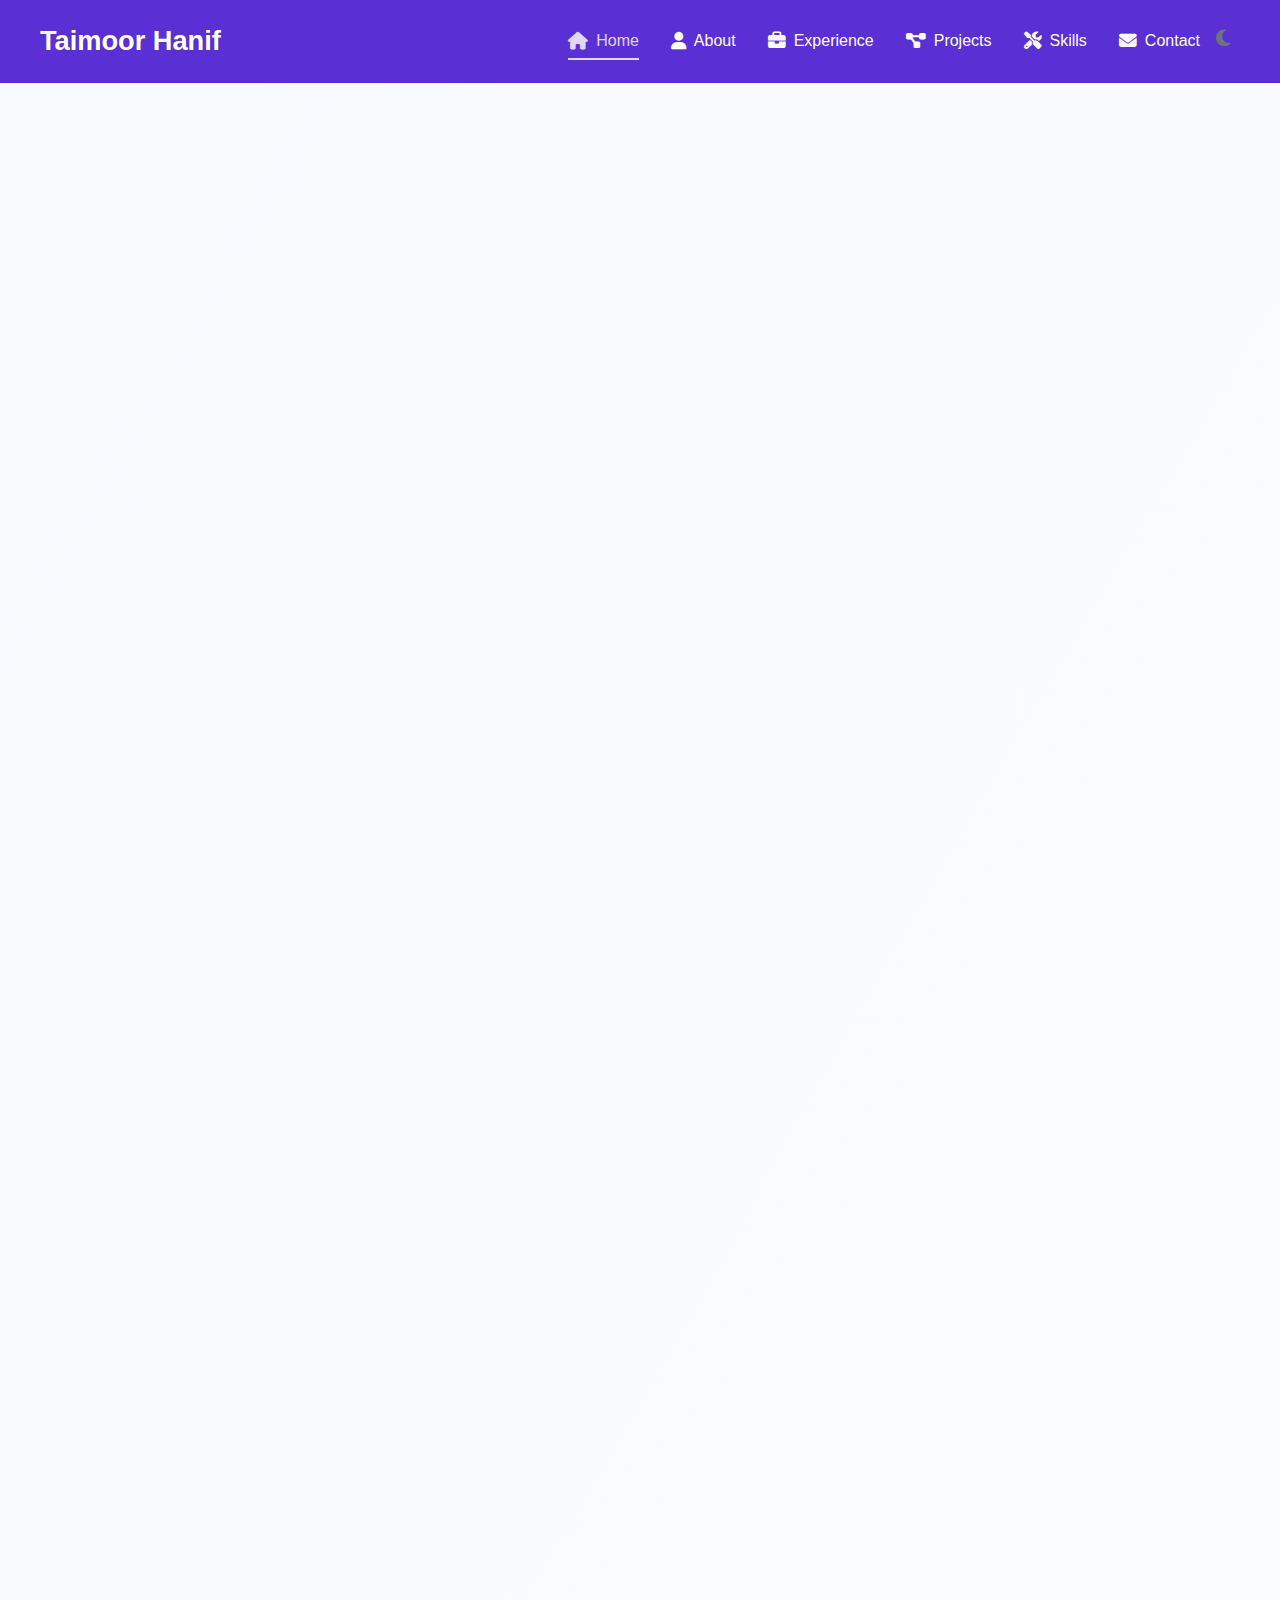
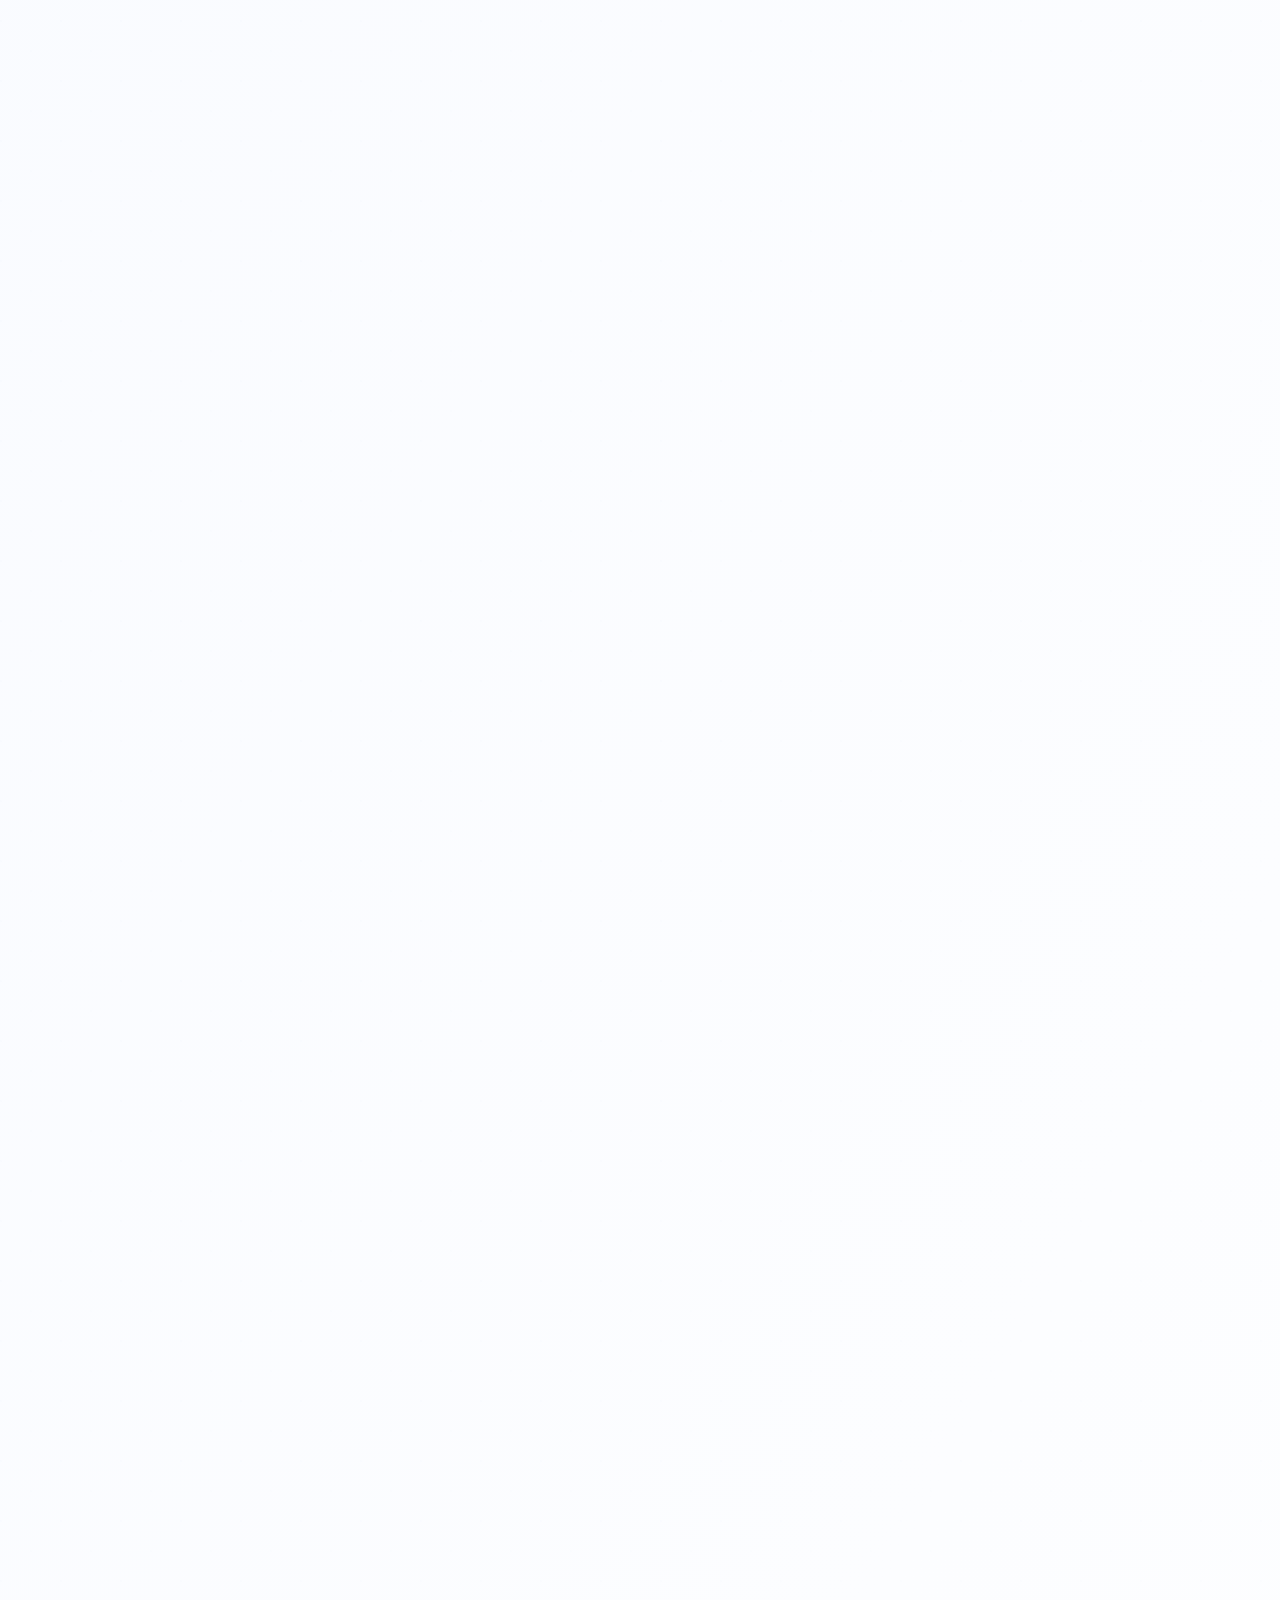
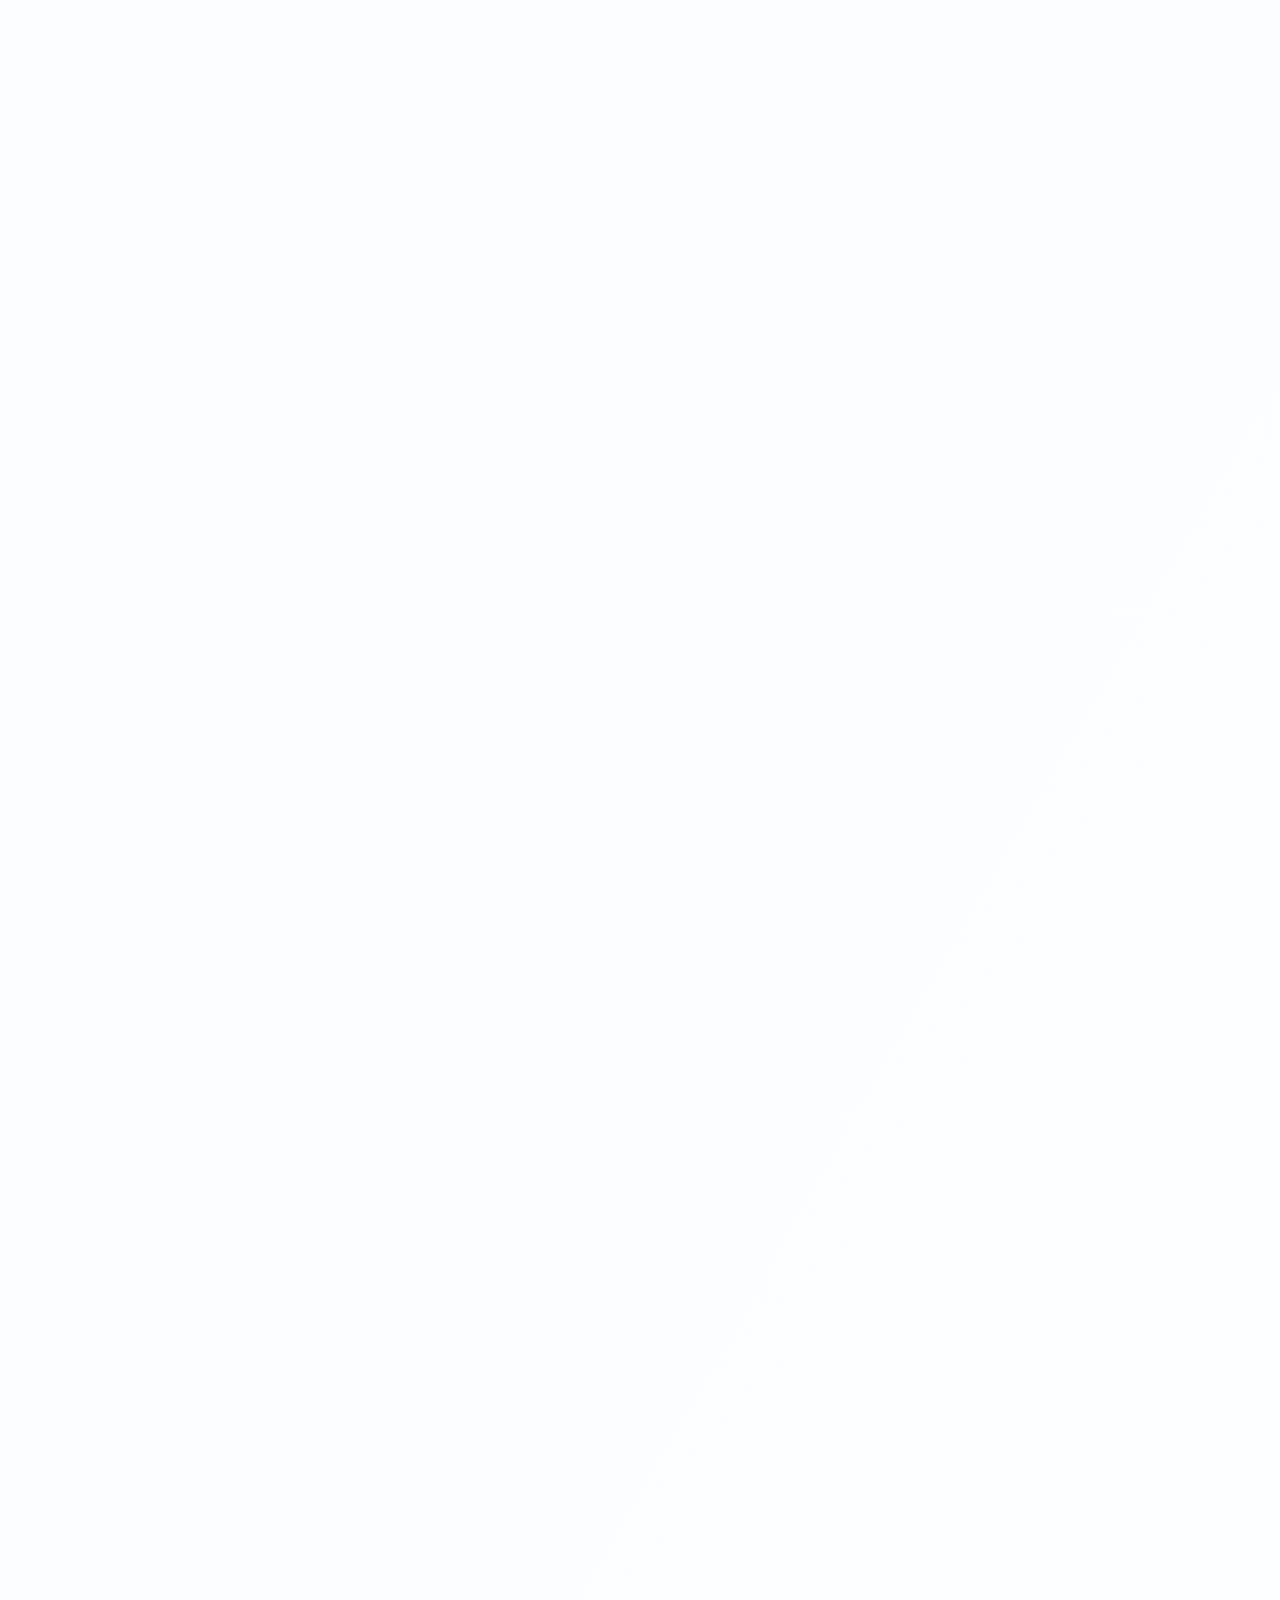
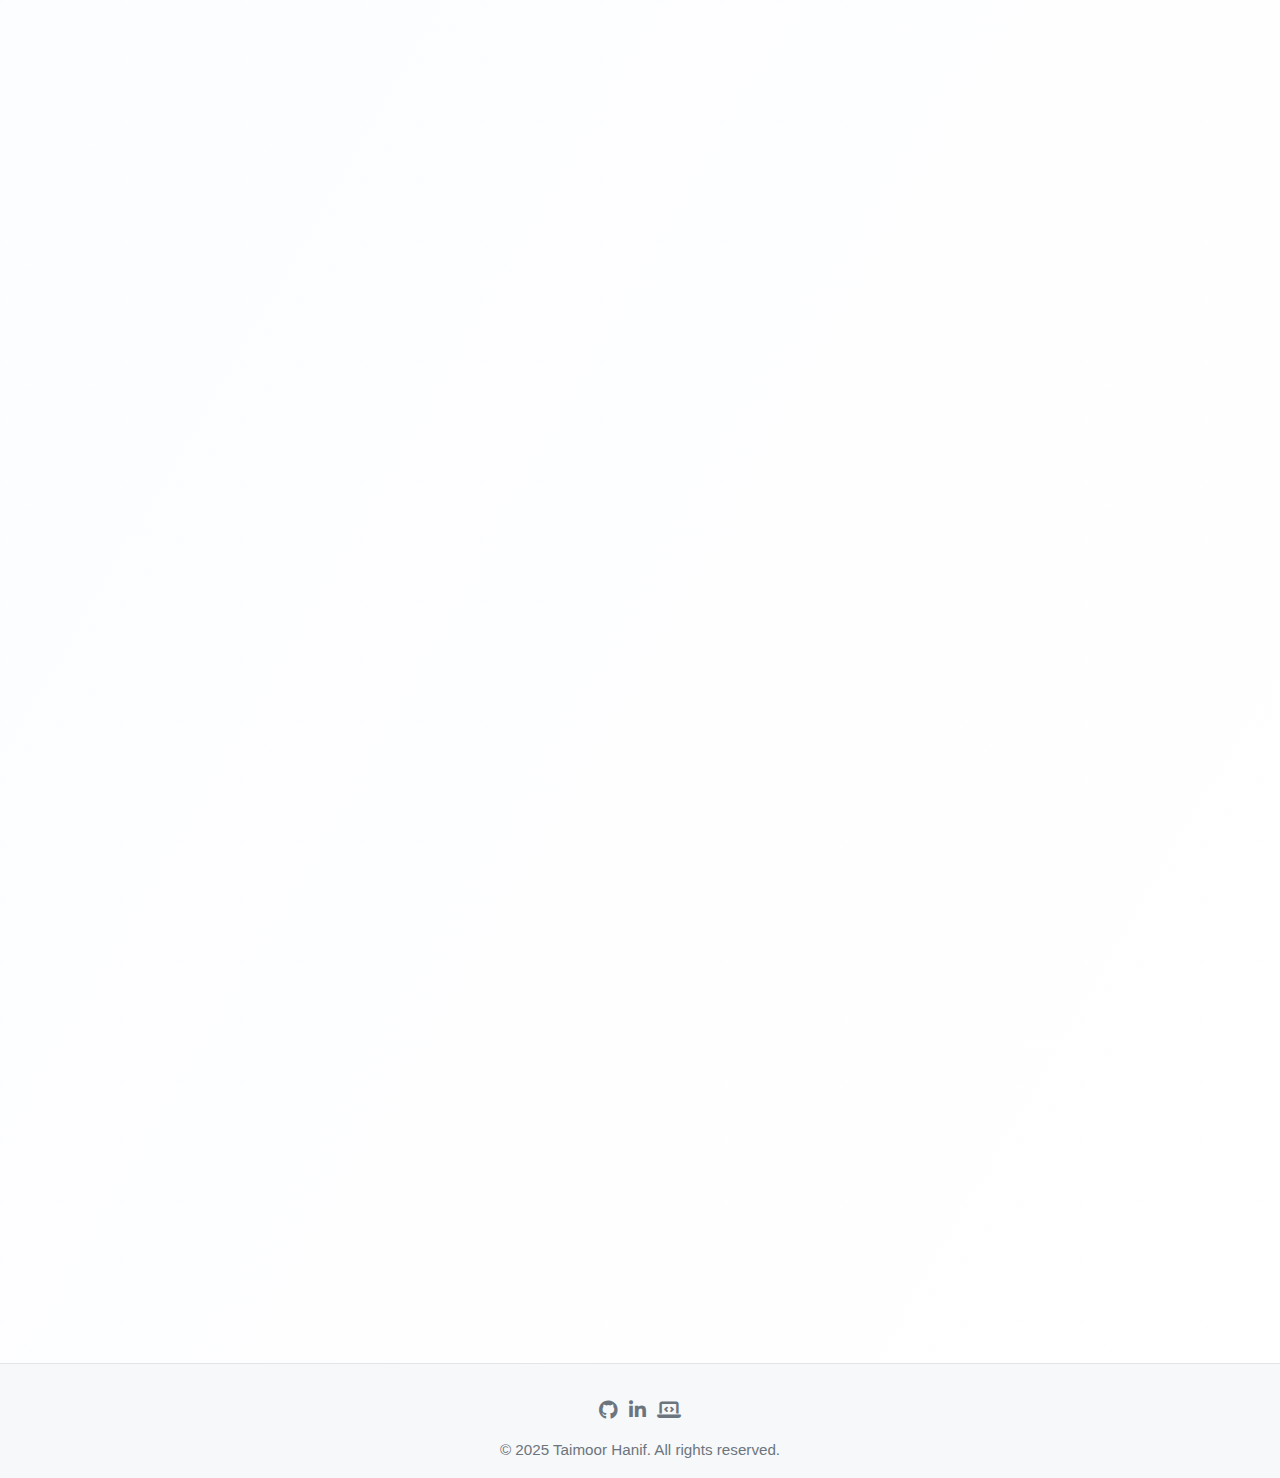
<file: index.html>
<!DOCTYPE html>
<html lang="en">
<head>
    <link rel="icon" type="image/x-icon" href="favicon.ico">
    <meta charset="UTF-8">
    <meta name="viewport" content="width=device-width, initial-scale=1.0">
    <title>Taimoor Hanif - GIS Engineer Portfolio</title>
        <script>
                // Apply saved theme asap to prevent flash
                (function(){
                    try{
                        var t = localStorage.getItem('theme');
                        var root = document.documentElement;
                        // Always default to dark mode if not set
                        if(!t) t = 'dark';
                        root.classList.toggle('theme-dark', t === 'dark');
                        root.classList.toggle('theme-light', t === 'light');
                    }catch(e){}
                })();
        </script>
    <link rel="stylesheet" href="https://cdn.jsdelivr.net/npm/swiper@10/swiper-bundle.min.css" />
    <link rel="stylesheet" href="assets/styles.css">
    <link rel="stylesheet" href="assets/slider.css">
    <link rel="stylesheet" href="assets/navigation.css">
    <link rel="stylesheet" href="https://cdnjs.cloudflare.com/ajax/libs/font-awesome/6.4.0/css/all.min.css">
</head>
<body>
    <!-- Top Navigation Bar -->
    <nav class="navbar">
        <div class="navbar-logo">
            <h1>Taimoor Hanif</h1>
        </div>
        <ul class="navbar-links">
            <li><a href="#home" class="active"><i class="fas fa-home"></i> Home</a></li>
            <li><a href="#about"><i class="fas fa-user"></i> About</a></li>
            <li><a href="#experience"><i class="fas fa-briefcase"></i> Experience</a></li>
            <li><a href="#projects"><i class="fas fa-project-diagram"></i> Projects</a></li>
            <li><a href="#skills"><i class="fas fa-tools"></i> Skills</a></li>
            <li><a href="#contact"><i class="fas fa-envelope"></i> Contact</a></li>
        </ul>
        <div class="navbar-right">
            <button class="theme-toggle" id="theme-toggle">
                <i class="fas fa-moon"></i>
            </button>
            <button class="menu-toggle" id="menu-toggle">
                <i class="fas fa-bars"></i>
            </button>
        </div>
    <div class="nav-progress" aria-hidden="true"></div>
    </nav>

    <!-- Main Content -->
    <main class="main-content">
        <!-- Hero Section -->
        <section id="home" class="hero">
            <div class="hero-inner">
                <h1 class="hero-title">Hey, I'm Taimoor Hanif</h1>
                <h2 class="hero-subtitle">GIS Developer & Spatial Data Scientist</h2>
                    <hr class="hero-separator">
                <p class="hero-desc">I specialize in translating your business needs by developing geospatial solutions, automated workflows, and interactive web mapping applications that transform spatial data into actionable insights</p>
                <a href="#projects" class="btn btn-primary">PROJECTS</a>
            </div>
        </section>
        

        <!-- About Section -->
        <section id="about" class="about">
            <div class="section-container">
                <div class="section-header">
                    <h2>About Me</h2>
                </div>
                <div class="about-content">
                    <div class="about-text">
                    <p>Turning Data into Maps, and Maps into Solutions</p>
                    <p>Hi, I’m Taimoor - a <b>GIS Engineer</b> with over <b>4 years of experience</b> crafting practical geospatial solutions. My work spans a wide range of projects, from monitoring urban heat islands and modeling climate resilience to optimizing delivery routes and building interactive mapping dashboards.</p>
                    <p>I focus on creating tools that make spatial data actionable - whether through automated data workflows, advanced spatial analysis, or dynamic web maps. I enjoy leveraging cutting-edge technologies to solve real-world environmental and urban challenges in a meaningful way.</p>
                    <div style="margin-top:1rem">
                        <a href="about.html" class="btn btn-primary">More about me</a>
                    </div>
                </div>
                    <div class="about-image" style="height: 500px; display: flex; align-items: center; justify-content: center;">
                    <div>
                              <img src="Images/MyImage.jpg" alt="Taimoor Hanif" style="width:100%;height:100%;border-radius:12px;object-fit:cover;" />
                    </div>
                </div>
            </div>
        </section>

        <!-- Experience Section -->
        <section id="experience" class="experience">
            <div class="section-container">
                <div class="section-header">
                    <h2>Work Experience</h2>
                    <p class="section-subtitle">Since 2020, crafting geospatial solutions as a <b>GIS Developer</b>, <b>Spatial Analyst</b> and <b>Data Scientist</b>.</p>
                </div>
                <div class="timeline">
                <div class="timeline-line" aria-hidden="true"></div>

                <!-- 2025 - Present -->
                <article class="timeline-item right">
                    <div class="timeline-marker" aria-hidden="true">
                        <span class="dot"></span>
                        <i class="fas fa-map"></i>
                    </div>
                    <div class="timeline-card">
                        <header class="timeline-header">
                            <h3 class="timeline-role">GIS Specialist (Intern) <span class="company">@ <a href="https://www.cgi.com/nl/en" class="company" target="_blank" rel="noopener">CGI, Netherlands</a></span></h3>
                            <span class="timeline-date">Feb 2025 — Apr 2025</span>
                        </header>
                        <p>Developed custom geo-validation features, implemented the data model, and prepared technical documentation using IQGeo environment.</p>
                        <ul class="timeline-tags">
                            <li>Data Modelling</li><li>Web Mapping</li><li>Docker</li><li>Geospatial Development</li>
                        </ul>
                    </div>
                </article>

                <!-- 2024 -->
                <article class="timeline-item left">
                    <div class="timeline-marker" aria-hidden="true">
                        <span class="dot"></span>
                        <i class="fas fa-map"></i>
                    </div>
                    <div class="timeline-card">
                        <header class="timeline-header">
                            <h3 class="timeline-role">GIS Specialist <span class="company">@ <a href="https://www.iqland.ai/" class="company" target="_blank" rel="noopener">IQLand.ai, USA (Remote)</a></span></h3>
                            <span class="timeline-date">Feb 2024 — July 2024</span>
                        </header>
                        <p>Designed the spatial PostGIS database, automated geospatial workflows by building data pipelines with Python, and integrated results into a Leaflet-based web mapping platform - all in a fast-paced startup environment as a part-time role.</p>
                        <ul class="timeline-tags">
                            <li>PostGIS</li><li>Leaflet</li><li>Node.js</li><li>GeoData Engineering</li>
                        </ul>
                    </div>
                </article>

                <!-- 2023 -->
                <article class="timeline-item right">
                    <div class="timeline-marker" aria-hidden="true">
                        <span class="dot"></span>
                        <i class="fas fa-map-marked-alt"></i>
                    </div>
                    <div class="timeline-card">
                        <header class="timeline-header">
                            <h3 class="timeline-role">GIS Data Analyst <span class="company">@ <a href="https://www.linkedin.com/company/sa-geotech/" class="company" target="_blank" rel="noopener">GeoTech, Saudi Arabia (Remote)</a></span></h3>
                            <span class="timeline-date">Sep 2021 - Oct 2023</span>
                        </header>
                        <p>Automated remote sensing workflows using Python and Google Earth Engine, deployed solutions on Google Cloud, and built containerized processes with Docker for large-scale vegetation and forestry analytics.</p>
                        <ul class="timeline-tags">
                            <li>GEE</li><li>Remote Sensing</li><li>Scikit‑learn</li><li>Google Cloud</li><li>Data Science</li>
                        </ul>
                    </div>
                </article>

                <!-- 2022 -->
                <article class="timeline-item left">
                    <div class="timeline-marker" aria-hidden="true">
                        <span class="dot"></span>
                        <i class="fas fa-database"></i>
                    </div>
                    <div class="timeline-card">
                        <header class="timeline-header">
                            <h3 class="timeline-role">GIS Developer <span class="company">@ <a href="https://remap.ai/" class="company" target="_blank" rel="noopener">Remap.ai, Australia (Remote)</a></span></h3>
                            <span class="timeline-date">2022</span>
                        </header>
                        <p>Developed a high-performance Vue.js and Node.js web mapping module for visualizing large-scale cadastral data, utilizing advanced python scripts to extract insights from complex geometries - all in a fast-paced startup environment as a part-time role..</p>
                        <ul class="timeline-tags">
                            <li>GeoData Engineering</li><li>Leaflet</li><li>PostGIS</li><li>Vue.js</li><li>Node.js</li>
                        </ul>
                    </div>
                </article>

                <!-- 2021 -->
                <article class="timeline-item right">
                    <div class="timeline-marker" aria-hidden="true">
                        <span class="dot"></span>
                        <i class="fas fa-map-marked-alt"></i>
                    </div>
                    <div class="timeline-card">
                        <header class="timeline-header">
                            <h3 class="timeline-role">GIS Analyst <span class="company">@ <a href="https://tplmaps.com/" class="company" target="_blank" rel="noopener">TPL Maps, Pakistan</a></span></h3>
                            <span class="timeline-date">Jul 2021 - Oct 2021</span>
                        </header>
                        <p>Administered and optimized PostGIS databases by building automated SQL ETL workflows, generating spatial reports for operational planning, and streamlining data pipelines to reduce manual tasks.</p>
                        <ul class="timeline-tags">
                            <li>PostGIS</li><li>SQL</li><li>Data Automation</li><li>ETL</li>
                        </ul>
                    </div>
                </article>

                <article class="timeline-item left">
                    <div class="timeline-marker" aria-hidden="true">
                        <span class="dot"></span>
                        <i class="fas fa-brain"></i>
                    </div>
                    <div class="timeline-card">
                        <header class="timeline-header">
                            <h3 class="timeline-role">GIS Specialist <span class="company">@ <a href="https://www.upwork.com/freelancers/~0102d3c1d1de6adcab" class="company" target="_blank" rel="noopener">Upwork</a>, <a href="https://www.fiverr.com/taimoorh13" class="company" target="_blank" rel="noopener">Fiverr</a></span></h3>
                            <span class="timeline-date">Jun 2020 - Current</span>
                        </header>
                        <p>Leveraged Python, FastAPI, cloud-native tools, and various other technologies to translate client business needs into technical solutions, delivering 100+ geospatial projects - including environmental monitoring and infrastructure analysis - by building automated pipelines and interactive maps.</p>
                        <ul class="timeline-tags">
                            <li>GeoSpatial</li><li>Python</li><li>Data Engineering</li><li>Data Science</li><li>Web Mapping</li>
                        </ul>
                    </div>
                </article>
            </div>
            <div class="resume-download" style="text-align:center; margin: 2.5rem 0 1.5rem 0;">
    </div>
        <div class="resume-download" style="text-align:center; margin: 2.5rem 0 1.5rem 0;">
            <p style="font-size:1.1em; margin-bottom:0;">Want to know more? Download my <a href="Images/Taimoor_Hanif_Resume_GIS_Engineer.pdf" download style="color:#6a45ff; text-decoration:underline; font-weight:600;">Resume</a>.</p>
        </div>
        </section>

        <!-- Projects Section -->
                <!-- Projects Section -->
        <section id="projects" class="projects">
            <div class="section-container">
                <div class="section-header">
                    <h2>Projects</h2>
                </div>
                <div class="projects-container">
                    <div class="projects-slider swiper">
                        <div class="swiper-wrapper">
                            <!-- Project 1 -->
                                <div class="swiper-slide">
                            <a href="agromap-project.html" class="project-card" style="text-decoration: none; color: inherit;">
                                <div class="project-img">
                                    <img src="Projects/Agromap-project/Image1.png" alt="AgroMap Preview" />
                                    <span class="project-img-tooltip">Click for more details</span>
                                </div>
                                <div class="project-content">
                                    <h3 class="project-title">AgroMap: Agricultural Mapping Platform</h3>
                                    <p class="project-desc">A dynamic agricultural data visualization platform, built for Conagrosemillas, that maps farm networks and provides real-time analytical insights through an interactive Leaflet-powered interface</p>
                                    <div class="project-tags">
                                        <span class="project-tag">Leaflet</span>
                                        <span class="project-tag">Node.js</span>
                                        <span class="project-tag">PostGIS</span>
                                        <span class="project-tag">Web Mapping</span>
                                        <span class="project-tag">Data Visualization</span>
                                    </div>
                                    <!-- project-links removed -->
                                </div>
                            </a>
                        </div>

                    <!-- Project 2 -->
                    <div class="swiper-slide">
                        <a href="uhi-monitoring-project.html" class="project-card" style="text-decoration: none; color: inherit;">
                            <div class="project-img">
                                <img src="Projects/UHI-Project/Image1.png" alt="UHI Monitoring Preview" />
                                <span class="project-img-tooltip">Click for more details</span>
                            </div>
                            <div class="project-content">
                                <h3 class="project-title">UHI Monitoring: ML-Based Sensor Placement</h3>
                                <p class="project-desc">A machine learning and geostatistics-driven strategy for optimal sensor placement to monitor Urban Heat Islands, integrating spatial prediction, uncertainty, and socio-economic vulnerability.</p>
                                <div class="project-tags">
                                    <span class="project-tag">Python</span>
                                    <span class="project-tag">GeoPandas</span>
                                    <span class="project-tag">Scikit-learn</span>
                                    <span class="project-tag">Urban Climate</span>
                                    <span class="project-tag">Machine Learning</span>
                                </div>
                            </div>
                        </a>
                    </div>

                    <!-- Project 3 -->
                    <div class="swiper-slide">
                        <a href="greenways-nashville-project.html" class="project-card" style="text-decoration: none; color: inherit;">
                            <div class="project-img">
                                <img src="Projects/Greenways-nashville-project/Image1.png" alt="Greenways for Nashville Preview" />
                                <span class="project-img-tooltip">Click for more details</span>
                            </div>
                            <div class="project-content">
                                <h3 class="project-title">Greenways for Nashville: Trail Map</h3>
                                <p class="project-desc">Developed an interactive mapping module for Nashville's greenways, enabling users to explore, filter, and plan trips on a dynamic web map.</p>
                                <div class="project-tags">
                                    <span class="project-tag">Vue.js</span>
                                    <span class="project-tag">Node.js</span>
                                    <span class="project-tag">Leaflet</span>
                                    <span class="project-tag">Web Mapping</span>
                                </div>
                            </div>
                        </a>
                    </div>

                    <!-- Project 4 -->
                    <div class="swiper-slide">
                        <a href="parcel-analysis-project.html" class="project-card" style="text-decoration: none; color: inherit;">
                            <div class="project-img">
                                <img src="Projects/Parcel-project/Image1.jpg" alt="Parcel Analysis Preview" />
                                <span class="project-img-tooltip">Click for more details</span>
                            </div>
                            <div class="project-content">
                                <h3 class="project-title">Automated Parcel Analysis Pipeline</h3>
                                <p class="project-desc">Developed a custom geospatial pipeline for intelligent real estate vector parcel data, including automated frontage, side, and geocoding logic.</p>
                                <div class="project-tags">
                                    <span class="project-tag">Python</span>
                                    <span class="project-tag">GeoPandas</span>
                                    <span class="project-tag">PostGIS</span>
                                    <span class="project-tag">GeoData Engineering</span>
                                    <span class="project-tag">Automation</span>
                                </div>
                            </div>
                        </a>
                    </div>

                    <!-- Project 5 -->
                    <div class="swiper-slide">
                        <a href="solar-panel-detection-project.html" class="project-card" style="text-decoration: none; color: inherit;">
                            <div class="project-img">
                                <img src="Projects/ML-Satellite-project/Image1.PNG" alt="Solar Panel Detection Preview" />
                                <span class="project-img-tooltip">Click for more details</span>
                            </div>
                            <div class="project-content">
                                <h3 class="project-title">Solar Panel Detection from Satellite Imagery</h3>
                                <p class="project-desc">End-to-end deep learning pipeline for detecting solar panels in satellite imagery, including data curation, model training, and feasibility analysis.</p>
                                <div class="project-tags">
                                    <span class="project-tag">Deep Learning</span>
                                    <span class="project-tag">TensorFlow</span>
                                    <span class="project-tag">Remote Sensing</span>
                                    <span class="project-tag">Python</span>
                                </div>
                            </div>
                        </a>
                    </div>

                    <!-- Project 6 -->
                    <div class="swiper-slide">
                        <a href="eco-zwolle-project.html" class="project-card" style="text-decoration: none; color: inherit;">
                            <div class="project-img">
                                <img src="Projects/UHI-Zwolle-project/Image1.png" alt="Zwolle UHI Preview" style="width:100%;height:auto;object-fit:cover;border-radius:8px;" />
                                <span class="project-img-tooltip">Click for more details</span>
                            </div>
                            <div class="project-content">
                                <h3 class="project-title">Eco City of Zwolle: Mitigating Thermal Discomfort</h3>
                                <p class="project-desc">Performed spatial engineering analysis for an urban heat island mitigation strategy in Zwolle, ArcPy-based PET model to design and simulate the impact of green interventions.</p>
                                <div class="project-tags">
                                    <span class="project-tag">ArcPy</span>
                                    <span class="project-tag">Urban Climate</span>
                                    <span class="project-tag">Spatial Analysis</span>
                                    <span class="project-tag">Environment Modelling</span>
                                </div>
                            </div>
                        </a>
                    </div>

                    <!-- Project 7 -->
                    <div class="swiper-slide">
                        <a href="geoglide-project.html" class="project-card" style="text-decoration: none; color: inherit;">
                            <div class="project-img" style="overflow:hidden;display:flex;align-items:center;justify-content:center;">
                                <img src="Projects/Geoglide-project/Image1.jpg" alt="GeoGlide Preview" style="width:100%;height:100%;object-fit:cover;border-radius:8px;display:block;" />
                                <span class="project-img-tooltip">Click for more details</span>
                            </div>
                            <div class="project-content">
                                <h3 class="project-title">GeoGlide: Interactive Route Animation Tool</h3>
                                <p class="project-desc">A Vue.js web app for animating and exporting geographic routes with customizable map styles and video export.</p>
                                <div class="project-tags">
                                    <span class="project-tag">Vue.js</span>
                                    <span class="project-tag">Mapbox GL JS</span>
                                    <span class="project-tag">Node.js</span>
                                    <span class="project-tag">Routing</span>
                                    <span class="project-tag">Visualization</span>
                                </div>
                            </div>
                        </a>
                    </div>

                </div>
                <!-- Navigation arrows -->
                <div class="swiper-button-next"></div>
                <div class="swiper-button-prev"></div>
                <!-- Pagination -->
                <div class="swiper-pagination"></div>
            </div>
        </section>

        <!-- Skills Section -->
        <section id="skills" class="skills">
            <div class="section-container">
                <div class="section-header">
                    <h2>Skills</h2>
                    <p class="section-subtitle">A focused toolkit for building data‑driven geospatial products.</p>
                </div>
                <div class="skills-grid">
                <!-- Python -->
                <div class="skill-card">
                    <div class="skill-card-header">
                        <span class="skill-icon"><i class="fab fa-python"></i></span>
                        <h3>Python</h3>
                    </div>
                    <ul class="skill-chips">
                        <li>Pandas</li><li>NumPy</li><li>GeoPandas</li><li>Rasterio</li><li>Shapely</li>
                        <li>scikit‑learn</li><li>TensorFlow</li><li>FastAPI</li><li>Jupyter</li><li>GDAL</li>
                    </ul>
                </div>

                <!-- Web App Development -->
                <div class="skill-card">
                    <div class="skill-card-header">
                        <span class="skill-icon"><i class="fas fa-code"></i></span>
                        <h3>Web App Development</h3>
                    </div>
                    <ul class="skill-chips">
                        <li>JavaScript</li><li>TypeScript</li><li>Node.js</li><li>Express</li>
                        <li>React</li><li>D3.js</li><li>Leaflet</li><li>Mapbox GL</li>
                        <li>REST APIs</li><li>HTML5/CSS3</li><li>Vue.js3</li><li>Google Maps API</li>
                    </ul>
                </div>

                <!-- GIS Software -->
                <div class="skill-card">
                    <div class="skill-card-header">
                        <span class="skill-icon"><i class="fas fa-globe"></i></span>
                        <h3>GIS & RS Softwares</h3>
                    </div>
                    <ul class="skill-chips">
                        <li>QGIS</li><li>ArcGIS Pro</li><li>ArcGIS Online</li><li>GeoServer</li>
                        <li>ERDAS</li><li>ENVI</li><li>GRASS</li><li>Google Earth Engine</li>
                    </ul>
                </div>

                <!-- Spatial Analysis -->
                <div class="skill-card">
                    <div class="skill-card-header">
                        <span class="skill-icon"><i class="fas fa-chart-line"></i></span>
                        <h3>Spatial Analysis</h3>
                    </div>
                    <ul class="skill-chips">
                        <li>Spatial Statistics</li><li>Network Analysis</li><li>Raster Processing</li><li>Geocoding</li><li>Big GeoData Processing</li>
                        <li>Change Detection</li><li>Spatial Data Engineering</li>
                    </ul>
                </div>

                <!-- Databases -->
                <div class="skill-card">
                    <div class="skill-card-header">
                        <span class="skill-icon"><i class="fas fa-database"></i></span>
                        <h3>Databases</h3>
                    </div>
                    <ul class="skill-chips">
                        <li>MySQL</li><li>PostgreSQL</li><li>PostGIS</li>
                        <li>MongoDB</li>
                    </ul>
                </div>

                <!-- Others -->
                <div class="skill-card">
                    <div class="skill-card-header">
                        <span class="skill-icon"><i class="fas fa-cogs"></i></span>
                        <h3>Others</h3>
                    </div>
                    <ul class="skill-chips">
                        <li>Docker</li><li>AWS</li><li>Git</li><li>CI/CD</li>
                        <li>Linux</li><li>Data Science</li><li>Dask</li><li>Data Automation</li>
                        <li>AI/ML for Image Classification</li><li>Deep Learning</li>
                    </ul>
                </div>
            </div>
        </section>

    <!-- Education Section removed -->

        <!-- Contact Section -->
        <section id="contact" class="contact">
            <div class="section-container">
                <div class="section-header">
                    <h2>Get In Touch</h2>
                </div>
                <div class="contact-card">
                <div class="contact-content">
                    <p>I'm open to opportunities and collaborations in GIS development and data science. If you have a question or a project in mind, let’s talk.</p>
                    <div class="contact-actions">
                        <a href="mailto:taimoor394@yahoo.com" class="btn btn-dark">Say Hello</a>
                        <a href="#projects" class="btn btn-outline">View Projects</a>
                    </div>
                    <a href="mailto:taimoor394@yahoo.com" class="email-link">taimoor394@yahoo.com</a>
                </div>
            </div>
        </section>
    </main>

    <!-- Footer with Social Links -->
    <footer class="footer">
        <div style="display: flex; flex-direction: column; align-items: center;">
            <div class="social-links" style="margin-bottom: 0.7em;">
                <a href="https://github.com/taimoorh13" target="_blank" rel="noopener"><i class="fab fa-github"></i></a>
                <a href="https://www.linkedin.com/in/taimoor-hanif-99982b150/" target="_blank" rel="noopener"><i class="fab fa-linkedin-in"></i></a>
                <a href="https://www.upwork.com/freelancers/~0102d3c1d1de6adcab" target="_blank" rel="noopener" title="Upwork"><i class="fas fa-laptop-code"></i></a>
            </div>
            <div class="footer-copyright" style="text-align: center; color: var(--secondary-text); font-size: 0.95em;">
                &copy; 2025 Taimoor Hanif. All rights reserved.
            </div>
        </div>
    </footer>

    <script src="https://cdn.jsdelivr.net/npm/swiper@10/swiper-bundle.min.js"></script>
    <script src="https://unpkg.com/swiper/swiper-bundle.min.js"></script>
    <script src="scripts/main.js"></script>
</body>
</html>
</file>
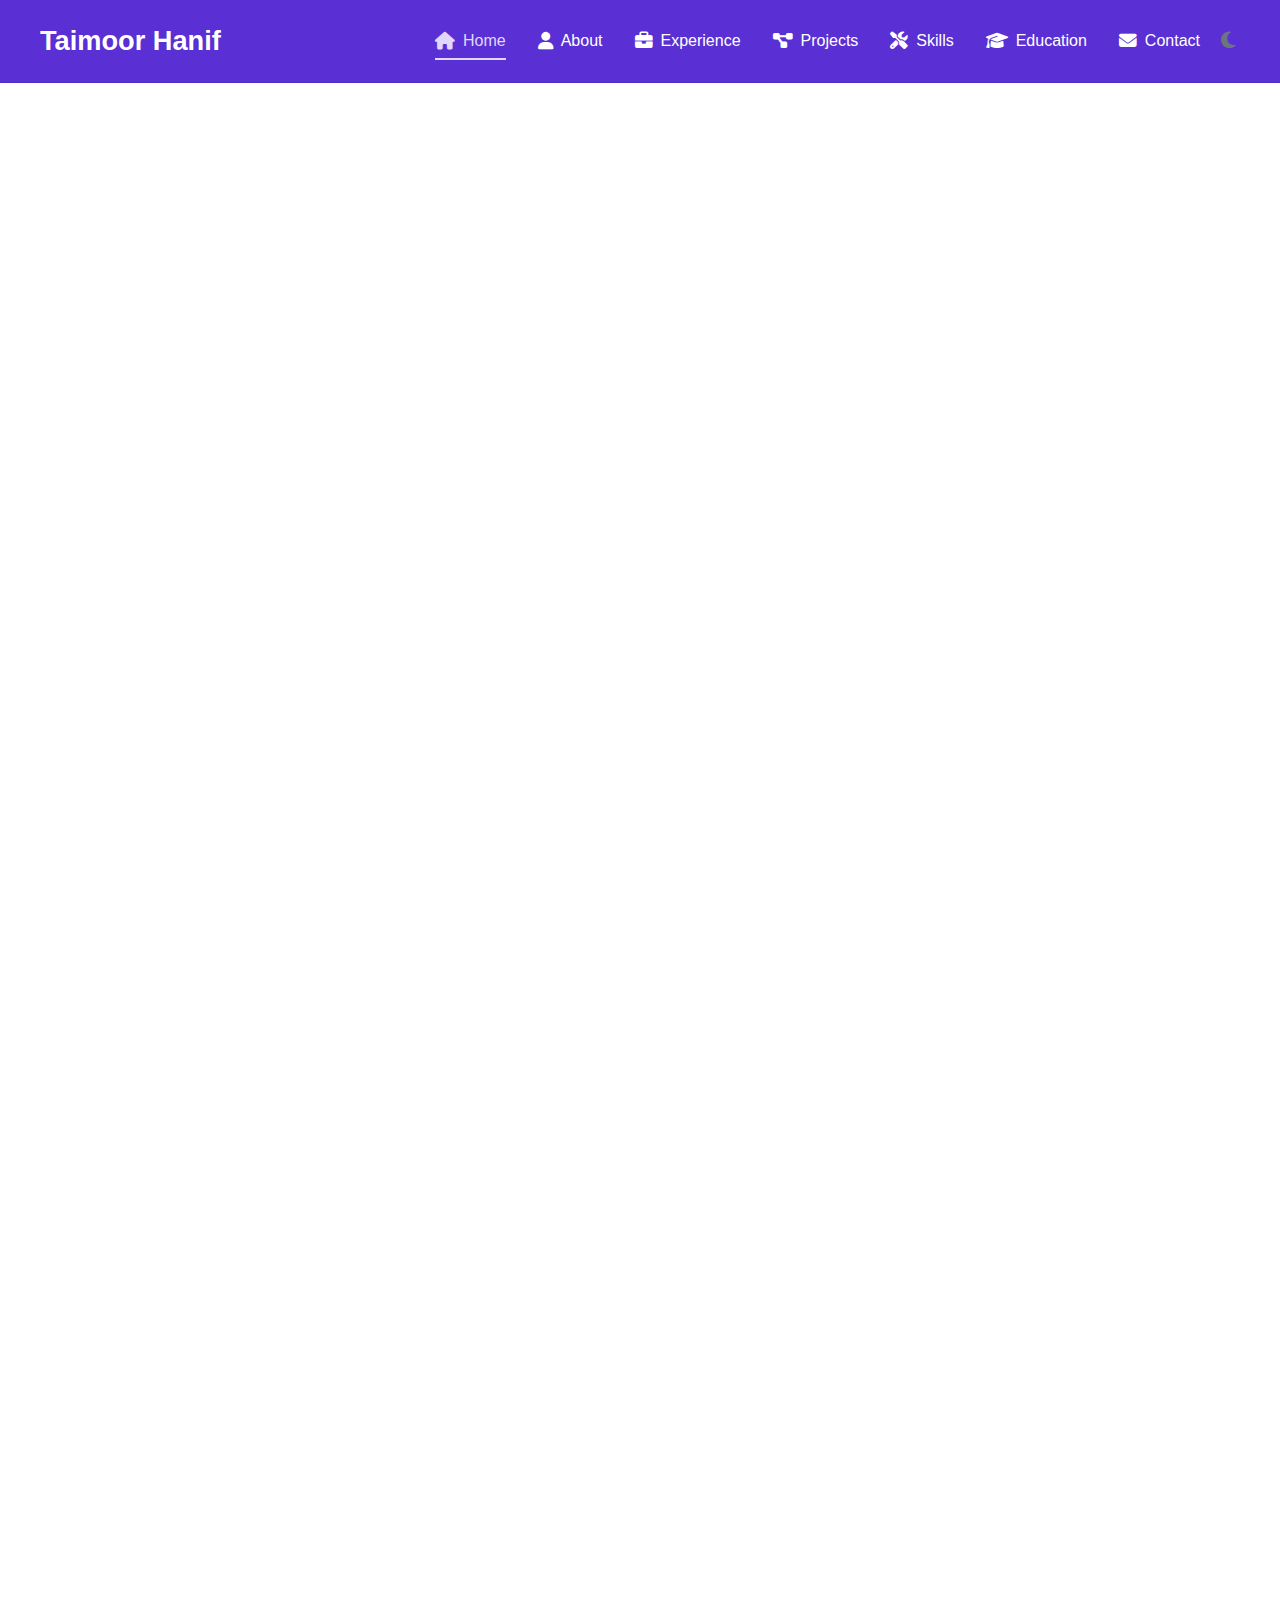
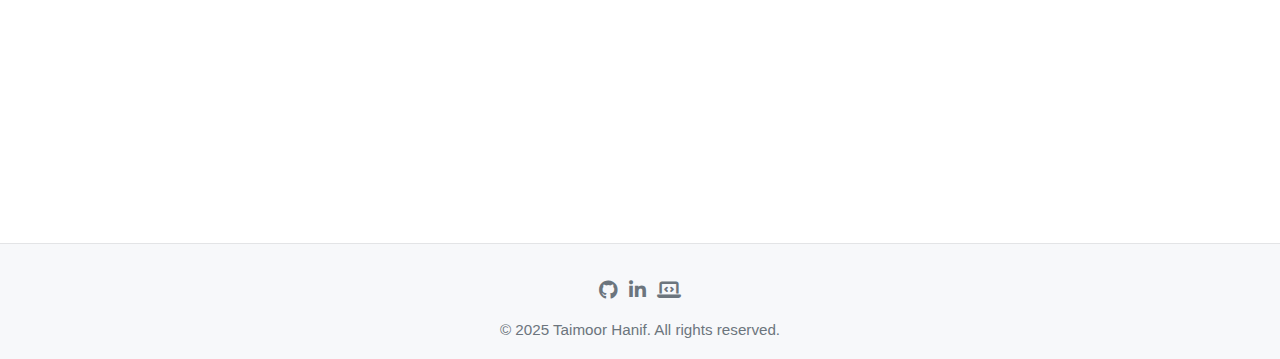
<file: src/index.html>
<!DOCTYPE html>
<html lang="en">
<head>
    <link rel="icon" type="image/x-icon" href="favicon.ico">
    <meta charset="UTF-8">
    <meta name="viewport" content="width=device-width, initial-scale=1.0">
    <title>Taimoor Hanif - GIS Engineer Portfolio</title>
        <script>
                // Apply saved theme asap to prevent flash
                (function(){
                    try{
                        var t = localStorage.getItem('theme');
                        var root = document.documentElement;
                        // Always default to dark mode if not set
                        if(!t) t = 'dark';
                        root.classList.toggle('theme-dark', t === 'dark');
                        root.classList.toggle('theme-light', t === 'light');
                    }catch(e){}
                })();
        </script>
    <link rel="stylesheet" href="https://cdn.jsdelivr.net/npm/swiper@10/swiper-bundle.min.css" />
    <link rel="stylesheet" href="assets/styles.css">
    <link rel="stylesheet" href="assets/slider.css">
    <link rel="stylesheet" href="assets/navigation.css">
    <link rel="stylesheet" href="https://cdnjs.cloudflare.com/ajax/libs/font-awesome/6.4.0/css/all.min.css">
</head>
<body>
    <!-- Top Navigation Bar -->
    <nav class="navbar">
        <div class="navbar-logo">
            <h1>Taimoor Hanif</h1>
        </div>
        <ul class="navbar-links">
            <li><a href="#home" class="active"><i class="fas fa-home"></i> Home</a></li>
            <li><a href="#about"><i class="fas fa-user"></i> About</a></li>
            <li><a href="#experience"><i class="fas fa-briefcase"></i> Experience</a></li>
            <li><a href="#projects"><i class="fas fa-project-diagram"></i> Projects</a></li>
            <li><a href="#skills"><i class="fas fa-tools"></i> Skills</a></li>
            <li><a href="#education"><i class="fas fa-graduation-cap"></i> Education</a></li>
            <li><a href="#contact"><i class="fas fa-envelope"></i> Contact</a></li>
        </ul>
        <div class="navbar-right">
            <button class="theme-toggle" id="theme-toggle">
                <i class="fas fa-moon"></i>
            </button>
            <button class="menu-toggle" id="menu-toggle">
                <i class="fas fa-bars"></i>
            </button>
        </div>
    <div class="nav-progress" aria-hidden="true"></div>
    </nav>

    <!-- Main Content -->
    <main class="main-content">
        <!-- Hero Section -->
        <section id="home" class="hero">
            <div class="hero-inner">
                <h1 class="hero-title">Hey, I'm Taimoor Hanif</h1>
                <h2 class="hero-subtitle">GIS Engineer & Spatial Data Scientist</h2>
                    <hr class="hero-separator">
                <p class="hero-desc">I specialize in translating your business needs by developing geospatial solutions, automated workflows, and interactive web mapping applications that transform spatial data into actionable insights</p>
                <a href="#projects" class="btn btn-primary">PROJECTS</a>
            </div>
        </section>
        

        <!-- About Section -->
        <section id="about" class="about">
            <div class="section-container">
                <div class="section-header">
                    <h2>About Me</h2>
                </div>
                <div class="about-content">
                    <div class="about-text">
                    <p>Turning Data into Maps, and Maps into Solutions</p>
                    <p>Hi, I’m Taimoor - a <b>GIS Engineer</b> with over <b>4 years of experience</b> crafting practical geospatial solutions. My work spans a wide range of projects, from monitoring urban heat islands and modeling climate resilience to optimizing delivery routes and building interactive mapping dashboards.</p>
                    <p>I focus on creating tools that make spatial data actionable - whether through automated data workflows, advanced spatial analysis, or dynamic web maps. I enjoy leveraging cutting-edge technologies to solve real-world environmental and urban challenges in a meaningful way.</p>
                    <div style="margin-top:1rem">
                        <a href="about.html" class="btn btn-outline">More about me</a>
                    </div>
                </div>
                <div class="about-image">
                    <div class="about-card">
                        <img src="Public/Images/MyImage.jpg" alt="Taimoor Hanif" style="width:100%;height:auto;border-radius:12px;object-fit:cover;" />
                    </div>
                </div>
            </div>
        </section>

        <!-- Experience Section -->
        <section id="experience" class="experience">
            <div class="section-container">
                <div class="section-header">
                    <h2>Work Experience</h2>
                    <p class="section-subtitle">Since 2020, crafting geospatial solutions as a <b>GIS Developer</b>, <b>Spatial Analyst</b> and <b>Data Scientist</b>.</p>
                </div>
                <div class="timeline">
                <div class="timeline-line" aria-hidden="true"></div>

                <!-- 2025 - Present -->
                <article class="timeline-item right">
                    <div class="timeline-marker" aria-hidden="true">
                        <span class="dot"></span>
                        <i class="fas fa-map"></i>
                    </div>
                    <div class="timeline-card">
                        <header class="timeline-header">
                            <h3 class="timeline-role">GIS Specialist (Intern) <span class="company">@ <a href="https://www.cgi.com/nl/en" class="company" target="_blank" rel="noopener">CGI, Netherlands</a></span></h3>
                            <span class="timeline-date">Feb 2025 — Apr 2025</span>
                        </header>
                        <p>Developed custom geo-validation features, implemented the data model, and prepared technical documentation using IQGeo environment.</p>
                        <ul class="timeline-tags">
                            <li>Data Modelling</li><li>Web Mapping</li><li>Docker</li><li>Geospatial Development</li>
                        </ul>
                    </div>
                </article>

                <!-- 2024 -->
                <article class="timeline-item left">
                    <div class="timeline-marker" aria-hidden="true">
                        <span class="dot"></span>
                        <i class="fas fa-map"></i>
                    </div>
                    <div class="timeline-card">
                        <header class="timeline-header">
                            <h3 class="timeline-role">GIS Specialist <span class="company">@ <a href="https://www.iqland.ai/" class="company" target="_blank" rel="noopener">IQLand.ai, USA (Remote)</a></span></h3>
                            <span class="timeline-date">Feb 2024 — July 2024</span>
                        </header>
                        <p>Designed the spatial PostGIS database, automated geospatial workflows by building data pipelines with Python, and integrated results into a Leaflet-based web mapping platform - all in a fast-paced startup environment as a part-time role.</p>
                        <ul class="timeline-tags">
                            <li>PostGIS</li><li>Leaflet</li><li>Node.js</li><li>GeoData Engineering</li>
                        </ul>
                    </div>
                </article>

                <!-- 2023 -->
                <article class="timeline-item right">
                    <div class="timeline-marker" aria-hidden="true">
                        <span class="dot"></span>
                        <i class="fas fa-map-marked-alt"></i>
                    </div>
                    <div class="timeline-card">
                        <header class="timeline-header">
                            <h3 class="timeline-role">GIS Data Analyst <span class="company">@ <a href="https://www.linkedin.com/company/sa-geotech/" class="company" target="_blank" rel="noopener">GeoTech, Saudi Arabia (Remote)</a></span></h3>
                            <span class="timeline-date">Sep 2021 - Oct 2023</span>
                        </header>
                        <p>Automated remote sensing workflows using Python and Google Earth Engine, deployed solutions on Google Cloud, and built containerized processes with Docker for large-scale vegetation and forestry analytics.</p>
                        <ul class="timeline-tags">
                            <li>GEE</li><li>Remote Sensing</li><li>Scikit‑learn</li><li>Google Cloud</li><li>Data Science</li>
                        </ul>
                    </div>
                </article>

                <!-- 2022 -->
                <article class="timeline-item left">
                    <div class="timeline-marker" aria-hidden="true">
                        <span class="dot"></span>
                        <i class="fas fa-database"></i>
                    </div>
                    <div class="timeline-card">
                        <header class="timeline-header">
                            <h3 class="timeline-role">GIS Developer <span class="company">@ <a href="https://remap.ai/" class="company" target="_blank" rel="noopener">Remap.ai, Australia (Remote)</a></span></h3>
                            <span class="timeline-date">2022</span>
                        </header>
                        <p>Developed a high-performance Vue.js and Node.js web mapping module for visualizing large-scale cadastral data, utilizing advanced python scripts to extract insights from complex geometries - all in a fast-paced startup environment as a part-time role..</p>
                        <ul class="timeline-tags">
                            <li>GeoData Engineering</li><li>Leaflet</li><li>PostGIS</li><li>Vue.js</li><li>Node.js</li>
                        </ul>
                    </div>
                </article>

                <!-- 2021 -->
                <article class="timeline-item right">
                    <div class="timeline-marker" aria-hidden="true">
                        <span class="dot"></span>
                        <i class="fas fa-map-marked-alt"></i>
                    </div>
                    <div class="timeline-card">
                        <header class="timeline-header">
                            <h3 class="timeline-role">GIS Analyst <span class="company">@ <a href="https://tplmaps.com/" class="company" target="_blank" rel="noopener">TPL Maps, Pakistan</a></span></h3>
                            <span class="timeline-date">Jul 2021 - Oct 2021</span>
                        </header>
                        <p>Administered and optimized PostGIS databases by building automated SQL ETL workflows, generating spatial reports for operational planning, and streamlining data pipelines to reduce manual tasks.</p>
                        <ul class="timeline-tags">
                            <li>PostGIS</li><li>SQL</li><li>Data Automation</li><li>ETL</li>
                        </ul>
                    </div>
                </article>

                <article class="timeline-item left">
                    <div class="timeline-marker" aria-hidden="true">
                        <span class="dot"></span>
                        <i class="fas fa-brain"></i>
                    </div>
                    <div class="timeline-card">
                        <header class="timeline-header">
                            <h3 class="timeline-role">GIS Specialist <span class="company">@ <a href="https://www.upwork.com/freelancers/~0102d3c1d1de6adcab" class="company" target="_blank" rel="noopener">Upwork</a>, <a href="https://www.fiverr.com/taimoorh13" class="company" target="_blank" rel="noopener">Fiverr</a></span></h3>
                            <span class="timeline-date">Jun 2020 - Current</span>
                        </header>
                        <p>Leveraged Python, FastAPI, cloud-native tools, and various other technologies to translate client business needs into technical solutions, delivering 100+ geospatial projects - including environmental monitoring and infrastructure analysis - by building automated pipelines and interactive maps.</p>
                        <ul class="timeline-tags">
                            <li>GeoSpatial</li><li>Python</li><li>Data Engineering</li><li>Data Science</li><li>Web Mapping</li>
                        </ul>
                    </div>
                </article>
            </div>
            <div class="resume-download" style="text-align:center; margin: 2.5rem 0 1.5rem 0;">
    </div>
        <div class="resume-download" style="text-align:center; margin: 2.5rem 0 1.5rem 0;">
            <p style="font-size:1.1em; margin-bottom:0;">Want to know more? Download my <a href="assets/Public/Taimoor_Hanif_Resume_GIS_Engineer.pdf" download style="color:#6a45ff; text-decoration:underline; font-weight:600;">Resume</a>.</p>
        </div>
        </section>

        <!-- Projects Section -->
                <!-- Projects Section -->
        <section id="projects" class="projects">
            <div class="section-container">
                <div class="section-header">
                    <h2>Projects</h2>
                </div>
                <div class="projects-container">
                    <div class="projects-slider swiper">
                        <div class="swiper-wrapper">
                            <!-- Project 1 -->
                            <div class="swiper-slide">
                        <div class="project-card">
                            <div class="project-img">
                                <i class="fas fa-map-marked-alt"></i>
                            </div>
                            <div class="project-content">
                                <h3 class="project-title">Urban Heat Island Monitoring</h3>
                                <p class="project-desc">Developed a sensor placement framework to enhance UHI monitoring using spatial analysis and Python.</p>
                                <div class="project-tags">
                                    <span class="project-tag">Python</span>
                                    <span class="project-tag">QGIS</span>
                                    <span class="project-tag">Spatial Analysis</span>
                                </div>
                                <div class="project-links">
                                    <a href="#"><i class="fab fa-github"></i> Code</a>
                                    <a href="#"><i class="fas fa-external-link-alt"></i> Live Demo</a>
                                </div>
                            </div>
                        </div>
                    </div>

                    <!-- Project 2 -->
                    <div class="swiper-slide">
                        <div class="project-card">
                            <div class="project-img">
                                <i class="fas fa-leaf"></i>
                            </div>
                            <div class="project-content">
                                <h3 class="project-title">Forest Cover Change Detection</h3>
                                <p class="project-desc">Analyzed multi-temporal Sentinel-2 imagery to detect forest changes using Random Forest classifiers.</p>
                                <div class="project-tags">
                                    <span class="project-tag">GEE</span>
                                    <span class="project-tag">Machine Learning</span>
                                    <span class="project-tag">Remote Sensing</span>
                                </div>
                                <div class="project-links">
                                    <a href="#"><i class="fab fa-github"></i> Code</a>
                                    <a href="#"><i class="fas fa-external-link-alt"></i> Live Demo</a>
                                </div>
                            </div>
                        </div>
                    </div>

                    <!-- Project 3 -->
                    <div class="swiper-slide">
                        <div class="project-card">
                            <div class="project-img">
                                <i class="fas fa-seedling"></i>
                            </div>
                            <div class="project-content">
                                <h3 class="project-title">Crop Recommendation System</h3>
                                <p class="project-desc">ML-based model to recommend optimal crops based on weather, soil type, and farm size with web interface.</p>
                                <div class="project-tags">
                                    <span class="project-tag">Machine Learning</span>
                                    <span class="project-tag">Web App</span>
                                    <span class="project-tag">Python</span>
                                </div>
                                <div class="project-links">
                                    <a href="#"><i class="fab fa-github"></i> Code</a>
                                    <a href="#"><i class="fas fa-external-link-alt"></i> Live Demo</a>
                                </div>
                            </div>
                        </div>
                    </div>

                    <!-- Project 4 -->
                    <div class="swiper-slide">
                        <div class="project-card">
                            <div class="project-img">
                                <i class="fas fa-map"></i>
                            </div>
                            <div class="project-content">
                                <h3 class="project-title">Interactive Web Mapping</h3>
                                <p class="project-desc">Built an interactive web mapping application for visualizing geospatial data with custom layers.</p>
                                <div class="project-tags">
                                    <span class="project-tag">Leaflet</span>
                                    <span class="project-tag">JavaScript</span>
                                    <span class="project-tag">GeoJSON</span>
                                </div>
                                <div class="project-links">
                                    <a href="#"><i class="fab fa-github"></i> Code</a>
                                    <a href="#"><i class="fas fa-external-link-alt"></i> Live Demo</a>
                                </div>
                            </div>
                        </div>
                    </div>

                    <!-- Project 5 -->
                    <div class="swiper-slide">
                        <div class="project-card">
                            <div class="project-img">
                                <i class="fas fa-database"></i>
                            </div>
                            <div class="project-content">
                                <h3 class="project-title">Spatial Database Design</h3>
                                <p class="project-desc">Designed and implemented a PostGIS database for managing large-scale spatial data.</p>
                                <div class="project-tags">
                                    <span class="project-tag">PostGIS</span>
                                    <span class="project-tag">SQL</span>
                                    <span class="project-tag">Database Design</span>
                                </div>
                                <div class="project-links">
                                    <a href="#"><i class="fab fa-github"></i> Code</a>
                                    <a href="#"><i class="fas fa-external-link-alt"></i> Documentation</a>
                                </div>
                            </div>
                        </div>
                    </div>

                    <!-- Project 6 -->
                    <div class="swiper-slide">
                        <div class="project-card">
                            <div class="project-img">
                                <i class="fas fa-cloud"></i>
                            </div>
                            <div class="project-content">
                                <h3 class="project-title">Cloud-Based GIS Processing</h3>
                                <p class="project-desc">Developed automated cloud-based processing pipelines for large-scale satellite imagery.</p>
                                <div class="project-tags">
                                    <span class="project-tag">AWS</span>
                                    <span class="project-tag">Docker</span>
                                    <span class="project-tag">Python</span>
                                </div>
                                <div class="project-links">
                                    <a href="#"><i class="fab fa-github"></i> Code</a>
                                    <a href="#"><i class="fas fa-external-link-alt"></i> Demo</a>
                                </div>
                            </div>
                        </div>
                    </div>

                    <!-- Project 7 -->
                    <div class="swiper-slide">
                        <div class="project-card">
                            <div class="project-img">
                                <i class="fas fa-chart-line"></i>
                            </div>
                            <div class="project-content">
                                <h3 class="project-title">Spatial Analysis Dashboard</h3>
                                <p class="project-desc">Created an interactive dashboard for analyzing and visualizing urban mobility patterns.</p>
                                <div class="project-tags">
                                    <span class="project-tag">React</span>
                                    <span class="project-tag">D3.js</span>
                                    <span class="project-tag">API Integration</span>
                                </div>
                                <div class="project-links">
                                    <a href="#"><i class="fab fa-github"></i> Code</a>
                                    <a href="#"><i class="fas fa-external-link-alt"></i> Live Demo</a>
                                </div>
                            </div>
                        </div>
                    </div>

                    <!-- Project 8 -->
                    <div class="swiper-slide">
                        <div class="project-card">
                            <div class="project-img">
                                <i class="fas fa-robot"></i>
                            </div>
                            <div class="project-content">
                                <h3 class="project-title">AI-Powered Land Classification</h3>
                                <p class="project-desc">Implemented deep learning models for automated land use classification from satellite imagery.</p>
                                <div class="project-tags">
                                    <span class="project-tag">Deep Learning</span>
                                    <span class="project-tag">TensorFlow</span>
                                    <span class="project-tag">Remote Sensing</span>
                                </div>
                                <div class="project-links">
                                    <a href="#"><i class="fab fa-github"></i> Code</a>
                                    <a href="#"><i class="fas fa-external-link-alt"></i> Research Paper</a>
                                </div>
                            </div>
                        </div>
                    </div>
                </div>
                <!-- Navigation arrows -->
                <div class="swiper-button-next"></div>
                <div class="swiper-button-prev"></div>
                <!-- Pagination -->
                <div class="swiper-pagination"></div>
            </div>
        </section>

        <!-- Skills Section -->
        <section id="skills" class="skills">
            <div class="section-container">
                <div class="section-header">
                    <h2>Skills</h2>
                    <p class="section-subtitle">A focused toolkit for building data‑driven geospatial products.</p>
                </div>
                <div class="skills-grid">
                <!-- Python -->
                <div class="skill-card">
                    <div class="skill-card-header">
                        <span class="skill-icon"><i class="fab fa-python"></i></span>
                        <h3>Python</h3>
                    </div>
                    <ul class="skill-chips">
                        <li>Pandas</li><li>NumPy</li><li>GeoPandas</li><li>Rasterio</li><li>Shapely</li>
                        <li>scikit‑learn</li><li>TensorFlow</li><li>FastAPI</li><li>Jupyter</li><li>GDAL</li>
                    </ul>
                </div>

                <!-- Web App Development -->
                <div class="skill-card">
                    <div class="skill-card-header">
                        <span class="skill-icon"><i class="fas fa-code"></i></span>
                        <h3>Web App Development</h3>
                    </div>
                    <ul class="skill-chips">
                        <li>JavaScript</li><li>TypeScript</li><li>Node.js</li><li>Express</li>
                        <li>React</li><li>D3.js</li><li>Leaflet</li><li>Mapbox GL</li>
                        <li>REST APIs</li><li>HTML5/CSS3</li><li>Vue.js3</li><li>Google Maps API</li>
                    </ul>
                </div>

                <!-- GIS Software -->
                <div class="skill-card">
                    <div class="skill-card-header">
                        <span class="skill-icon"><i class="fas fa-globe"></i></span>
                        <h3>GIS Software</h3>
                    </div>
                    <ul class="skill-chips">
                        <li>QGIS</li><li>ArcGIS Pro</li><li>ArcGIS Online</li><li>GeoServer</li>
                        <li>ERDAS</li><li>ENVI</li><li>GRASS</li><li>Google Earth Engine</li>
                    </ul>
                </div>

                <!-- Spatial Analysis -->
                <div class="skill-card">
                    <div class="skill-card-header">
                        <span class="skill-icon"><i class="fas fa-chart-line"></i></span>
                        <h3>Spatial Analysis</h3>
                    </div>
                    <ul class="skill-chips">
                        <li>Spatial Statistics</li><li>Network Analysis</li><li>Raster Processing</li>
                        <li>Change Detection</li><li>Geocoding</li><li>Interpolation</li><li>Spatial Data Engineering</li>
                    </ul>
                </div>

                <!-- Databases -->
                <div class="skill-card">
                    <div class="skill-card-header">
                        <span class="skill-icon"><i class="fas fa-database"></i></span>
                        <h3>Databases</h3>
                    </div>
                    <ul class="skill-chips">
                        <li>MySQL</li><li>PostgreSQL</li><li>PostGIS</li>
                        <li>MongoDB</li>
                    </ul>
                </div>

                <!-- Others -->
                <div class="skill-card">
                    <div class="skill-card-header">
                        <span class="skill-icon"><i class="fas fa-cogs"></i></span>
                        <h3>Others</h3>
                    </div>
                    <ul class="skill-chips">
                        <li>Docker</li><li>AWS</li><li>Git</li><li>CI/CD</li>
                        <li>Linux</li><li>Data Science</li><li>Data Automation</li>
                        <li>AI/ML for Image Classification</li><li>Deep Learning</li>
                    </ul>
                </div>
            </div>
        </section>

        <!-- Education Section -->
        <section id="education" class="education">
            <div class="section-container">
                <div class="section-header">
                    <h2>Education</h2>
                    <p class="section-subtitle">Academic training that grounds my geospatial work.</p>
                </div>
                <div class="edu-grid">
                <!-- Masters -->
                <div class="edu-card">
                    <div class="edu-header">
                        <span class="edu-icon"><i class="fas fa-graduation-cap"></i></span>
                        <div>
                            <h3>M.Sc. Spatial Engineering</h3>
                            <p class="edu-meta">University of Twente, Netherlands</p>
                        </div>
                    </div>
                    <ul class="edu-points">
                        <li>Remote Sensing, Spatial Statistics, Geospatial ML, Stakeholder Analysis</li>
                        <li>Enhanced by knowledge for real world applications and their implications</li>
                    </ul>
                </div>

                <!-- Bachelors -->
                <div class="edu-card">
                    <div class="edu-header">
                        <span class="edu-icon"><i class="fas fa-university"></i></span>
                        <div>
                            <h3>B.Eng. Geoinformatics Engineering</h3>
                            <p class="edu-meta">NUST, Pakistan</p>
                        </div>
                    </div>
                    <ul class="edu-points">
                        <li>Cartography, Spatial Databases, Spatial Analysis, Geospatial programming</li>
                        <li>Developed strong foundations in GIS concepts especially in using Python and Web Mapping for spatial analysis</li>
                    </ul>
                </div>
            </div>
        </section>

        <!-- Contact Section -->
        <section id="contact" class="contact">
            <div class="section-container">
                <div class="section-header">
                    <h2>Get In Touch</h2>
                </div>
                <div class="contact-card">
                <div class="contact-content">
                    <p>I'm open to opportunities and collaborations in GIS development and data science. If you have a question or a project in mind, let’s talk.</p>
                    <div class="contact-actions">
                        <a href="mailto:taimoor394@yahoo.com" class="btn btn-dark">Say Hello</a>
                        <a href="#projects" class="btn btn-outline">View Projects</a>
                    </div>
                    <a href="mailto:taimoor394@yahoo.com" class="email-link">taimoor394@yahoo.com</a>
                </div>
            </div>
        </section>
    </main>

    <!-- Footer with Social Links -->
    <footer class="footer">
        <div style="display: flex; flex-direction: column; align-items: center;">
            <div class="social-links" style="margin-bottom: 0.7em;">
                <a href="https://github.com/taimoorh13" target="_blank" rel="noopener"><i class="fab fa-github"></i></a>
                <a href="https://www.linkedin.com/in/taimoor-hanif-99982b150/" target="_blank" rel="noopener"><i class="fab fa-linkedin-in"></i></a>
                <a href="https://www.upwork.com/freelancers/~0102d3c1d1de6adcab" target="_blank" rel="noopener" title="Upwork"><i class="fas fa-laptop-code"></i></a>
            </div>
            <div class="footer-copyright" style="text-align: center; color: var(--secondary-text); font-size: 0.95em;">
                &copy; 2025 Taimoor Hanif. All rights reserved.
            </div>
        </div>
    </footer>

    <script src="https://cdn.jsdelivr.net/npm/swiper@10/swiper-bundle.min.js"></script>
    <script src="https://unpkg.com/swiper/swiper-bundle.min.js"></script>
    <script src="scripts/main.js"></script>
</body>
</html>
</file>
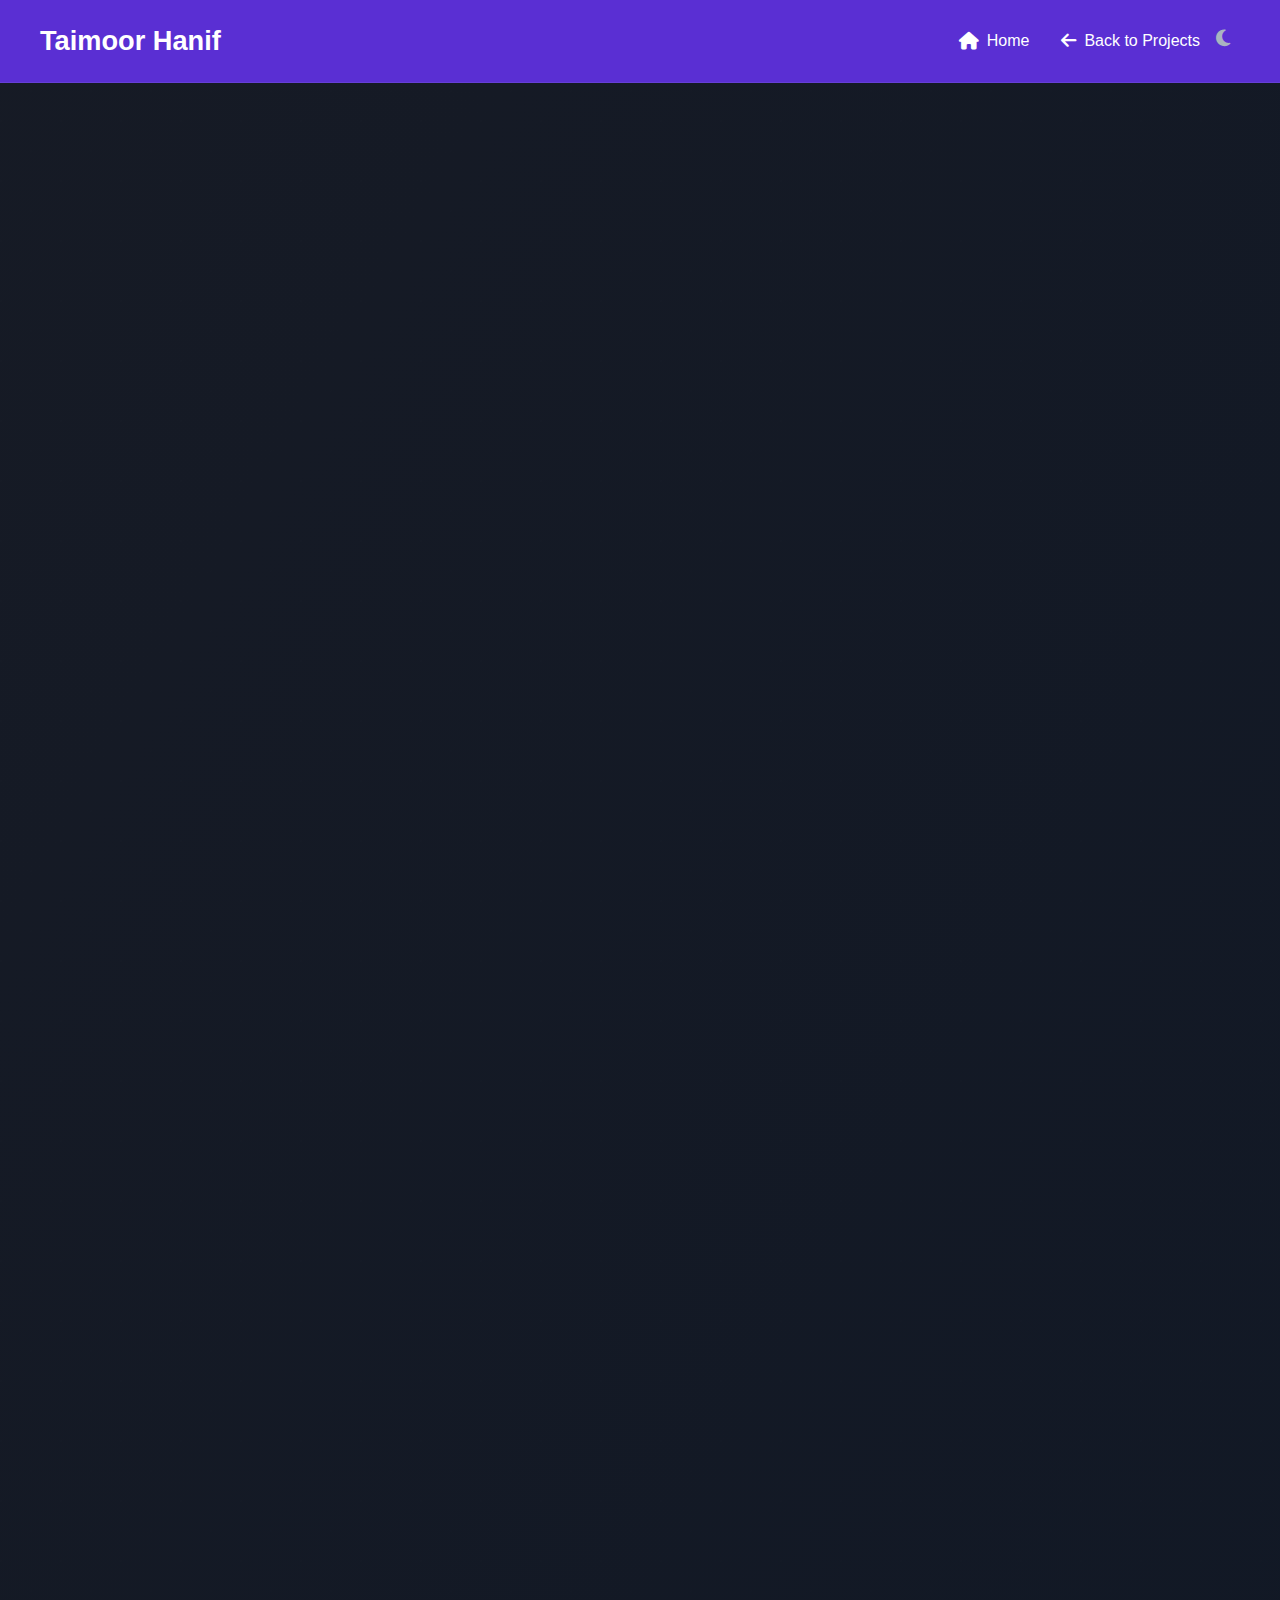
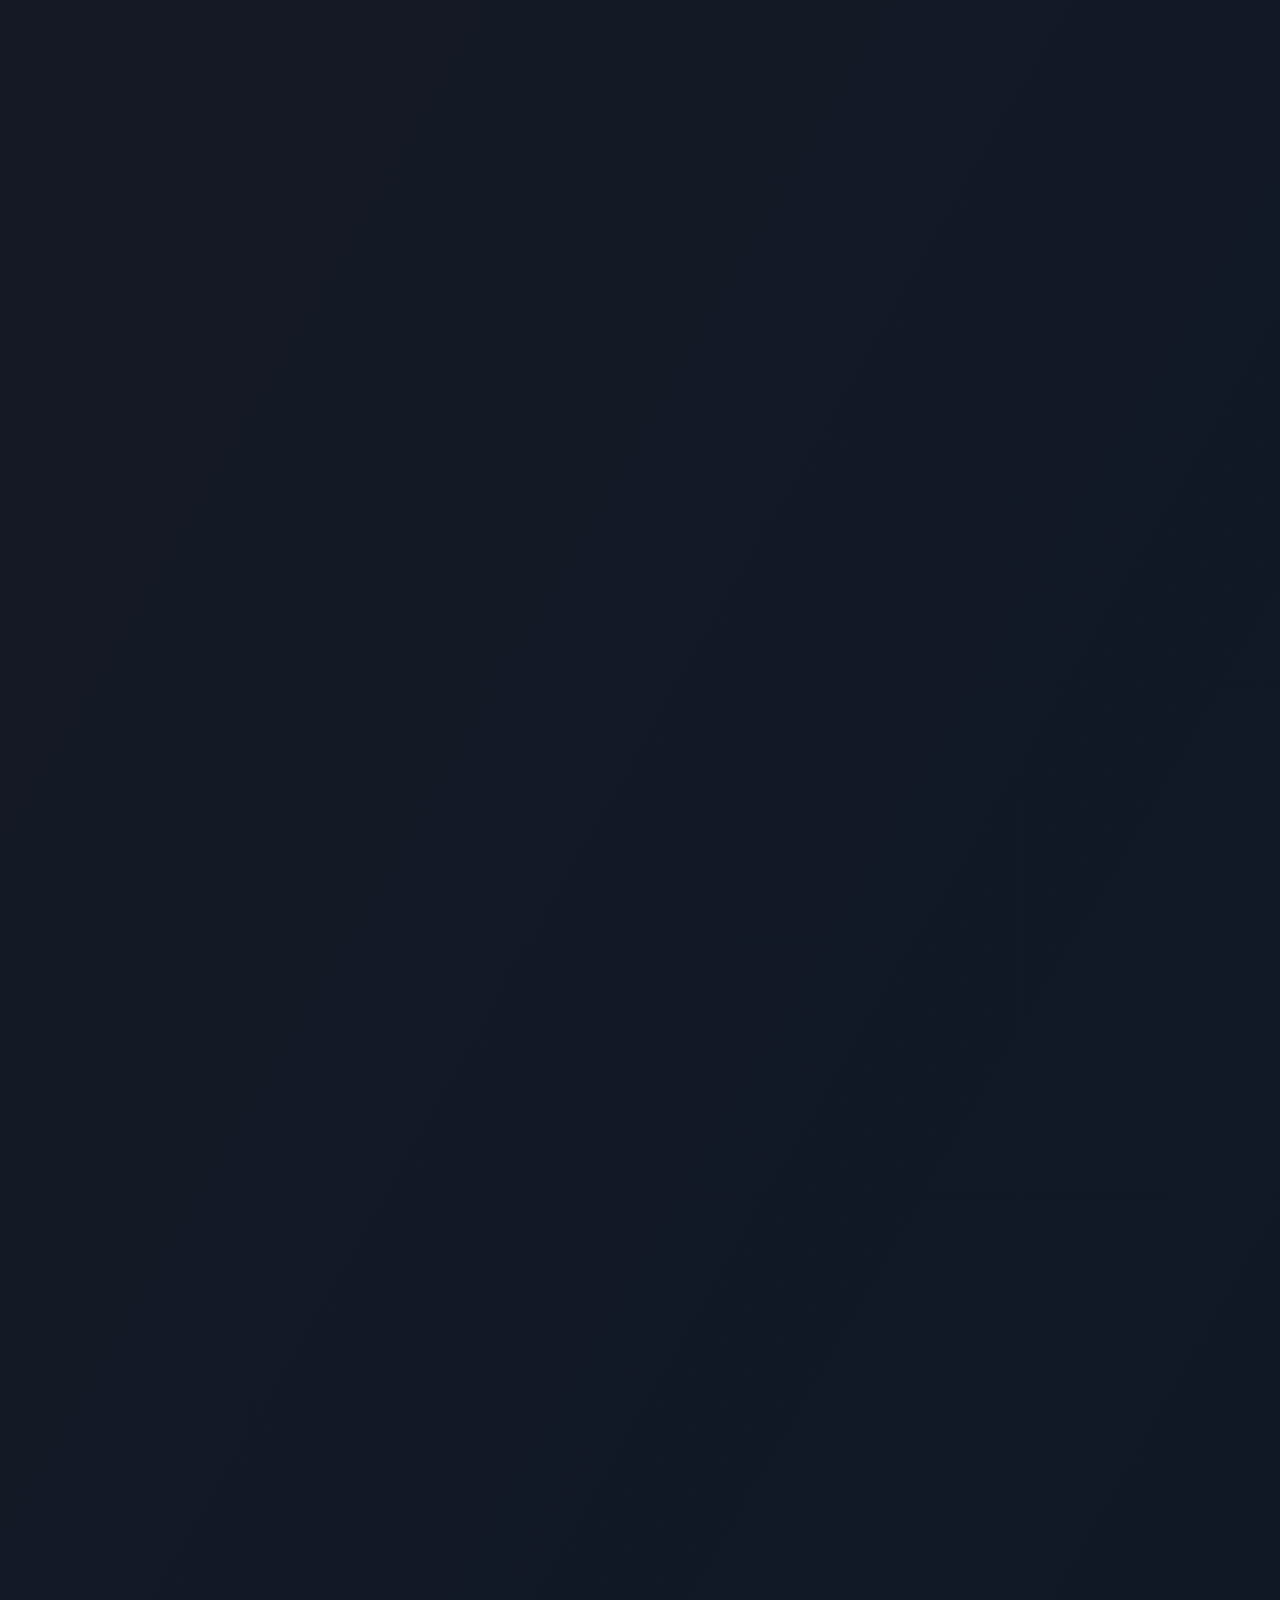
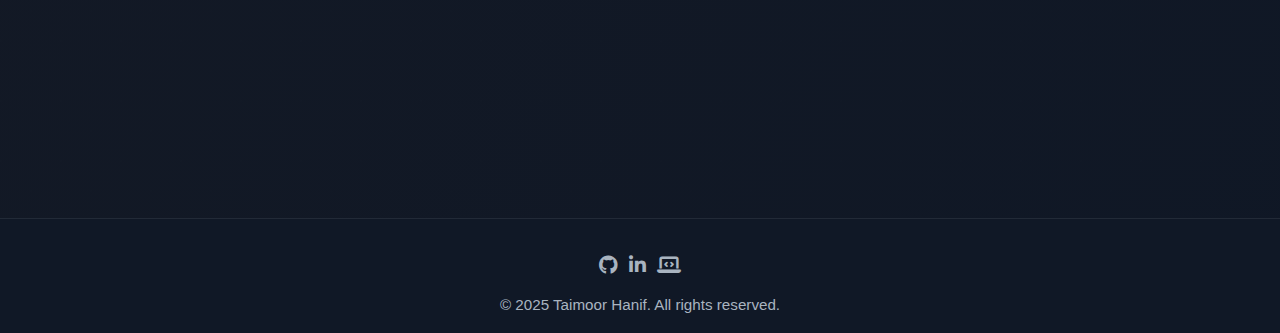
<file: agromap-project.html>
<!DOCTYPE html>
<html lang="en">
<head>
    <link rel="icon" type="image/x-icon" href="favicon.ico">
    <meta charset="UTF-8">
    <meta name="viewport" content="width=device-width, initial-scale=1.0">
    <title>AgroMap - An Interactive Agricultural Data Visualization Platform</title>
    <link rel="stylesheet" href="assets/styles.css">
    <link rel="stylesheet" href="assets/slider.css">
    <link rel="stylesheet" href="assets/navigation.css">
    <link rel="stylesheet" href="https://cdnjs.cloudflare.com/ajax/libs/font-awesome/6.4.0/css/all.min.css">
    <script>
        // Apply saved theme asap to prevent flash
        (function(){
            try{
                var t = localStorage.getItem('theme');
                var root = document.documentElement;
                if(!t) t = 'dark';
                root.classList.toggle('theme-dark', t === 'dark');
                root.classList.toggle('theme-light', t === 'light');
            }catch(e){}
        })();
    </script>
</head>
<body>
    <nav class="navbar">
        <div class="navbar-logo">
            <h1>Taimoor Hanif</h1>
        </div>
        <ul class="navbar-links">
            <li><a href="index.html"><i class="fas fa-home"></i> Home</a></li>
            <li><a href="index.html#projects"><i class="fas fa-arrow-left"></i> Back to Projects</a></li>
        </ul>
        <div class="navbar-right">
            <button class="theme-toggle" id="theme-toggle">
                <i class="fas fa-moon"></i>
            </button>
        </div>
    </nav>
    <main class="main-content">
        <section class="project-detail-card">
            <div class="project-title-section">
                <h2 class="project-title-main">AgroMap - An Interactive Agricultural Data Visualization Platform</h2>
                <hr class="section-divider">
            </div>
            <article class="project-detail-content">
                <div class="project-detail-media">
                    <img src="Projects/Agromap-project/Image1.png" alt="AgroMap Dashboard Overview" class="project-img-modern project-img-shadow">
                </div>
                <h3 class="project-section-title">The Concept</h3>
                <p class="project-paragraph">AgroMap is a dynamic web application designed to visualize and analyze geographical farm data. Currently used by Conagrosemillas, one of Panama's largest rice production companies, the platform moves beyond static maps and spreadsheets. It serves as an interactive operational dashboard, enabling users to intuitively explore partner farm locations, understand regional distributions through heatmaps, and gain instant analytical insights through dynamically generated graphs. This tool empowers data-driven decision-making for agricultural planning and resource management.</p>
                <hr class="section-divider">
                <h3 class="project-section-title">How It Works & Key Features</h3>
                <ul class="project-feature-list">
                    <li><b>Interactive Leaflet Map:</b> The heart of AgroMap is a smooth, responsive map built with the Leaflet.js library. It displays farm locations as clustered markers for optimal performance, even with large datasets. Clicking a cluster zooms in to reveal individual farms, maintaining a clean UI at any zoom level.</li>
                    <li><b>Smart Data Filtering:</b> I implemented a multi-tiered dropdown filter system. Users can start by selecting a broad category (e.g., Region), which then automatically populates the next dropdown with relevant, specific options (e.g., Counties within that Region). This chained filtering allows for precise, drill-down queries without overwhelming the user.</li>
                    <li><b>Dynamic Data Visualization:</b> As users apply filters, the map updates instantly. More importantly, a separate dashboard panel updates in real-time to display charts and graphs (e.g., bar charts showing average yield, pie charts of crop types) that aggregate the data for the currently selected filters. This provides immediate analytical value, turning map interactions into quantifiable insights.</li>
                    <li><b>Density Heatmap Layer:</b> Beyond individual points, AgroMap can visualize the concentration of farms using a heatmap layer. This instantly highlights areas of high agricultural activity, a crucial feature for identifying key regions at a glance.</li>
                    <li><b>Detailed Popups:</b> Clicking on any individual farm marker reveals a popup with that specific farm's details, such as owner information, farm size, primary crops, and other relevant data stored in the database.</li>
                </ul>
                <div class="project-detail-media project-media-noeffect">
                    <img src="Projects/Agromap-project/Image2.png" alt="AgroMap Feature Showcase" class="project-img-modern project-img-noeffect">
                </div>
                <hr class="section-divider">
                <h3 class="project-section-title">The Technology Behind It</h3>
                <ul class="project-feature-list">
                    <li><b>Frontend:</b> The UI is built with HTML, CSS, and JavaScript, leveraging the Leaflet library for all mapping functionalities, including marker clustering and heatmap visualization. Charts are rendered using Chart.js library.</li>
                    <li><b>Backend:</b> A Node.js server with the Express framework handles all application logic. It manages user requests, processes data, and communicates with the database.</li>
                    <li><b>Database & Geospatial Queries:</b> Farm location data is stored in a PostgreSQL database with the PostGIS extension. This was a critical choice, as PostGIS allows for efficient storage and querying of geographical data. The backend sends SQL queries utilizing PostGIS functions (like ST_Within or ST_Distance) to perform lightning-fast spatial filters (e.g., "find all farms within this city") that drive the dynamic filtering and map updates.</li>
                    <li><b>Data Flow:</b> The frontend communicates with the Node.js backend asynchronously using AJAX. When a filter is changed, a request is sent to the server. The server queries the PostGIS database, returning optimized GeoJSON data which Leaflet then uses to update the map and charts without requiring a full page refresh.</li>
                </ul>
                
                <hr class="section-divider">
                <h3 class="project-section-title">In Summary</h3>
                <p class="project-paragraph">Built for Conagrosemillas, this project demonstrates how modern web technology can transform complex operational data into an accessible and insightful tool. AgroMap proves the value of interactive dashboards in a real-world setting, helping a leading agribusiness visualize its network, analyze trends, and make data-driven decisions efficiently.</p>
            </article>
        </section>
        <section id="contact" class="contact">
            <div class="section-container">
                <div class="section-header">
                    <h2>Get In Touch</h2>
                </div>
                <div class="contact-card">
                <div class="contact-content">
                    <p>I'm open to opportunities and collaborations in GIS development and data science. If you have a question or a project in mind, let’s talk.</p>
                    <div class="contact-actions">
                        <a href="mailto:taimoor394@yahoo.com" class="btn btn-dark">Say Hello</a>
                        <a href="index.html#projects" class="btn btn-outline">View Projects</a>
                    </div>
                    <a href="mailto:taimoor394@yahoo.com" class="email-link">taimoor394@yahoo.com</a>
                </div>
            </div>
        </section>

    <!-- Footer with Social Links -->
    <footer class="footer">
        <div style="display: flex; flex-direction: column; align-items: center;">
            <div class="social-links" style="margin-bottom: 0.7em;">
                <a href="https://github.com/taimoorh13" target="_blank" rel="noopener"><i class="fab fa-github"></i></a>
                <a href="https://www.linkedin.com/in/taimoor-hanif-99982b150/" target="_blank" rel="noopener"><i class="fab fa-linkedin-in"></i></a>
                <a href="https://www.upwork.com/freelancers/~0102d3c1d1de6adcab" target="_blank" rel="noopener" title="Upwork"><i class="fas fa-laptop-code"></i></a>
            </div>
            <div class="footer-copyright" style="text-align: center; color: var(--secondary-text); font-size: 0.95em;">
                &copy; 2025 Taimoor Hanif. All rights reserved.
            </div>
        </div>
    </footer>
<script>
// Theme toggle button logic (same as main site)
document.addEventListener('DOMContentLoaded', function() {
    var btn = document.getElementById('theme-toggle');
    if (!btn) return;
    btn.addEventListener('click', function() {
        var root = document.documentElement;
        var isDark = root.classList.contains('theme-dark');
        root.classList.toggle('theme-dark', !isDark);
        root.classList.toggle('theme-light', isDark);
        localStorage.setItem('theme', !isDark ? 'dark' : 'light');
    });
});
</script>
</body>
</html>
</file>
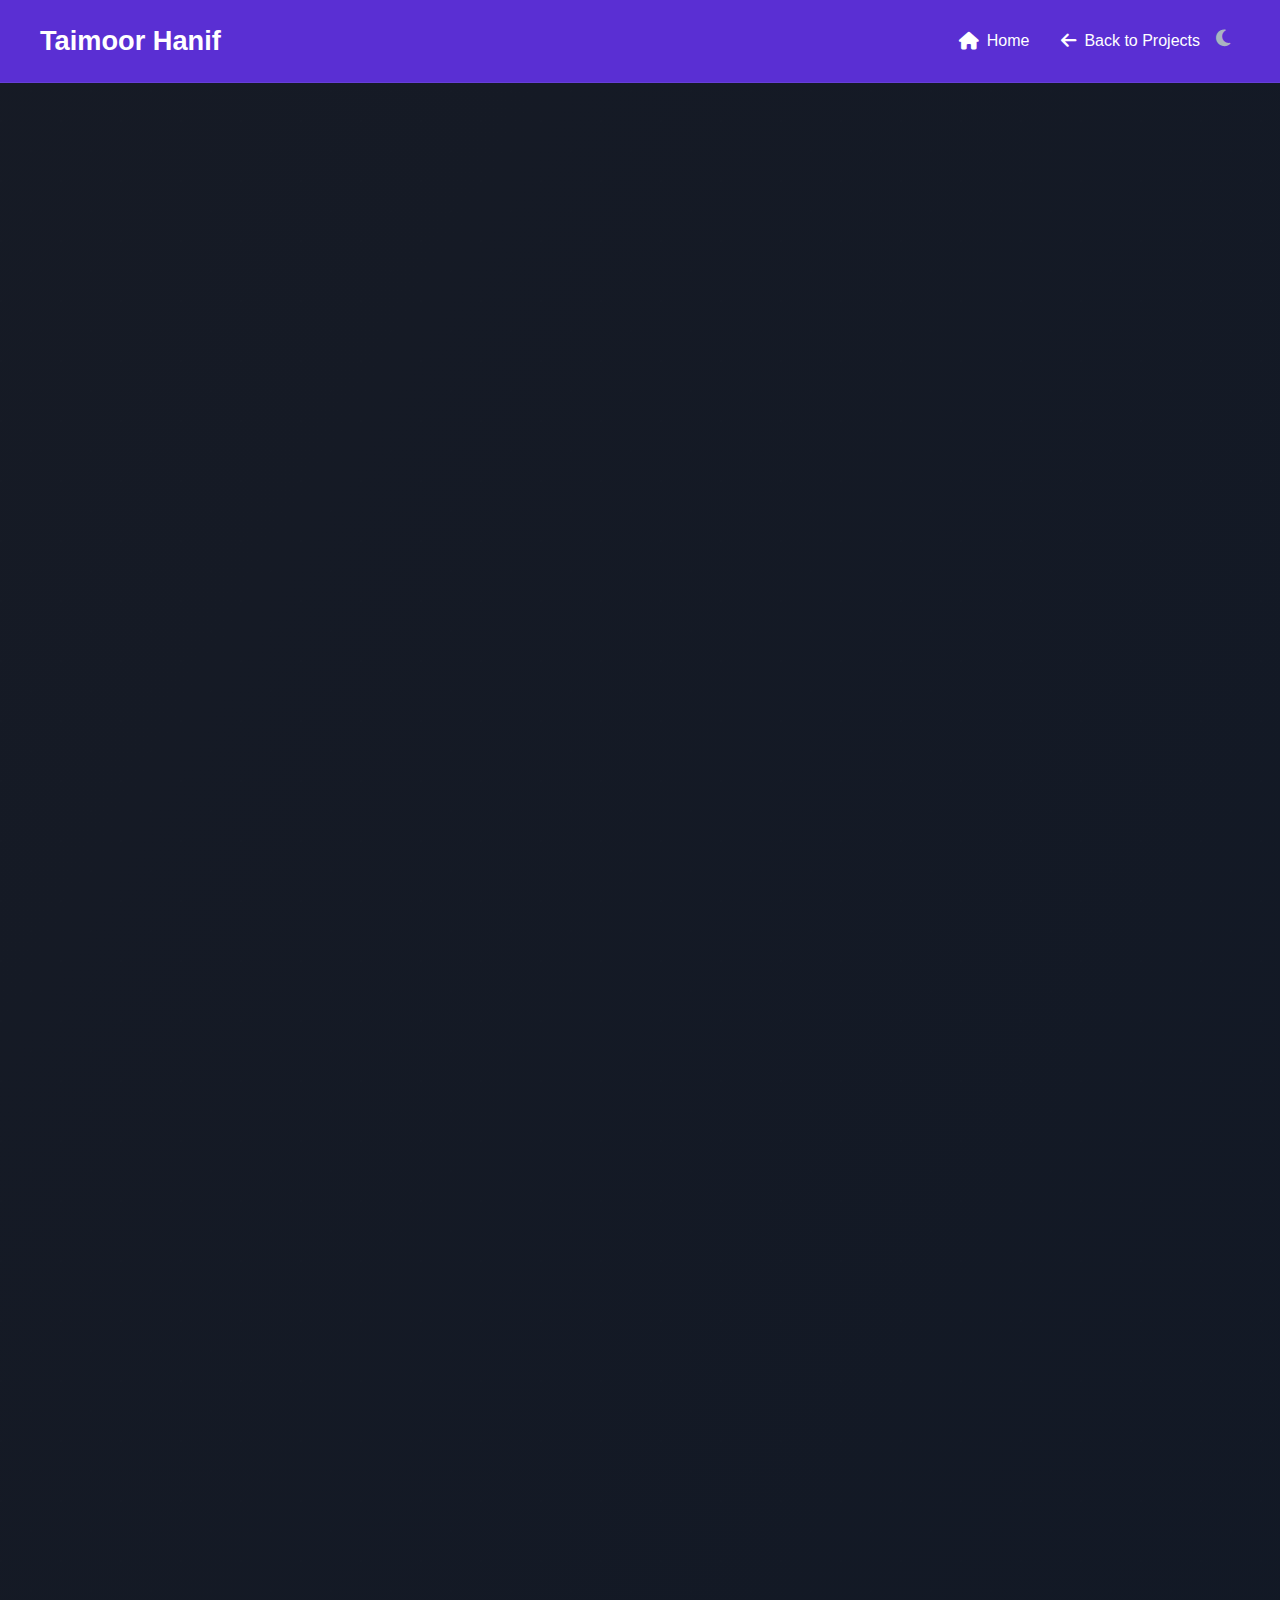
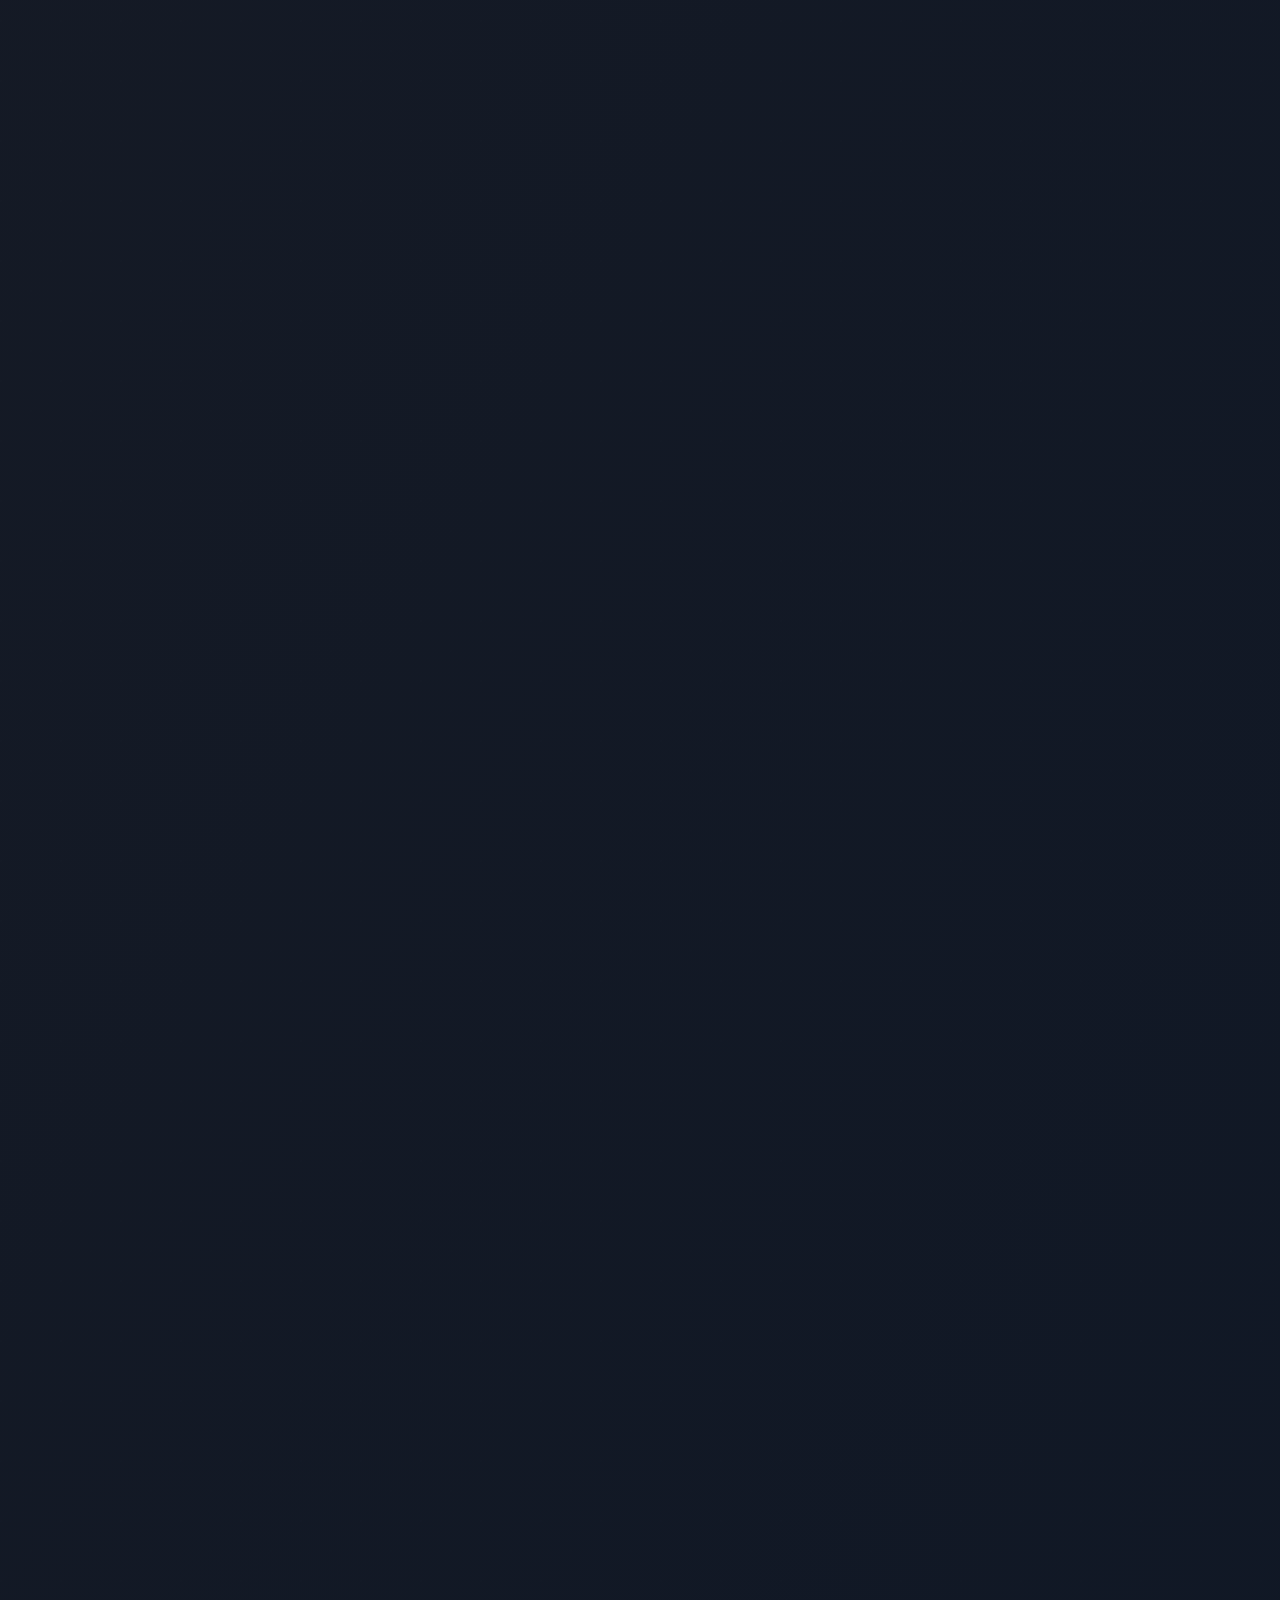
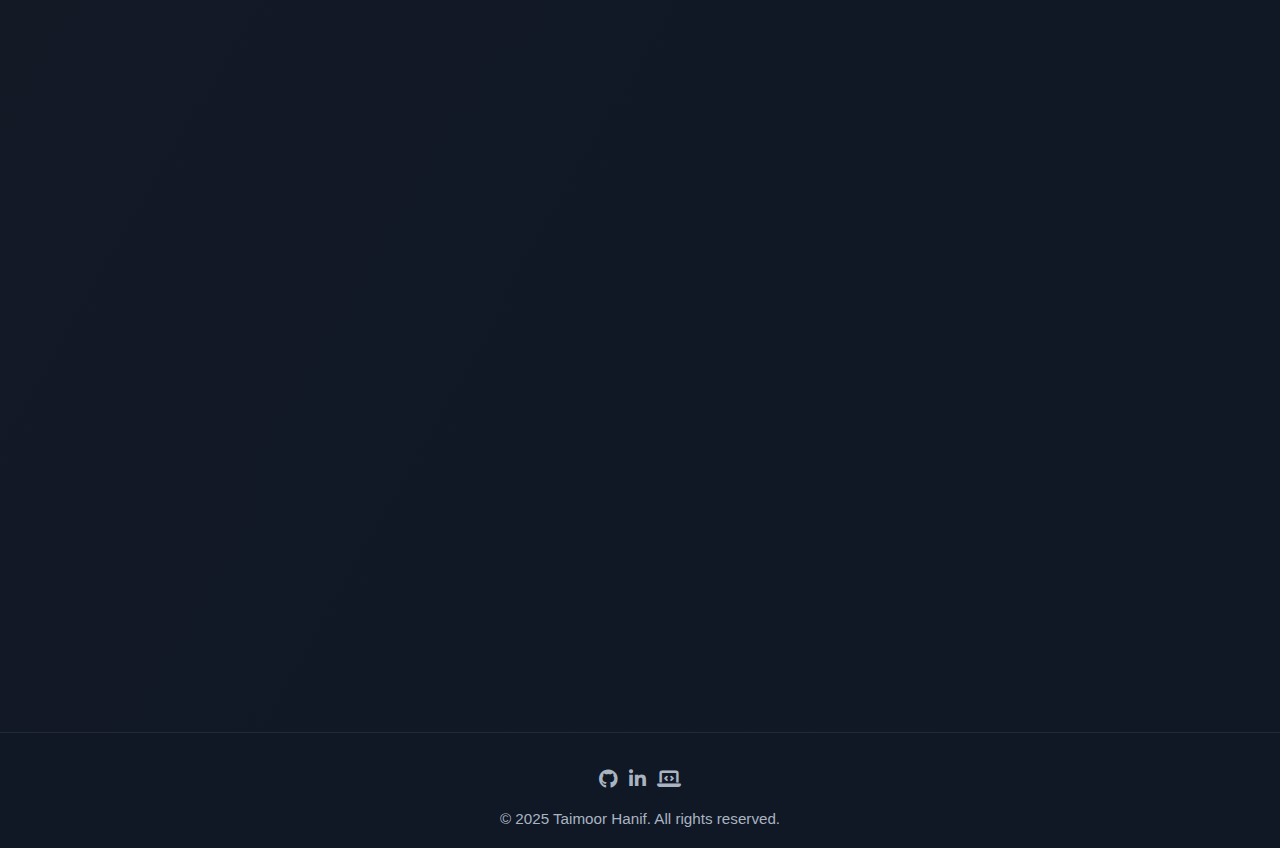
<file: eco-zwolle-project.html>
<!DOCTYPE html>
<html lang="en">
<head>
    <link rel="icon" type="image/x-icon" href="favicon.ico">
    <meta charset="UTF-8">
    <meta name="viewport" content="width=device-width, initial-scale=1.0">
    <title>Eco City of Zwolle: Mitigating Thermal Discomfort using Spatial Analysis</title>
    <link rel="stylesheet" href="assets/styles.css">
    <link rel="stylesheet" href="assets/slider.css">
    <link rel="stylesheet" href="assets/navigation.css">
    <link rel="stylesheet" href="https://cdnjs.cloudflare.com/ajax/libs/font-awesome/6.4.0/css/all.min.css">
    <script>
        // Apply saved theme asap to prevent flash
        (function(){
            try{
                var t = localStorage.getItem('theme');
                var root = document.documentElement;
                if(!t) t = 'dark';
                root.classList.toggle('theme-dark', t === 'dark');
                root.classList.toggle('theme-light', t === 'light');
            }catch(e){}
        })();
    </script>
</head>
<body>
    <nav class="navbar">
        <div class="navbar-logo">
            <h1>Taimoor Hanif</h1>
        </div>
        <ul class="navbar-links">
            <li><a href="index.html"><i class="fas fa-home"></i> Home</a></li>
            <li><a href="index.html#projects"><i class="fas fa-arrow-left"></i> Back to Projects</a></li>
        </ul>
        <div class="navbar-right">
            <button class="theme-toggle" id="theme-toggle">
                <i class="fas fa-moon"></i>
            </button>
        </div>
    </nav>
    <main class="main-content">
        <section class="project-detail-card">
            <div class="project-title-section">
                <h2 class="project-title-main">Eco City of Zwolle: Mitigating Thermal Discomfort using Spatial Analysis</h2>
                <hr class="section-divider">
            </div>
            <article class="project-detail-content">
                <div class="project-detail-media">
                    <img src="Projects/UHI-Zwolle-project/Image1.png" alt="Zwolle UHI Analysis - Map" class="project-img-modern project-img-shadow" style="width:75%;max-width:75%;height:auto;">
                </div>
                <h3 class="project-section-title">The Concept</h3>
                <p class="project-paragraph">This Master's-level spatial engineering project addressed the critical challenge of Urban Heat Islands (UHI) in the city of Zwolle, Netherlands. The goal was to move beyond theoretical analysis and develop a data-driven, actionable strategy to mitigate thermal discomfort for citizens. The project involved quantifying heat stress at a neighborhood level using a microclimate model, identifying the most vulnerable areas, and designing a suite of targeted physical interventions (like green roofs and tree planting) alongside coherent policy recommendations for the municipality.</p>
                <hr class="section-divider">
                <h3 class="project-section-title">How It Works & Key Features</h3>
                <ul class="project-feature-list">
                    <li><b>Advanced Geospatial & Thermal Analysis:</b> The core of the project was the development and application of a Physiological Equivalent Temperature (PET) model. This model goes beyond simple air temperature, calculating the perceived temperature by humans based on a complex interplay of factors including solar radiation, wind speed, humidity, and the urban form (sky view factor, building materials). We processed and integrated diverse datasets—from meteorological data and high-resolution elevation models to building footprints and vegetation indices—to create a precise heat stress map of Zwolle.</li>
                    <li><b>Identifying Intervention Hotspots:</b> The PET model revealed neighborhoods experiencing "moderate to strong" physiological heat stress. This data was overlaid with socio-economic vulnerability indices (e.g., percentage of elderly, low-income populations) to identify priority areas where interventions would have the greatest impact on public health and livability.</li>
                    <li><b>Designing & Modelling Targeted Interventions:</b> We designed specific green-blue infrastructure interventions—including green roofs, cool (white) roofs, strategic tree planting, and the conversion of paved areas—for five key neighborhoods. Crucially, these interventions were not just placed arbitrarily; they were manually integrated into the geospatial model. We modified input parameters (e.g., updating the Digital Surface Model with tree canopies, altering surface albedo values for roofs) to quantitatively simulate and visualize their cooling effect using the PET model.</li>
                    <div class="project-detail-media project-media-noeffect">
                        <img src="Projects/UHI-Zwolle-project/mage3.png" alt="Zwolle UHI Results Visualization" class="project-img-modern project-img-noeffect" style="width:40%;max-width:40%;height:auto;">
                    </div>
                    <li><b>From Analysis to Actionable Policy:</b> The technical analysis was directly linked to practical implementation. We conducted a thorough stakeholder analysis for each neighborhood and developed a tailored policy framework. This included recommendations for financial incentives (subsidies, tax breaks), updates to urban planning standards (e.g., for parking lots), and strategies for engaging private homeowners and housing corporations, ensuring the proposed solutions were both effective and feasible.</li>
                </ul>
                <div class="project-detail-media project-media-noeffect">
                    <img src="Projects/UHI-Zwolle-project/Image2.png" alt="Zwolle UHI Methodology Diagram" class="project-img-modern project-img-noeffect" style="width:60%;max-width:60%;height:auto;">
                </div>
                <hr class="section-divider">
                <h3 class="project-section-title">The Technology Behind It</h3>
                <ul class="project-feature-list">
                    <li><b>Geospatial Analysis & Modelling:</b> The project was built on a ArcGIS foundation for core GIS operations and cartography. The PET model was implemented using Python in ArcGIS executing the complex PET formula.</li>
                    <li><b>Wind & Solar Modelling:</b> WindNinja was used to generate high-resolution wind flow models based on the urban topography, a critical input for the PET calculation.</li>
                    <li><b>Data Synthesis:</b> The ability to acquire, clean, and harmonize disparate datasets from sources like KNMI (weather), PDOK (building footprints), and Google Earth Engine (NDVI) was crucial.</li>
                    <li><b>Database:</b> Processed data and results were managed and structured for analysis using PostgreSQL/PostGIS.</li>
                </ul>
                <hr class="section-divider">
                <h3 class="project-section-title">In Summary</h3>
                <p class="project-paragraph">This project exemplifies the power of spatial engineering to tackle complex urban climate challenges. It demonstrates a full-stack competency: from developing and running a sophisticated environmental model and processing geospatial data, to translating those technical results into practical, socially-informed urban planning strategies. This end-to-end approach—from data to design to policy—provides a replicable framework for cities worldwide seeking to build resilience against climate change and create more livable urban environments.</p>
                <p>This project is not accessible to the public. For more details of this project, feel free to contact me.</p>
            </article>
        </section>
        <section id="contact" class="contact">
            <div class="section-container">
                <div class="section-header">
                    <h2>Get In Touch</h2>
                </div>
                <div class="contact-card">
                <div class="contact-content">
                    <p>I'm open to opportunities and collaborations in GIS development and data science. If you have a question or a project in mind, let’s talk.</p>
                    <div class="contact-actions">
                        <a href="mailto:taimoor394@yahoo.com" class="btn btn-dark">Say Hello</a>
                        <a href="index.html#projects" class="btn btn-outline">View Projects</a>
                    </div>
                    <a href="mailto:taimoor394@yahoo.com" class="email-link">taimoor394@yahoo.com</a>
                </div>
            </div>
        </section>
    <!-- Footer with Social Links -->
    <footer class="footer">
        <div style="display: flex; flex-direction: column; align-items: center;">
            <div class="social-links" style="margin-bottom: 0.7em;">
                <a href="https://github.com/taimoorh13" target="_blank" rel="noopener"><i class="fab fa-github"></i></a>
                <a href="https://www.linkedin.com/in/taimoor-hanif-99982b150/" target="_blank" rel="noopener"><i class="fab fa-linkedin-in"></i></a>
                <a href="https://www.upwork.com/freelancers/~0102d3c1d1de6adcab" target="_blank" rel="noopener" title="Upwork"><i class="fas fa-laptop-code"></i></a>
            </div>
            <div class="footer-copyright" style="text-align: center; color: var(--secondary-text); font-size: 0.95em;">
                &copy; 2025 Taimoor Hanif. All rights reserved.
            </div>
        </div>
    </footer>
<script>
// Theme toggle button logic (same as main site)
document.addEventListener('DOMContentLoaded', function() {
    var btn = document.getElementById('theme-toggle');
    if (!btn) return;
    btn.addEventListener('click', function() {
        var root = document.documentElement;
        var isDark = root.classList.contains('theme-dark');
        root.classList.toggle('theme-dark', !isDark);
        root.classList.toggle('theme-light', isDark);
        localStorage.setItem('theme', !isDark ? 'dark' : 'light');
    });
});
</script>
</body>
</html>
</file>
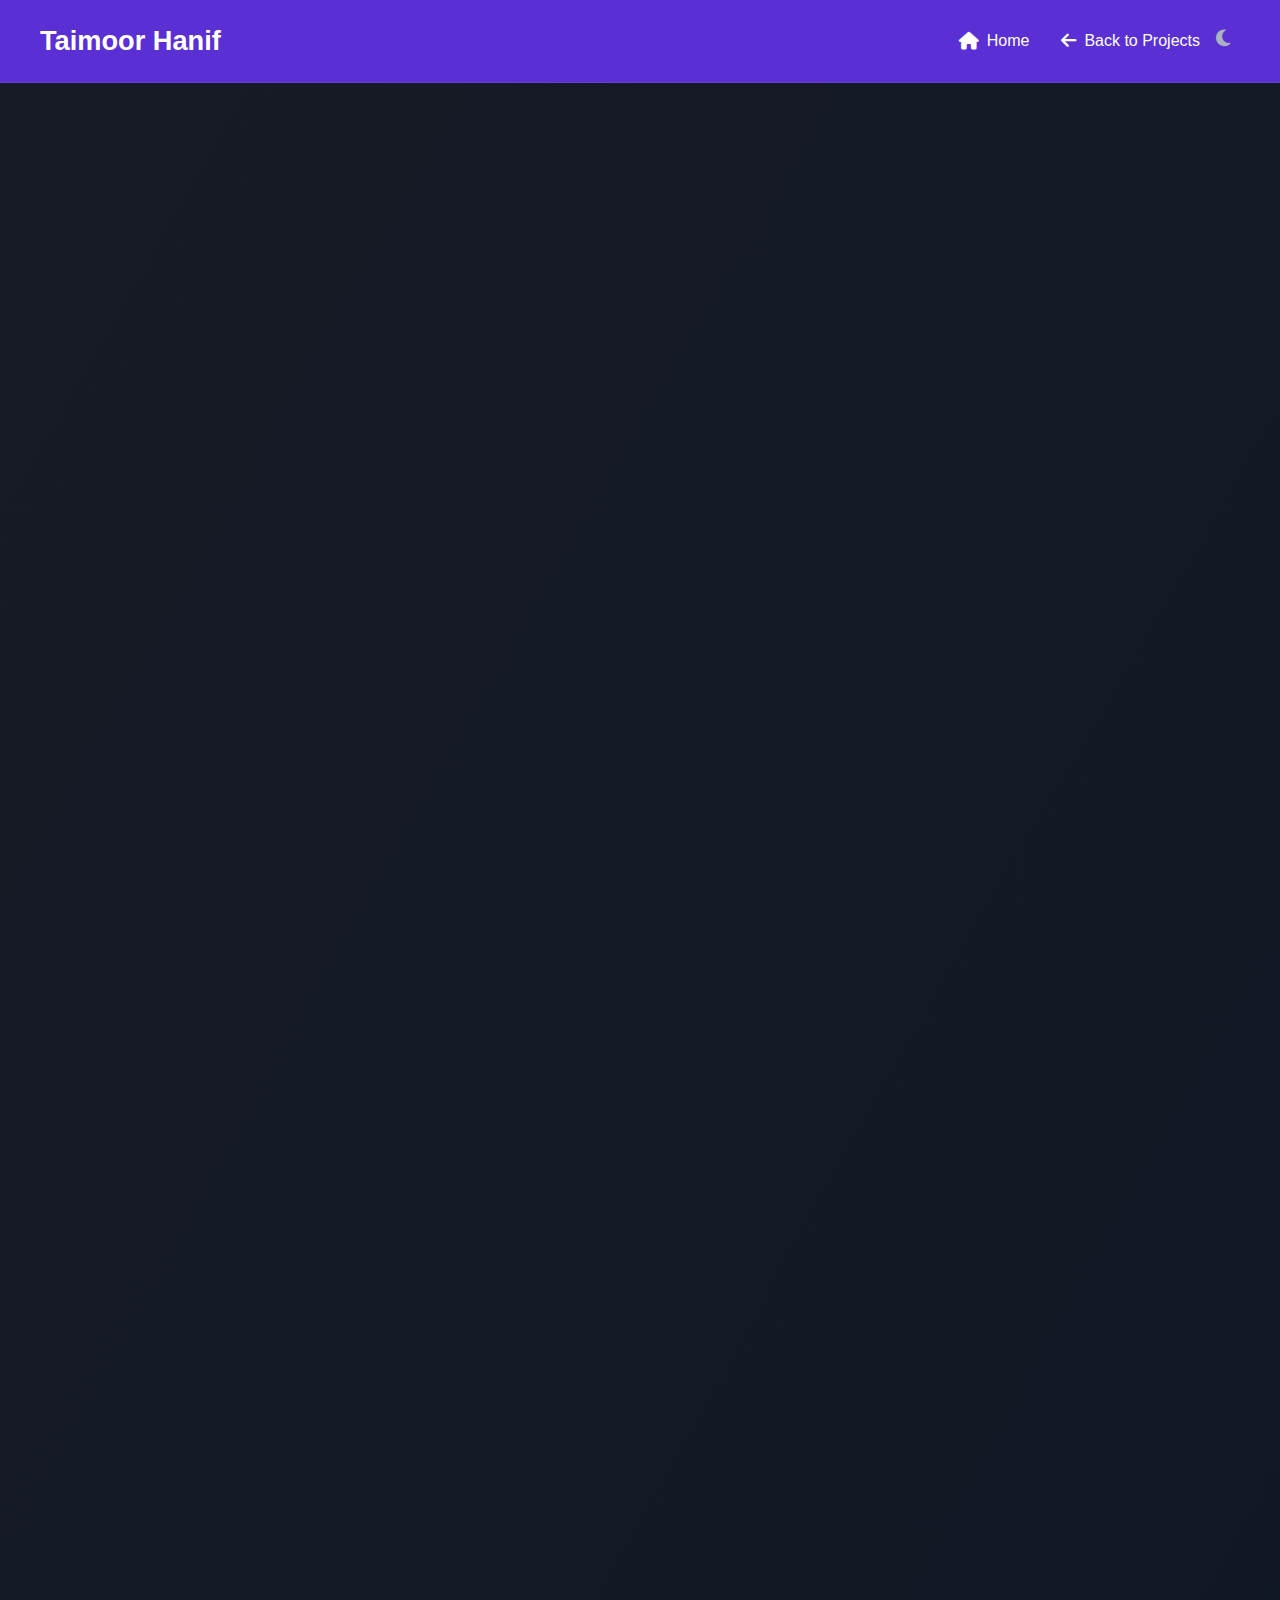
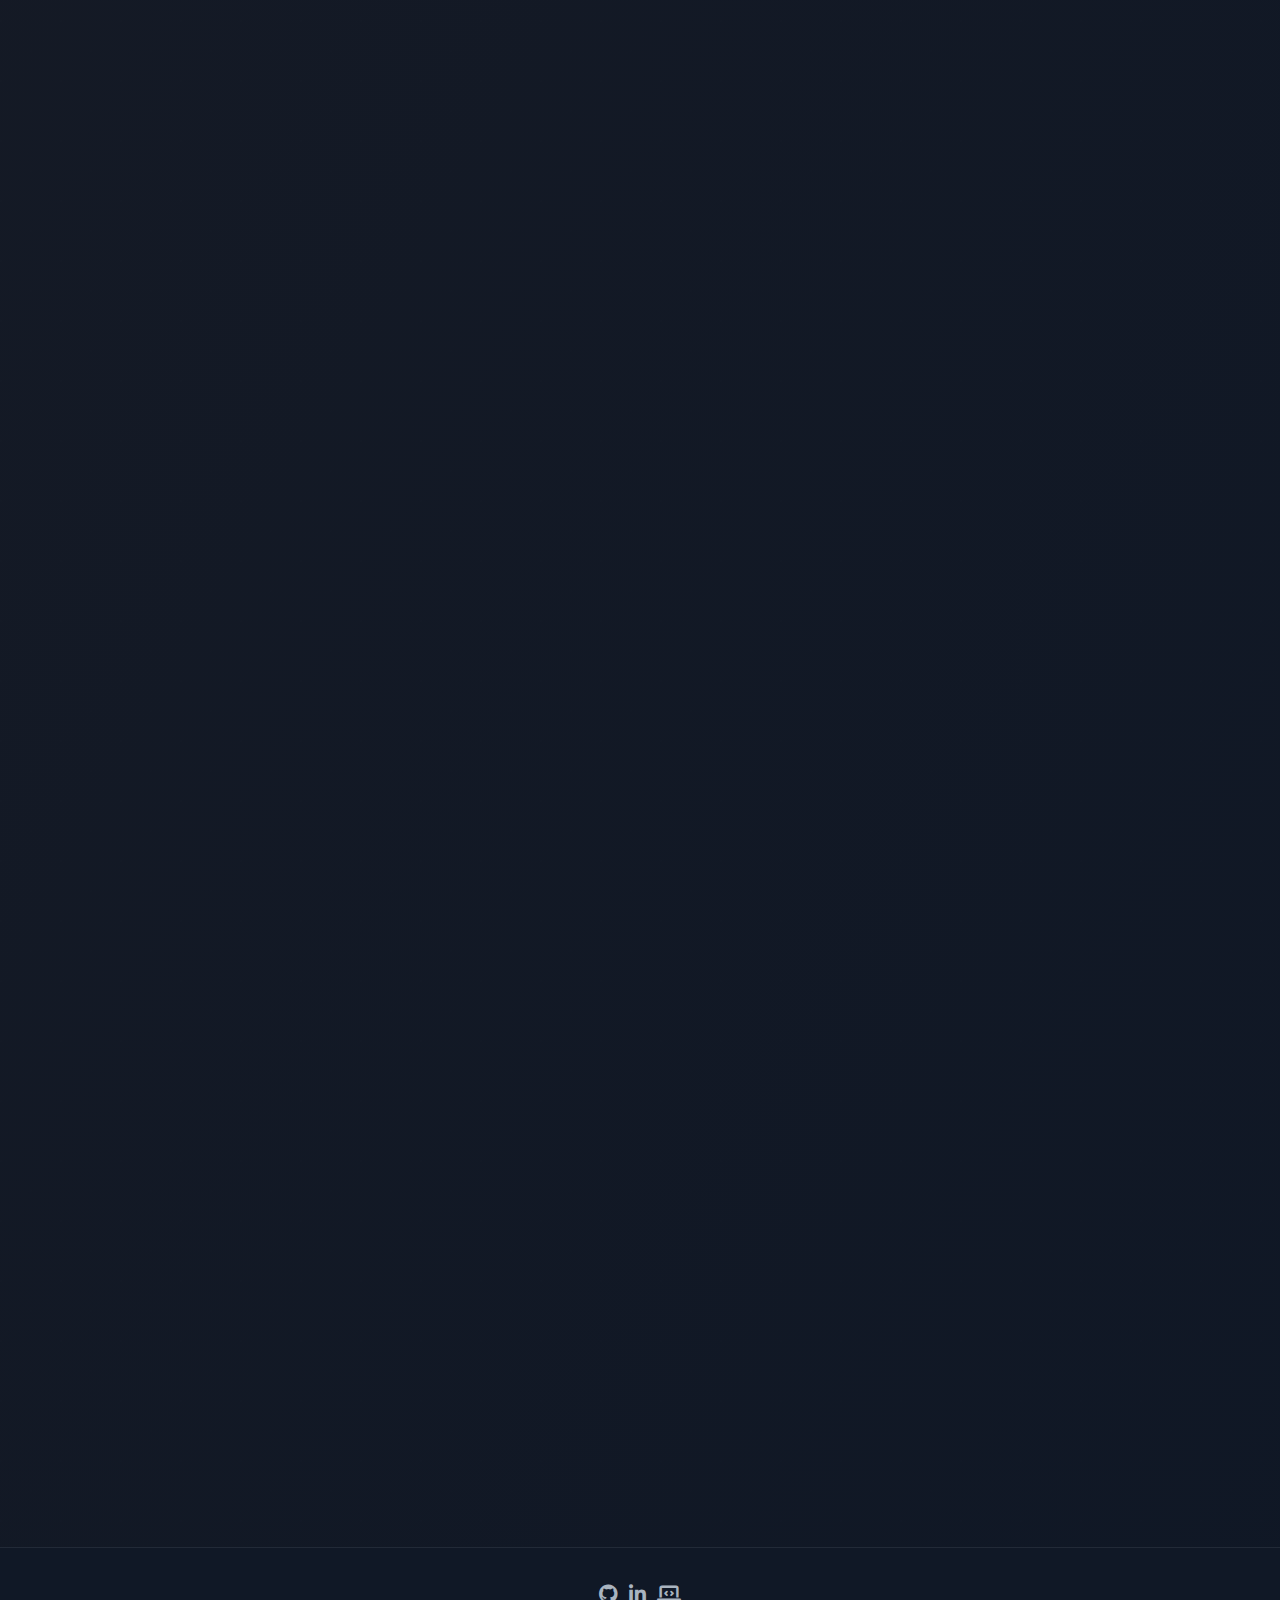
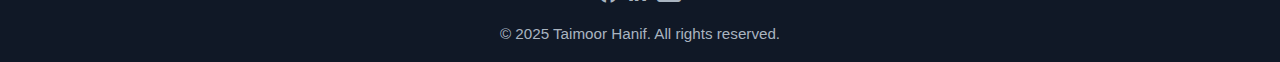
<file: geoglide-project.html>
<!DOCTYPE html>
<html lang="en">
<head>
    <link rel="icon" type="image/x-icon" href="favicon.ico">
    <meta charset="UTF-8">
    <meta name="viewport" content="width=device-width, initial-scale=1.0">
    <title>GeoGlide - An Interactive Route Animation Tool</title>
    <link rel="stylesheet" href="assets/styles.css">
    <link rel="stylesheet" href="assets/slider.css">
    <link rel="stylesheet" href="assets/navigation.css">
    <link rel="stylesheet" href="https://cdnjs.cloudflare.com/ajax/libs/font-awesome/6.4.0/css/all.min.css">
    <script>
        (function(){
            try{
                var t = localStorage.getItem('theme');
                var root = document.documentElement;
                if(!t) t = 'dark';
                root.classList.toggle('theme-dark', t === 'dark');
                root.classList.toggle('theme-light', t === 'light');
            }catch(e){}
        })();
    </script>
</head>
<body>
    <nav class="navbar">
        <div class="navbar-logo">
            <h1>Taimoor Hanif</h1>
        </div>
        <ul class="navbar-links">
            <li><a href="index.html"><i class="fas fa-home"></i> Home</a></li>
            <li><a href="index.html#projects"><i class="fas fa-arrow-left"></i> Back to Projects</a></li>
        </ul>
        <div class="navbar-right">
            <button class="theme-toggle" id="theme-toggle">
                <i class="fas fa-moon"></i>
            </button>
        </div>
    </nav>
    <main class="main-content">
        <section class="project-detail-card">
            <div class="project-title-section">
                <h2 class="project-title-main">GeoGlide - An Interactive Route Animation Tool</h2>
                <hr class="section-divider">
            </div>
            <article class="project-detail-content">
                <div class="project-detail-media">
                    <img src="Projects/Geoglide-project/Image1.jpg" alt="GeoGlide Hero Image" class="project-img-modern project-img-shadow" style="width:75%;max-width:75%;height:auto;">
                </div>
                <h3 class="project-section-title">The Concept</h3>
                <p class="project-paragraph">Developed for a client, Geoglide is a dynamic web application designed to create smooth, customizable animations for geographic routes. The tool allows users to visualize journeys between locations for different modes of transport, providing an intuitive and engaging way to present spatial movement data. Whether for logistics planning, presenting travel options, or creating educational content, GeoGlide transforms standard routing information into a clear and visually appealing animation.</p>
                <hr class="section-divider">
                <h3 class="project-section-title">How It Works & Key Features</h3>
                <ul class="project-feature-list">
                    <li><b>Flexible Routing & Transport Modes:</b> Users can input start and end points to generate a route using the powerful OpenStreetMap (OSM) routing engine. GeoGlide supports various modes of transport (e.g., driving, cycling, walking), allowing for different animations speeds and visual styles tailored to the journey type.</li>
                    <li><b>Customizable Visualization:</b> A key feature is the ability to customize the map's appearance. Users can select from multiple base map styles to best suit the context of their animation, from a standard street view to a more minimalist or dark theme.</li>
                    <li><b>Dynamic Animation Controls:</b> The core of the app is its robust animation engine. Users can control the animation speed, play, pause, and clear the animation. This allows for precise control over how the route is presented, making it easy to highlight specific segments or the entire journey.</li>
                    <li><b>Export & Sharing:</b> To maximize utility, GeoGlide includes a feature to record and download the animation as a video file. Furthermore, users can add text annotations to their animations, providing context, titles, or descriptions directly on the video, making it ready for presentations or reports.</li>
                </ul>
                <div class="project-detail-media project-media-noeffect">
                    <div style="display: flex; flex-direction: column; gap: 1em; align-items: center;">
                        <div style="display: flex; gap: 1em; justify-content: center;">
                            <img src="Projects/Geoglide-project/Image2.jpg" alt="GeoGlide Feature 2" class="project-img-modern project-img-noeffect" style="max-width: 320px; min-width: 180px; width: 100%; height: auto; border-radius: 8px;" />
                            <img src="Projects/Geoglide-project/Image3.jpg" alt="GeoGlide Feature 3" class="project-img-modern project-img-noeffect" style="max-width: 320px; min-width: 180px; width: 100%; height: auto; border-radius: 8px;" />
                        </div>
                        <div style="display: flex; gap: 1em; justify-content: center;">
                            <img src="Projects/Geoglide-project/Image4.jpg" alt="GeoGlide Feature 4" class="project-img-modern project-img-noeffect" style="max-width: 320px; min-width: 180px; width: 100%; height: auto; border-radius: 8px;" />
                            <img src="Projects/Geoglide-project/Image5.jpg" alt="GeoGlide Feature 5" class="project-img-modern project-img-noeffect" style="max-width: 320px; min-width: 180px; width: 100%; height: auto; border-radius: 8px;" />
                        </div>
                    </div>
                </div>
                <hr class="section-divider">
                <h3 class="project-section-title">The Technology Behind It</h3>
                <ul class="project-feature-list">
                    <li><b>Frontend:</b> The responsive and interactive user interface was built with Vue.js, a progressive JavaScript framework ideal for building sophisticated single-page applications. Mapbox GL JS mapping library was integrated to handle the display of base maps and the drawing of the animated route line.</li>
                    <li><b>Backend:</b> A Node.js server with the Express framework acts as the application's engine. It handles client requests, manages communication with external APIs, and processes data.</li>
                    <li><b>Routing API:</b> The application fetches routing data from the OpenStreetMap Routing API (GraphHopper), which calculates the most efficient path between points for the selected transport mode.</li>
                    <li><b>Animation & Export:</b> The smooth animation of the marker along the route was achieved using JavaScript animation libraries. The video export functionality utilizes the library FFmpeg.wasm to capture the animation frames and compile them into a video file.</li>
                </ul>
                <hr class="section-divider">
                <h3 class="project-section-title">In Summary</h3>
                <p class="project-paragraph">GeoGlide demonstrates the ability to create specialized, interactive web mapping tools that serve a clear and practical purpose. It showcases expertise in integrating complex geospatial services like routing into a clean, user-friendly Vue.js application, and in solving non-trivial frontend challenges such as smooth animation and video export directly from the browser. This project highlights a focus on full-stack development and creating applications that are both technically sound and visually engaging.</p>
                <p>This project is not accessible to the public. For more details of this project, feel free to contact me.</p>
            </article>
        </section>
        <section id="contact" class="contact">
            <div class="section-container">
                <div class="section-header">
                    <h2>Get In Touch</h2>
                </div>
                <div class="contact-card">
                <div class="contact-content">
                    <p>I'm open to opportunities and collaborations in GIS development and data science. If you have a question or a project in mind, let’s talk.</p>
                    <div class="contact-actions">
                        <a href="mailto:taimoor394@yahoo.com" class="btn btn-dark">Say Hello</a>
                        <a href="index.html#projects" class="btn btn-outline">View Projects</a>
                    </div>
                    <a href="mailto:taimoor394@yahoo.com" class="email-link">taimoor394@yahoo.com</a>
                </div>
            </div>
        </section>
    <!-- Footer with Social Links -->
    <footer class="footer">
        <div style="display: flex; flex-direction: column; align-items: center;">
            <div class="social-links" style="margin-bottom: 0.7em;">
                <a href="https://github.com/taimoorh13" target="_blank" rel="noopener"><i class="fab fa-github"></i></a>
                <a href="https://www.linkedin.com/in/taimoor-hanif-99982b150/" target="_blank" rel="noopener"><i class="fab fa-linkedin-in"></i></a>
                <a href="https://www.upwork.com/freelancers/~0102d3c1d1de6adcab" target="_blank" rel="noopener" title="Upwork"><i class="fas fa-laptop-code"></i></a>
            </div>
            <div class="footer-copyright" style="text-align: center; color: var(--secondary-text); font-size: 0.95em;">
                &copy; 2025 Taimoor Hanif. All rights reserved.
            </div>
        </div>
    </footer>
<script>
// Theme toggle button logic (same as main site)
document.addEventListener('DOMContentLoaded', function() {
    var btn = document.getElementById('theme-toggle');
    if (!btn) return;
    btn.addEventListener('click', function() {
        var root = document.documentElement;
        var isDark = root.classList.contains('theme-dark');
        root.classList.toggle('theme-dark', !isDark);
        root.classList.toggle('theme-light', isDark);
        localStorage.setItem('theme', !isDark ? 'dark' : 'light');
    });
});
</script>
</body>
</html>
</file>
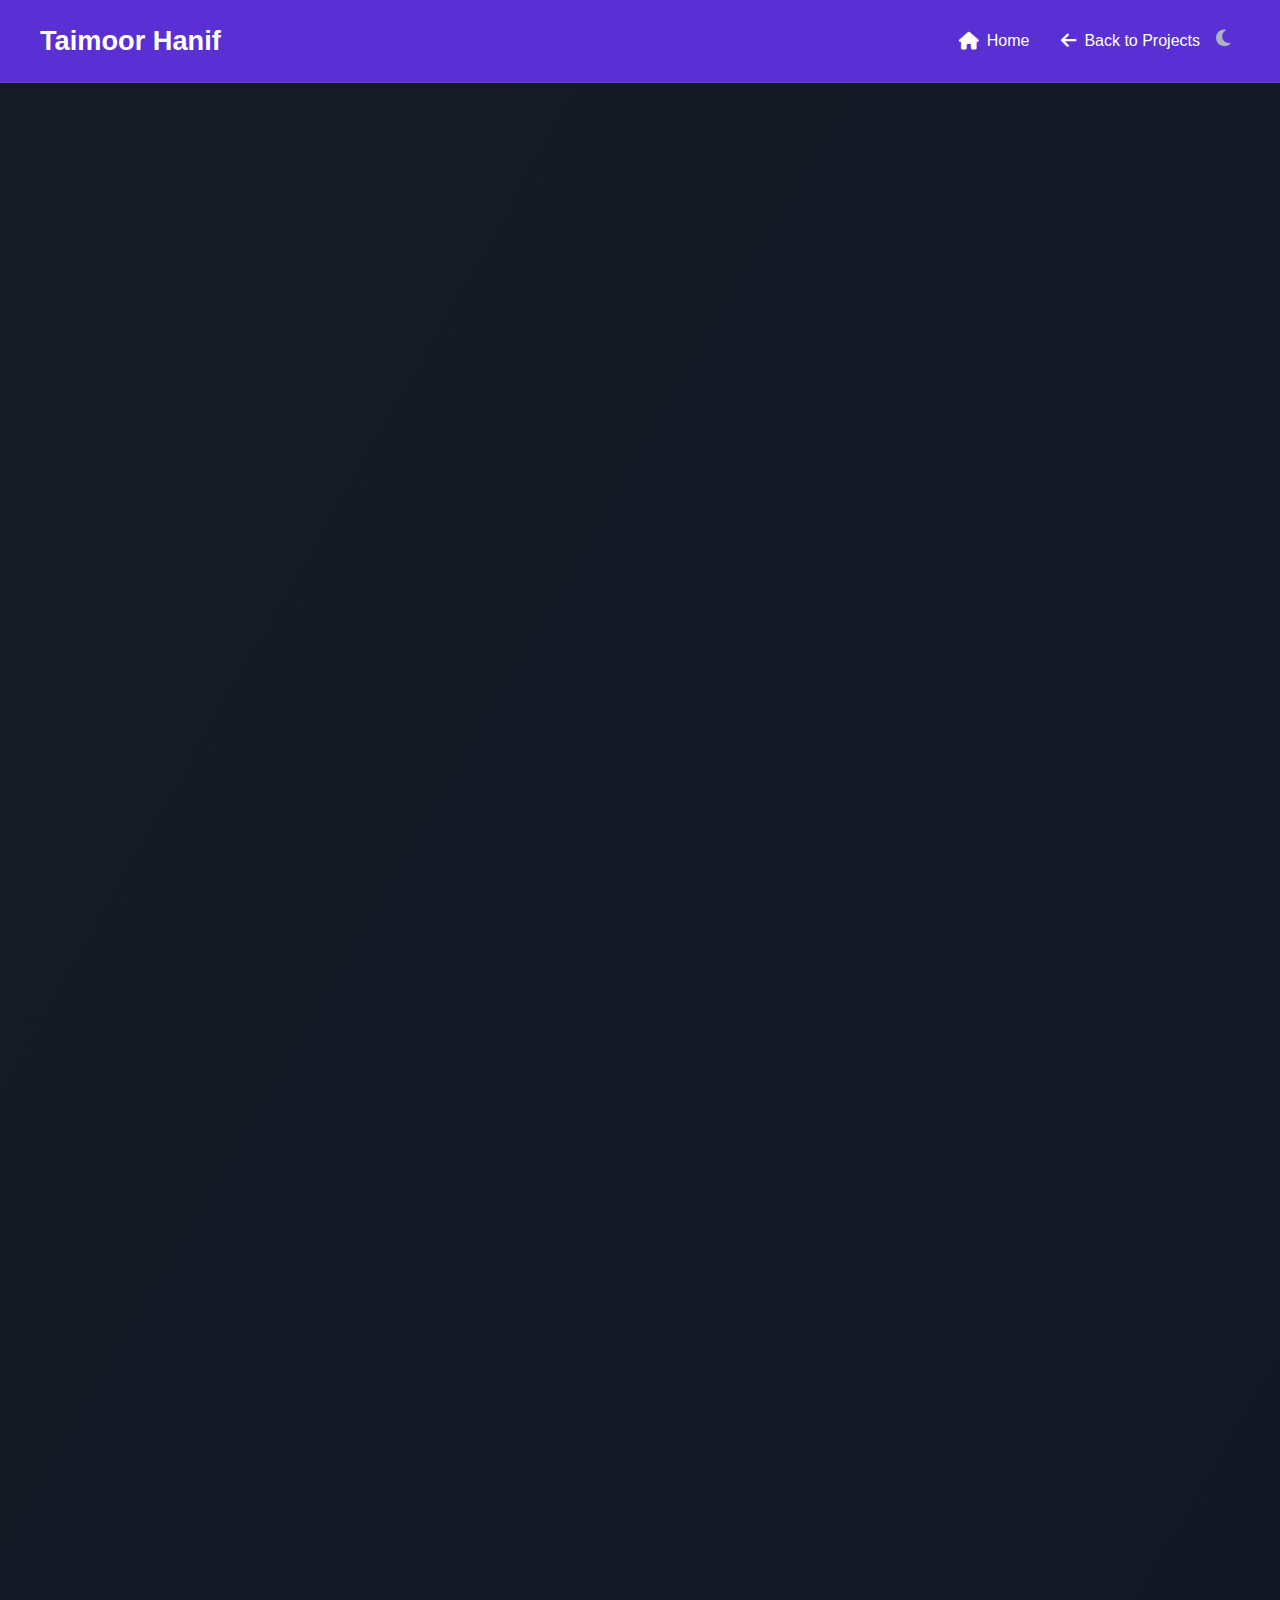
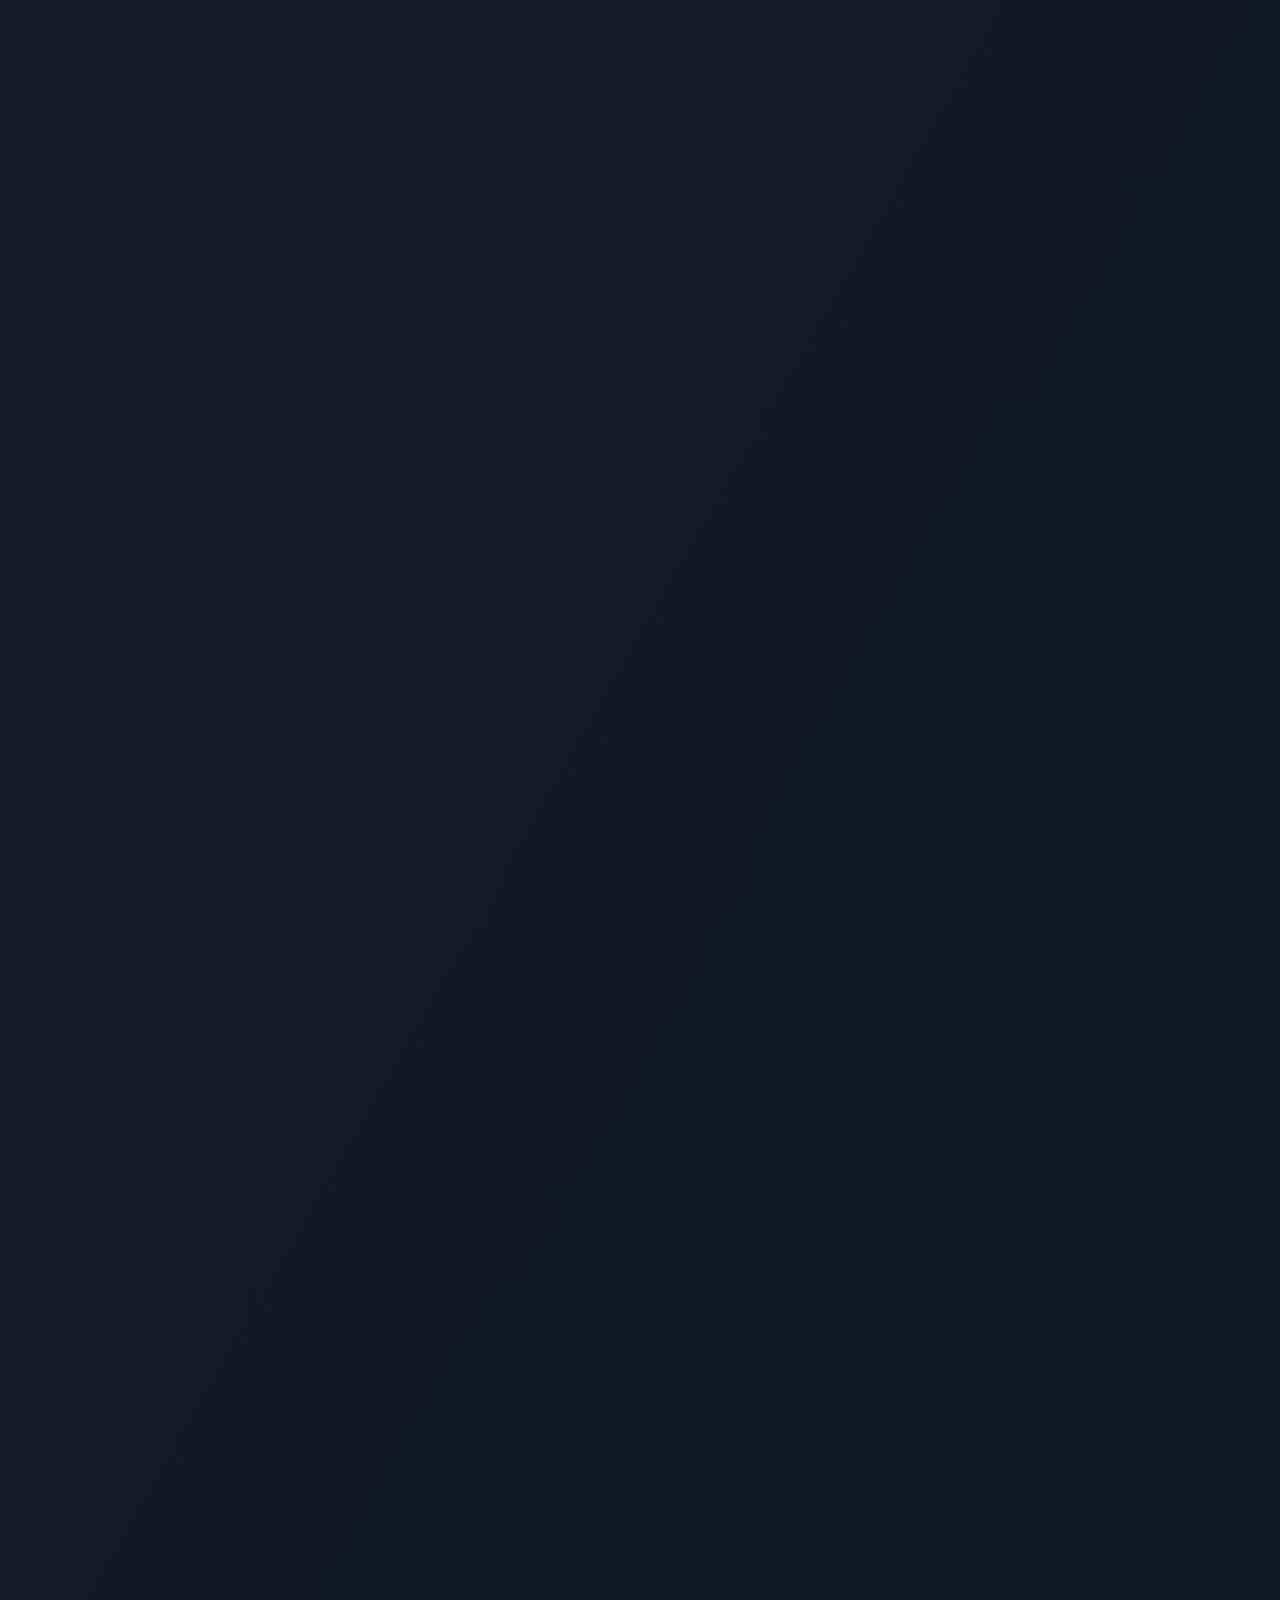
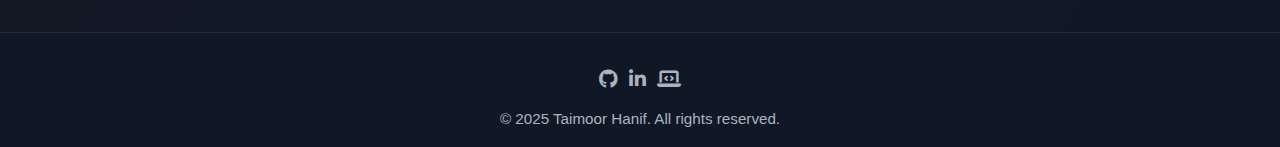
<file: greenways-nashville-project.html>
<!DOCTYPE html>
<html lang="en">
<head>
    <link rel="icon" type="image/x-icon" href="favicon.ico">
    <meta charset="UTF-8">
    <meta name="viewport" content="width=device-width, initial-scale=1.0">
    <title>Greenways for Nashville Interactive Trail Map</title>
    <link rel="stylesheet" href="assets/styles.css">
    <link rel="stylesheet" href="assets/slider.css">
    <link rel="stylesheet" href="assets/navigation.css">
    <link rel="stylesheet" href="https://cdnjs.cloudflare.com/ajax/libs/font-awesome/6.4.0/css/all.min.css">
    <script>
        // Apply saved theme asap to prevent flash
        (function(){
            try{
                var t = localStorage.getItem('theme');
                var root = document.documentElement;
                if(!t) t = 'dark';
                root.classList.toggle('theme-dark', t === 'dark');
                root.classList.toggle('theme-light', t === 'light');
            }catch(e){}
        })();
    </script>
</head>
<body>
    <nav class="navbar">
        <div class="navbar-logo">
            <h1>Taimoor Hanif</h1>
        </div>
        <ul class="navbar-links">
            <li><a href="index.html"><i class="fas fa-home"></i> Home</a></li>
            <li><a href="index.html#projects"><i class="fas fa-arrow-left"></i> Back to Projects</a></li>
        </ul>
        <div class="navbar-right">
            <button class="theme-toggle" id="theme-toggle">
                <i class="fas fa-moon"></i>
            </button>
        </div>
    </nav>
    <main class="main-content">
        <section class="project-detail-card">
            <div class="project-title-section">
                <h2 class="project-title-main">Greenways for Nashville Interactive Trail Map</h2>
                <hr class="section-divider">
            </div>
            <article class="project-detail-content">
                <div class="project-detail-media">
                    <img src="Projects/Greenways-nashville-project/Image1.png" alt="Greenways for Nashville Map Overview" class="project-img-modern project-img-shadow">
                </div>
                <h3 class="project-section-title">The Concept</h3>
                <p class="project-paragraph">This project involved developing the core interactive mapping module for Greenways for Nashville, a non-profit organization dedicated to creating a network of greenways across the city. The goal was to move from a static PDF map to a dynamic, user-friendly web application that empowers residents and visitors to explore Nashville's greenway trails, plan trips, and access important information about trail surfaces, amenities, and connections—all from their phones or computers.</p>
                <hr class="section-divider">
                <h3 class="project-section-title">How It Works & Key Features</h3>
                <ul class="project-feature-list">
                    <li><b>Interactive Trail Explorer:</b> At the heart of the module is a responsive web map that displays the entire network of greenways and trail connections. Users can pan, zoom, and click on any trail segment to explore the network intuitively.</li>
                    <li><b>Smart Filtering & Search:</b> I implemented a robust filtering system that allows users to quickly find trails based on key criteria such as name and address. This helps users tailor their outdoor experience to their preferences.</li>
                    <li><b>Trip Planning & Information:</b> Clicking on a trail reveals a detailed popup or sidebar panel with essential information, such as trail length, a description, and points of interest. This feature acts as a digital guidebook, enabling users to plan their activities effectively.</li>
                    <li><b>Print-Friendly Map Generation:</b> A key feature for a public-facing tool is the ability to take information on the go. The module includes functionality to generate and download a printer-friendly version of the current map view, complete with any applied filters, ensuring accessibility even without an internet connection.</li>
                </ul>
                <div class="project-detail-media project-media-noeffect">
                    <img src="Projects/Greenways-nashville-project/Image2.png" alt="Greenways for Nashville Feature" class="project-img-modern project-img-noeffect">
                </div>
                <hr class="section-divider">
                <h3 class="project-section-title">The Technology Behind It</h3>
                <ul class="project-feature-list">
                    <li><b>Frontend:</b> The interactive map interface was built using Vue.js, a progressive JavaScript framework, ensuring a modern, reactive, and maintainable codebase. The map rendering itself was likely handled by using Mapbox GL JS, chosen for its performance and mobile-friendly features.</li>
                    <li><b>Backend:</b> A Node.js server with the Express framework was used to handle the application logic. It manages API requests, processes map data, and serves the filtered geospatial information to the frontend in efficient GeoJSON formats</li>
                    <li><b>Data Management:</b> The spatial data for trails and amenities was processed and optimized for web delivery. The backend efficiently queries this data to power the dynamic filtering and information popups, providing a seamless user experience without full page reloads.</li>
                </ul>

                <hr class="section-divider">
                <h3 class="project-section-title">In Summary</h3>
                <p class="project-paragraph">Developing the mapping module for Greenways for Nashville was a project that blends technical skill with civic impact. It demonstrates my ability to build user-centric, full-stack web mapping applications that solve real-world problems. This tool plays a vital role in connecting the Nashville community with its outdoor spaces, promoting health, transportation, and environmental appreciation.</p>
                <p class="project-paragraph">View the live project <a href="https://greenwaysfornashville.org/get-a-map/" target="_blank" rel="noopener" style="color:#6a45ff; text-decoration:underline; font-weight:600;">here</a>.</p>
            </article>
        </section>
        <section id="contact" class="contact">
            <div class="section-container">
                <div class="section-header">
                    <h2>Get In Touch</h2>
                </div>
                <div class="contact-card">
                <div class="contact-content">
                    <p>I'm open to opportunities and collaborations in GIS development and data science. If you have a question or a project in mind, let’s talk.</p>
                    <div class="contact-actions">
                        <a href="mailto:taimoor394@yahoo.com" class="btn btn-dark">Say Hello</a>
                        <a href="index.html#projects" class="btn btn-outline">View Projects</a>
                    </div>
                    <a href="mailto:taimoor394@yahoo.com" class="email-link">taimoor394@yahoo.com</a>
                </div>
            </div>
        </section>
    <!-- Footer with Social Links -->
    <footer class="footer">
        <div style="display: flex; flex-direction: column; align-items: center;">
            <div class="social-links" style="margin-bottom: 0.7em;">
                <a href="https://github.com/taimoorh13" target="_blank" rel="noopener"><i class="fab fa-github"></i></a>
                <a href="https://www.linkedin.com/in/taimoor-hanif-99982b150/" target="_blank" rel="noopener"><i class="fab fa-linkedin-in"></i></a>
                <a href="https://www.upwork.com/freelancers/~0102d3c1d1de6adcab" target="_blank" rel="noopener" title="Upwork"><i class="fas fa-laptop-code"></i></a>
            </div>
            <div class="footer-copyright" style="text-align: center; color: var(--secondary-text); font-size: 0.95em;">
                &copy; 2025 Taimoor Hanif. All rights reserved.
            </div>
        </div>
    </footer>
<script>
// Theme toggle button logic (same as main site)
document.addEventListener('DOMContentLoaded', function() {
    var btn = document.getElementById('theme-toggle');
    if (!btn) return;
    btn.addEventListener('click', function() {
        var root = document.documentElement;
        var isDark = root.classList.contains('theme-dark');
        root.classList.toggle('theme-dark', !isDark);
        root.classList.toggle('theme-light', isDark);
        localStorage.setItem('theme', !isDark ? 'dark' : 'light');
    });
});
</script>
</body>
</html>
</file>
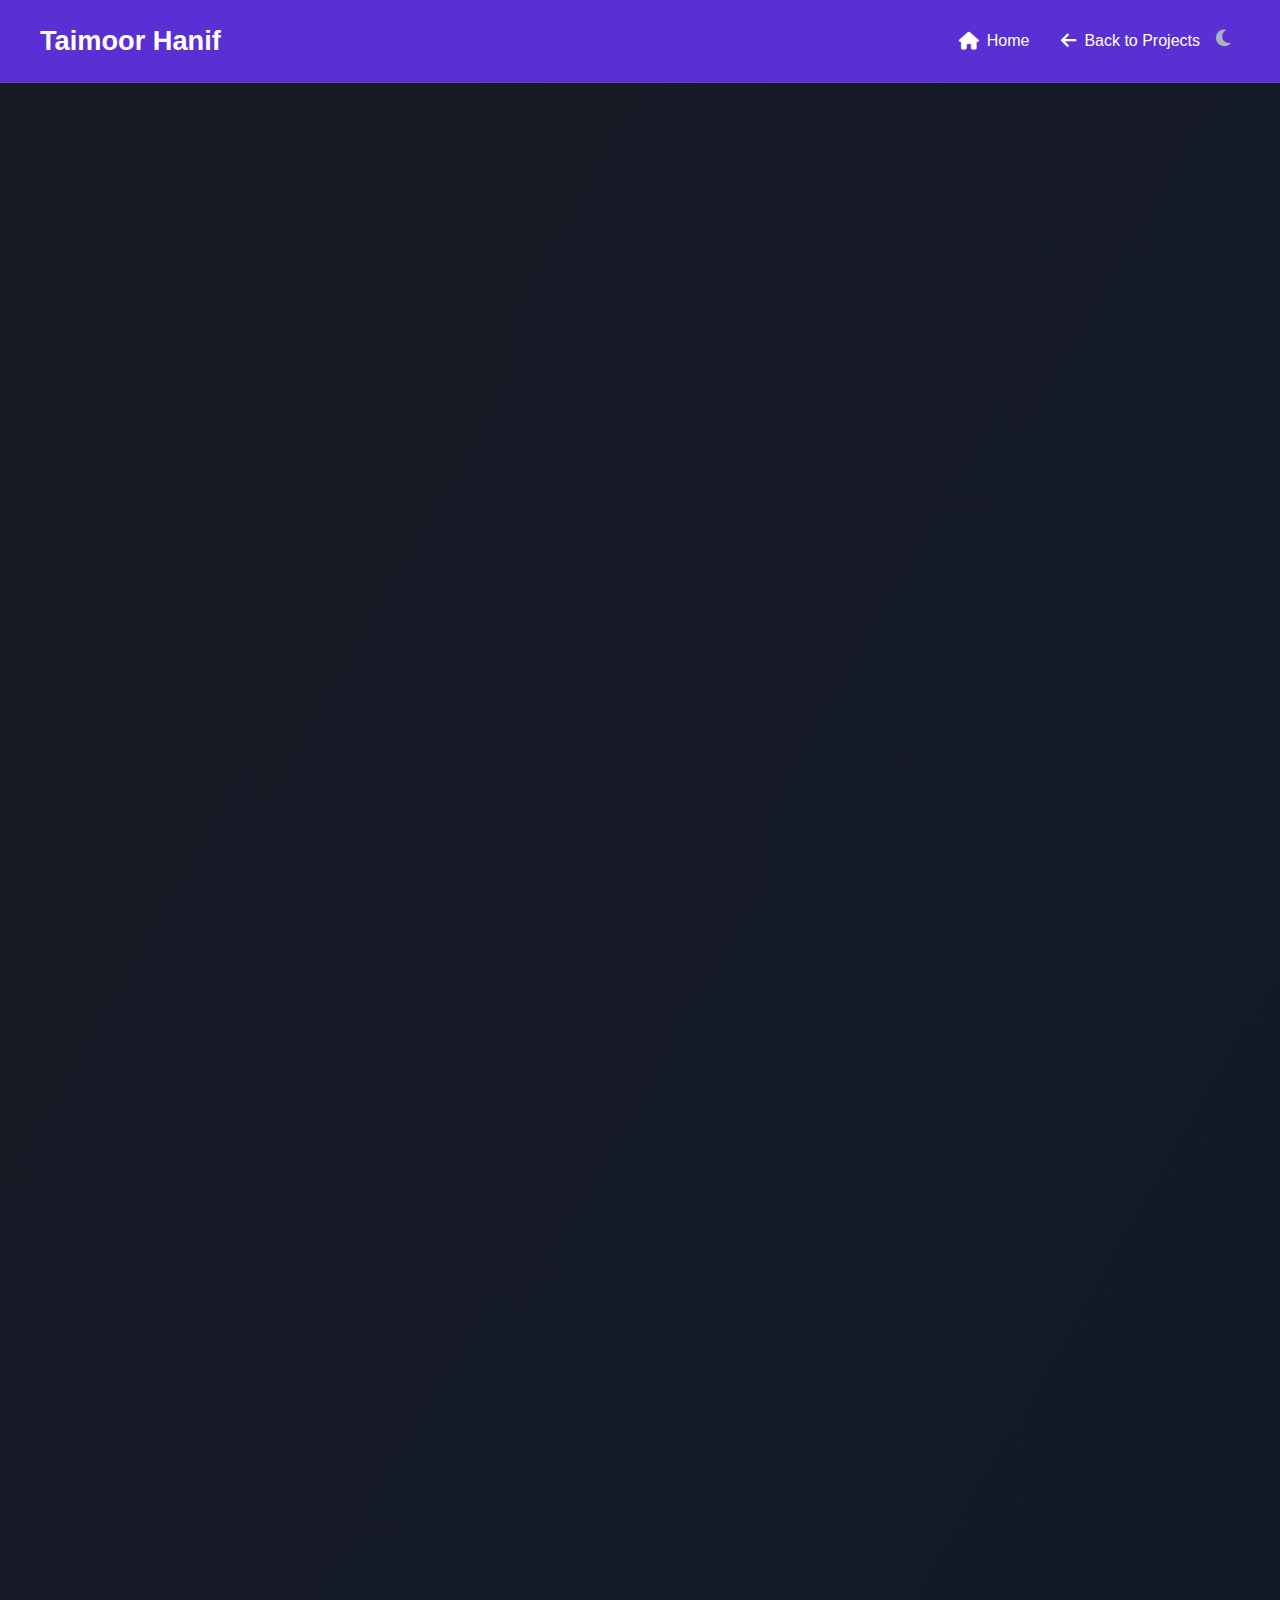
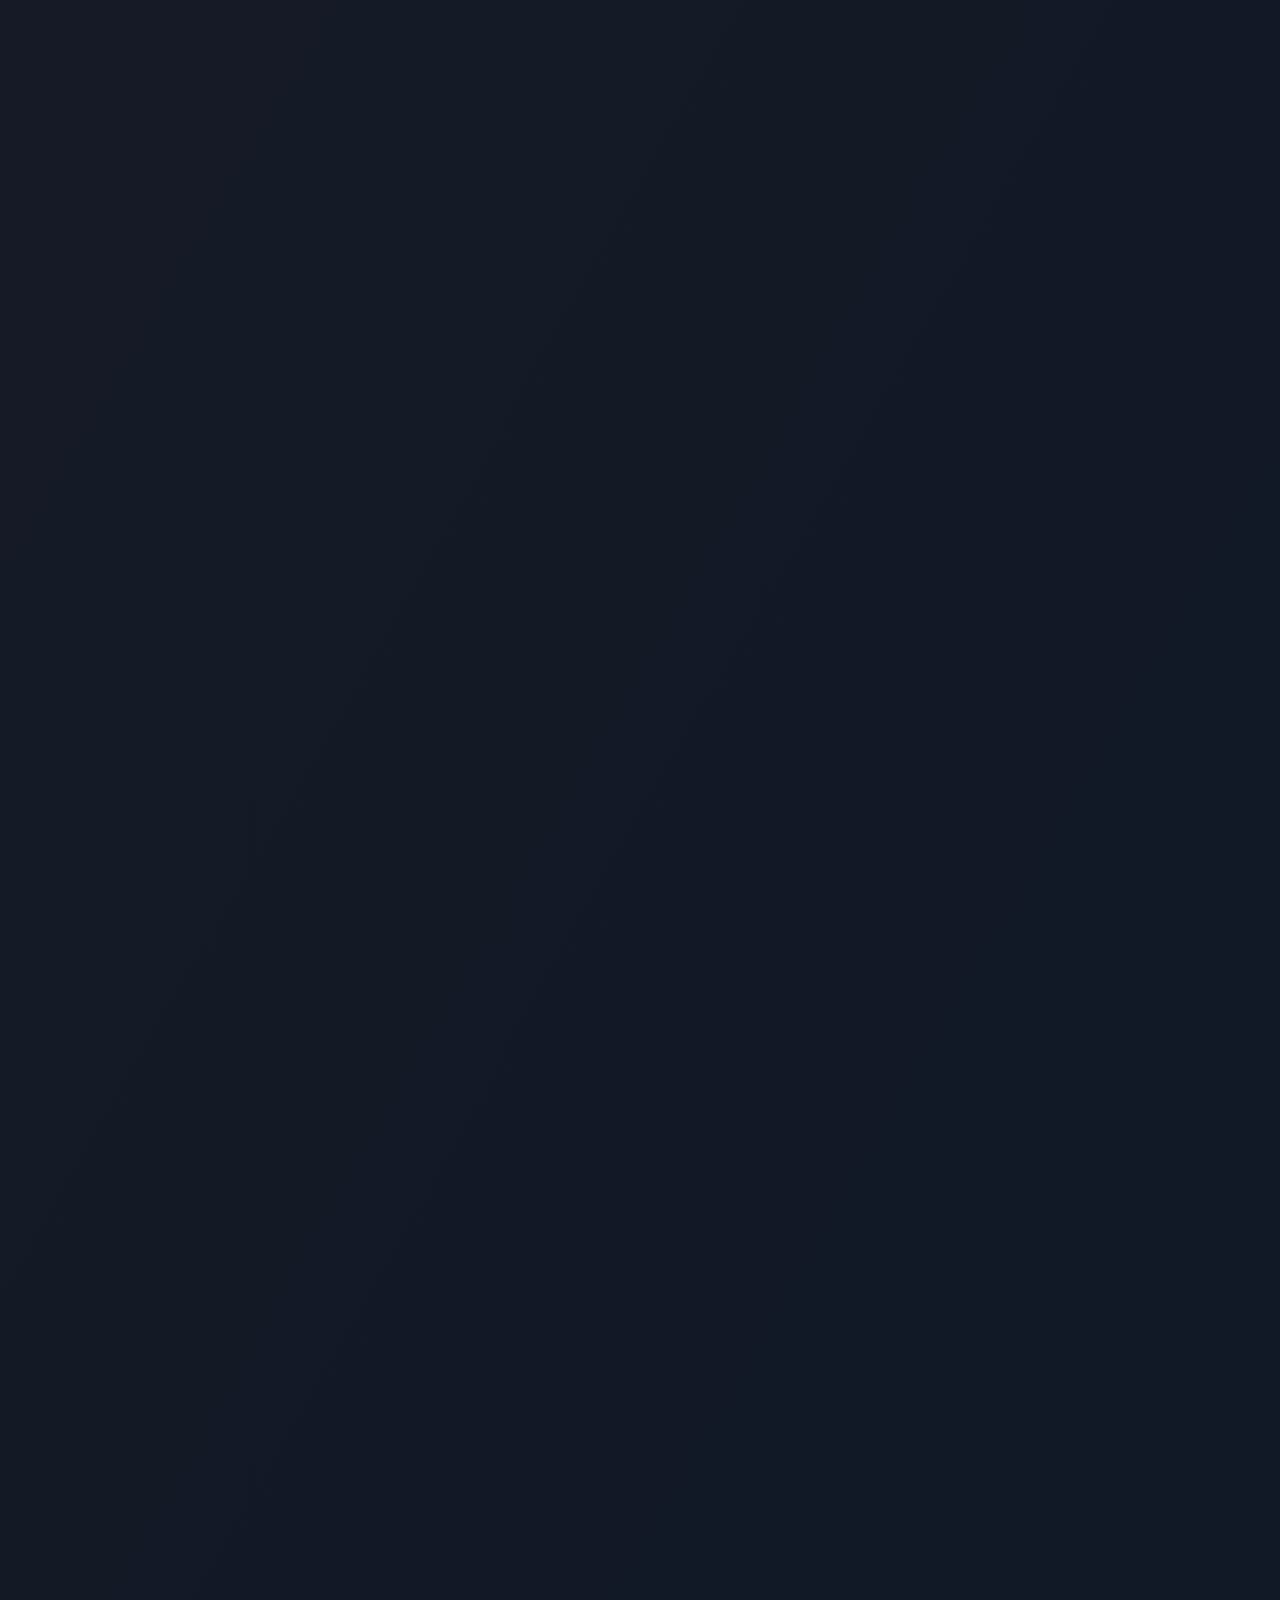
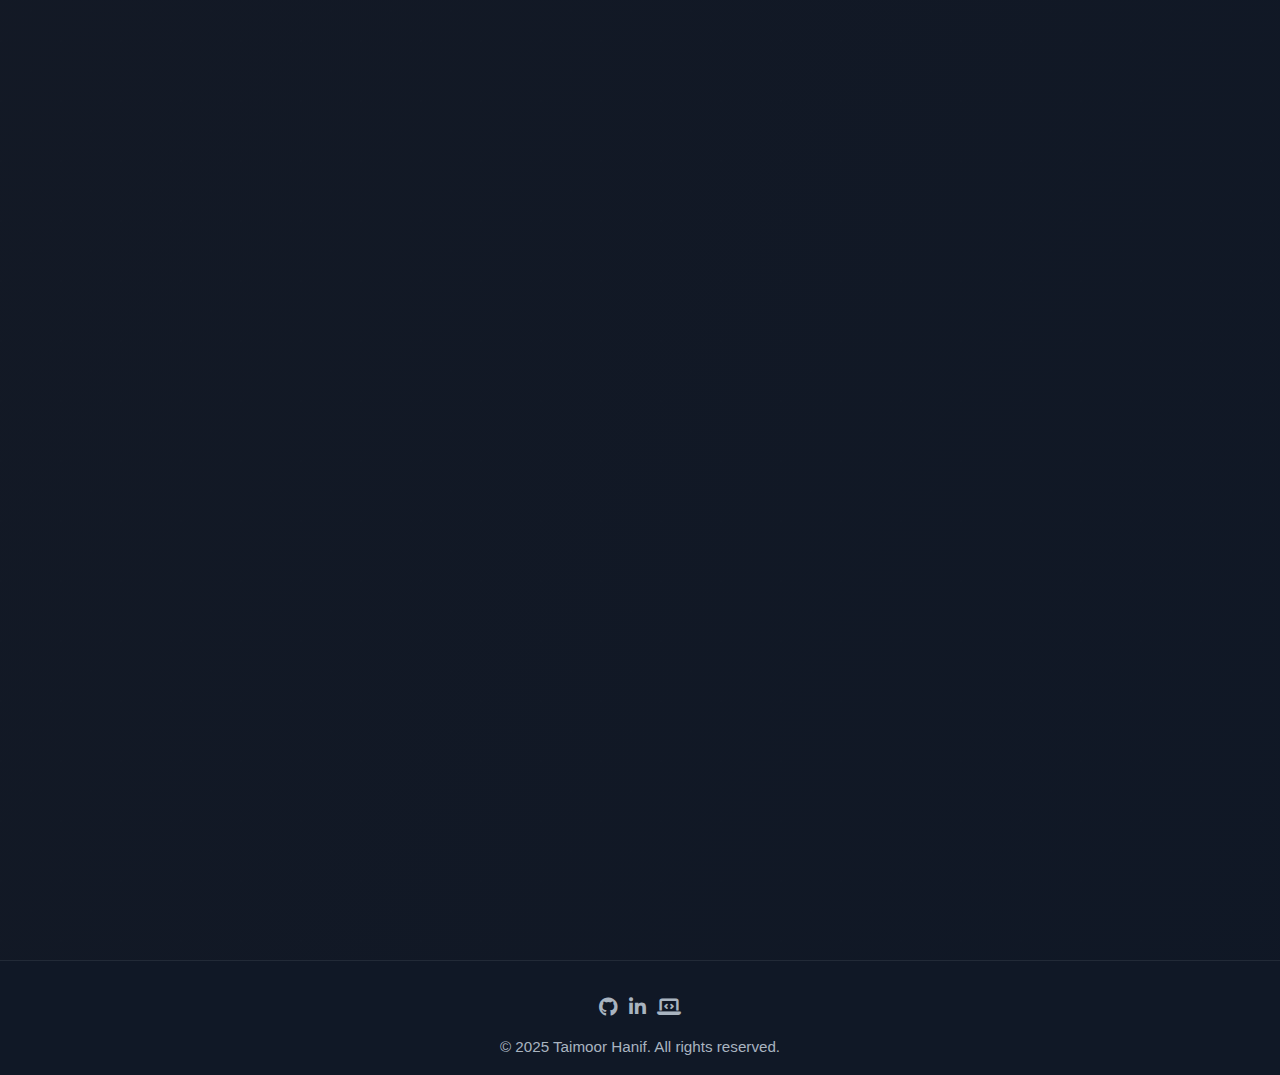
<file: parcel-analysis-project.html>
<!DOCTYPE html>
<html lang="en">
<head>
    <link rel="icon" type="image/x-icon" href="favicon.ico">
    <meta charset="UTF-8">
    <meta name="viewport" content="width=device-width, initial-scale=1.0">
    <title>Automated Geospatial Pipeline for Intelligent Real Estate Parcel Data</title>
    <link rel="stylesheet" href="assets/styles.css">
    <link rel="stylesheet" href="assets/slider.css">
    <link rel="stylesheet" href="assets/navigation.css">
    <link rel="stylesheet" href="https://cdnjs.cloudflare.com/ajax/libs/font-awesome/6.4.0/css/all.min.css">
    <script>
        // Apply saved theme asap to prevent flash
        (function(){
            try{
                var t = localStorage.getItem('theme');
                var root = document.documentElement;
                if(!t) t = 'dark';
                root.classList.toggle('theme-dark', t === 'dark');
                root.classList.toggle('theme-light', t === 'light');
            }catch(e){}
        })();
    </script>
</head>
<body>
    <nav class="navbar">
        <div class="navbar-logo">
            <h1>Taimoor Hanif</h1>
        </div>
        <ul class="navbar-links">
            <li><a href="index.html"><i class="fas fa-home"></i> Home</a></li>
            <li><a href="index.html#projects"><i class="fas fa-arrow-left"></i> Back to Projects</a></li>
        </ul>
        <div class="navbar-right">
            <button class="theme-toggle" id="theme-toggle">
                <i class="fas fa-moon"></i>
            </button>
        </div>
    </nav>
    <main class="main-content">
        <section class="project-detail-card">
            <div class="project-title-section">
                <h2 class="project-title-main">Automated Geospatial Pipeline for Intelligent Real Estate Parcel Data</h2>
                <hr class="section-divider">
            </div>
            <article class="project-detail-content">
                <div class="project-detail-media">
                    <img src="Projects/Parcel-project/Image1.jpg" alt="Parcel Analysis Overview" class="project-img-modern project-img-shadow">
                </div>
                <h3 class="project-section-title">The Concept</h3>
                <p class="project-paragraph">Developed as part of the IQLand.ai team, this project involved architecting and building a sophisticated geospatial data pipeline from the ground up to solve a deceptively complex problem: automatically identifying the front, back, and sides of thousands of highly irregular land parcels. The challenge was to automatically identify and measure the frontage, back, and sides of thousands of irregular land parcels—a task trivial for a human but immensely complex for a machine. The resulting data was the foundational layer for an AI real estate agent. The core challenge was that existing GIS tools lacked the logic to handle this specific task, requiring a completely custom algorithmic solution developed in Python to transform raw, noisy cadastral data into a structured intelligence asset. Another key innovation was implementing a custom geocoding engine that used this processed data itself, eliminating reliance on external APIs.</p>
                <hr class="section-divider">
                <h3 class="project-section-title">How It Works & Key Features</h3>
                <ul class="project-feature-list">
                    <li><b>Solving the "Irregular Geometry" Problem:</b> Off-the-shelf scripts fail on real-world data. Parcel boundaries are rarely perfect rectangles; they are complex polygons made of dozens of small, non-contiguous line segments. My custom algorithm intelligently analyzed geometry, topology, and proximity to dissolve these segments into four logical sides. This involved calculating angles between segments, establishing tolerances for merging, and validating the resulting lines to ensure topological correctness.</li>
                    <li><b>Algorithmic Frontage Identification:</b> Simply being next to a road wasn't enough. The algorithm integrated road network data to perform spatial correlation analysis, identifying the primary frontage side based on consistent proximity and orientation. This solved ambiguities for corner lots or parcels with multiple road adjacencies.</li>
                    <li><b>Building a Custom Geocoding Engine:</b> A major component was developing an internal geocoding service. Instead of relying on costly and rate-limited third-party APIs, I built a reverse geocoding functionality directly into the application. This engine used the processed parcel centroids and their validated address data from the PostGIS database as its lookup table. A user or system could provide textual address and instantly receive the correct parcel ID and its coordinates, making the entire system self-contained and highly efficient.</li>
                    <li><b>Comprehensive Parcel Profiling Engine:</b> The pipeline was extended into a full feature extraction tool, calculating:
                        <ul style="padding-left:2.2em;">
                            <li>Slope Analysis: Processed DEM data to compute average slope percentage and primary direction of slope for each parcel.</li>
                            <li>Address Validation & Geocoding: Cross-referenced address points to ensure data integrity and accuracy.</li>
                            <li>Spatial Statistics: Calculated precise area, perimeter, and other geometric properties for analysis.</li>
                        </ul>
                    </li>
                    <li><b>Designed for Production:</b> The entire workflow was packaged into a robust, automated Python pipeline, capable of processing large datasets consistently and outputting the results into a meticulously designed PostgreSQL/PostGIS geodatabase (also designed by me). This database schema was optimized for high-performance querying, serving clean, reliable data to the downstream AI web application.</li>
                </ul>
                <div class="project-detail-media project-media-noeffect">
                    <img src="Projects/Parcel-project/Image2.jpg" alt="System Architecture Diagram" class="project-img-modern project-img-noeffect" style="width:60%;">
                </div>
                <div class="project-detail-media project-media-noeffect">
                    <img src="Projects/Parcel-project/Image3.gif" alt="Geocoding Example" class="project-img-modern project-img-noeffect" style="width:60%;">
                </div>
                <hr class="section-divider">
                <h3 class="project-section-title">The Technology Behind It</h3>
                <ul class="project-feature-list">
                    <li><b>Core Development:</b> The entire algorithm and pipeline were built from scratch in Python, demonstrating deep problem-solving skill.</li>
                    <li><b>Geospatial Libraries:</b> GeoPandas, Shapely, and Fiona were used not for out-of-the-box functions, but as foundational libraries upon which the custom logic for segment dissolving, merging, and spatial analysis was constructed.</li>
                    <li><b>Database & Geocoding Engine:</b> PostgreSQL with PostGIS was the cornerstone, storing all processed data and acting as the high-performance backend for the custom geocoding engine, queried via a Node.js backend.</li>
                    <li><b>Spatial Analysis & Validation:</b> QGIS was crucial for initial data exploration, algorithm debugging, and visually validating the results at each complex stage.</li>
                </ul>
                <div class="project-detail-media project-media-noeffect">
                </div>
                <hr class="section-divider">
                <h3 class="project-section-title">In Summary</h3>
                <p class="project-paragraph">This project was a deep dive into algorithmic spatial problem-solving. It required moving beyond standard GIS tools to develop a novel solution for a problem with significant real-world complexity. From designing the core logic to handle irregular geometries to engineering a complete, production-ready data pipeline and a custom geocoding engine, this work showcases my ability to tackle ambiguous challenges and deliver a robust, foundational data product that enables advanced applications like AI and automated design.</p>
            </article>
        </section>
        <section id="contact" class="contact">
            <div class="section-container">
                <div class="section-header">
                    <h2>Get In Touch</h2>
                </div>
                <div class="contact-card">
                <div class="contact-content">
                    <p>I'm open to opportunities and collaborations in GIS development and data science. If you have a question or a project in mind, let’s talk.</p>
                    <div class="contact-actions">
                        <a href="mailto:taimoor394@yahoo.com" class="btn btn-dark">Say Hello</a>
                        <a href="index.html#projects" class="btn btn-outline">View Projects</a>
                    </div>
                    <a href="mailto:taimoor394@yahoo.com" class="email-link">taimoor394@yahoo.com</a>
                </div>
            </div>
        </section>
    <!-- Footer with Social Links -->
    <footer class="footer">
        <div style="display: flex; flex-direction: column; align-items: center;">
            <div class="social-links" style="margin-bottom: 0.7em;">
                <a href="https://github.com/taimoorh13" target="_blank" rel="noopener"><i class="fab fa-github"></i></a>
                <a href="https://www.linkedin.com/in/taimoor-hanif-99982b150/" target="_blank" rel="noopener"><i class="fab fa-linkedin-in"></i></a>
                <a href="https://www.upwork.com/freelancers/~0102d3c1d1de6adcab" target="_blank" rel="noopener" title="Upwork"><i class="fas fa-laptop-code"></i></a>
            </div>
            <div class="footer-copyright" style="text-align: center; color: var(--secondary-text); font-size: 0.95em;">
                &copy; 2025 Taimoor Hanif. All rights reserved.
            </div>
        </div>
    </footer>
<script>
// Theme toggle button logic (same as main site)
document.addEventListener('DOMContentLoaded', function() {
    var btn = document.getElementById('theme-toggle');
    if (!btn) return;
    btn.addEventListener('click', function() {
        var root = document.documentElement;
        var isDark = root.classList.contains('theme-dark');
        root.classList.toggle('theme-dark', !isDark);
        root.classList.toggle('theme-light', isDark);
        localStorage.setItem('theme', !isDark ? 'dark' : 'light');
    });
});
</script>
</body>
</html>
</file>
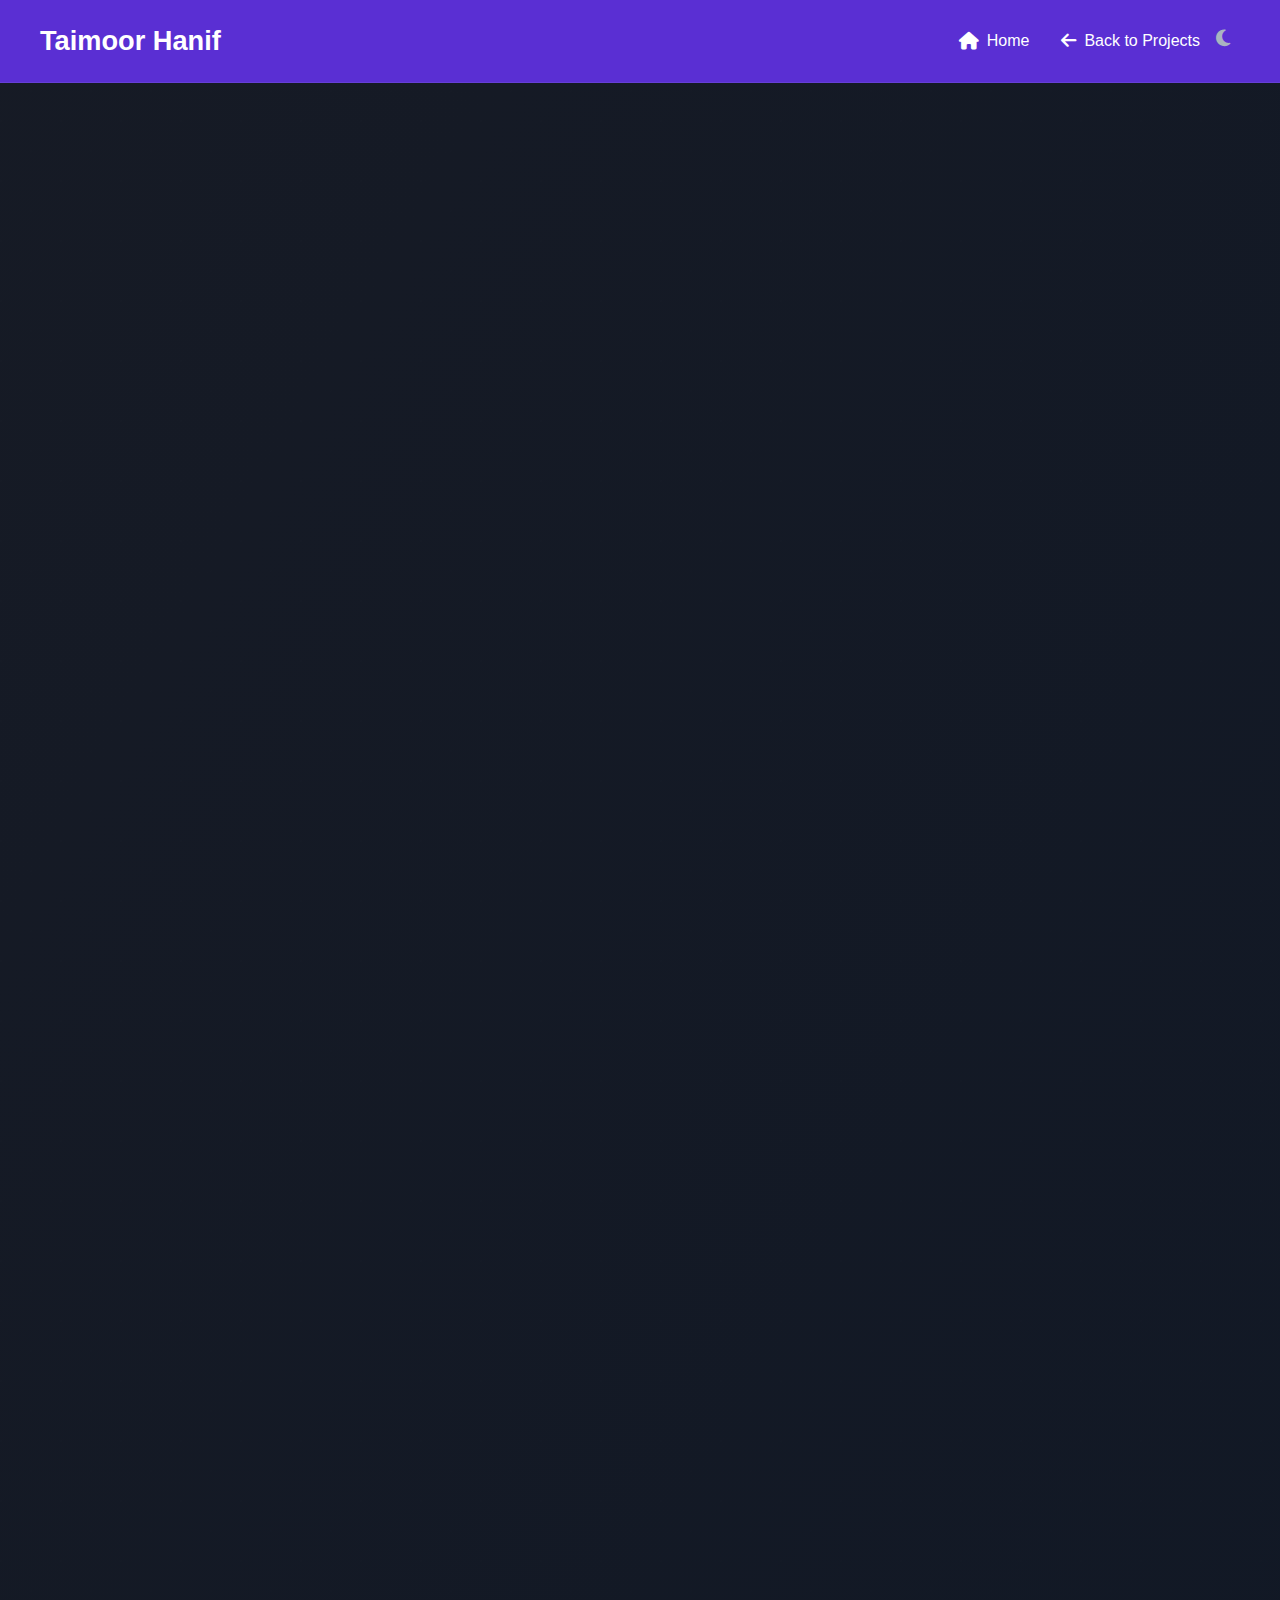
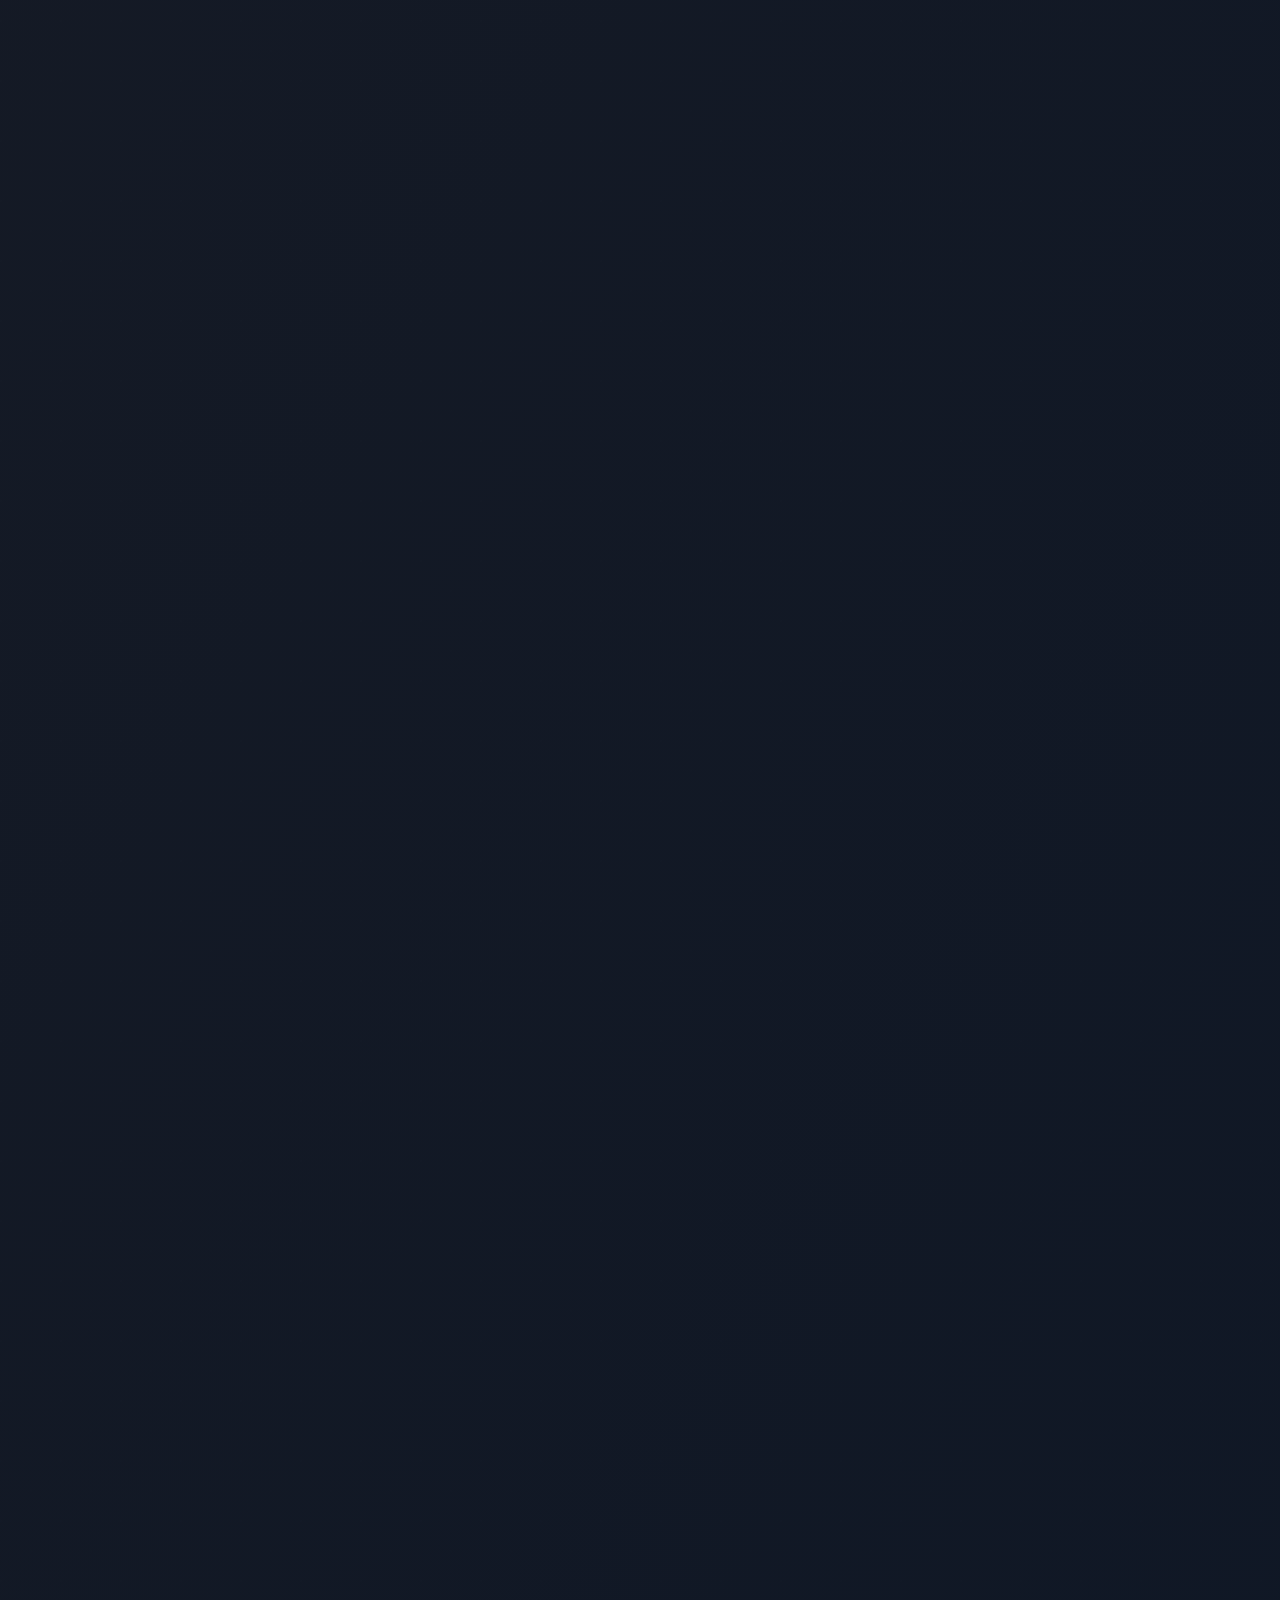
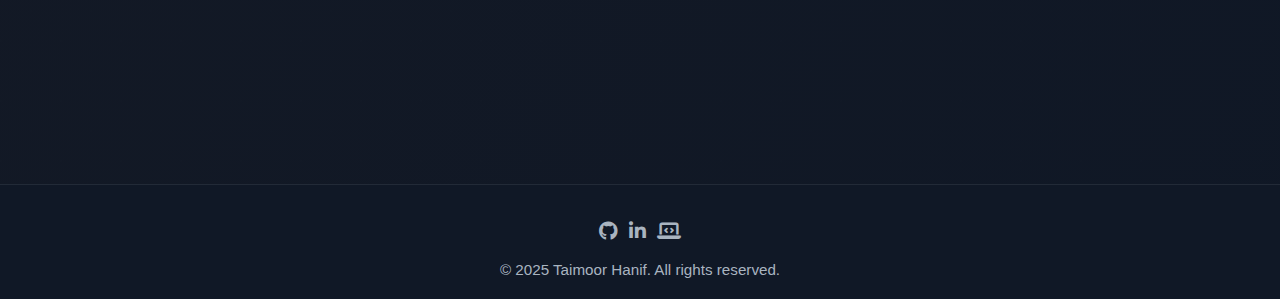
<file: solar-panel-detection-project.html>
<!DOCTYPE html>
<html lang="en">
<head>
    <link rel="icon" type="image/x-icon" href="favicon.ico">
    <meta charset="UTF-8">
    <meta name="viewport" content="width=device-width, initial-scale=1.0">
    <title>Automated Solar Panel Detection from Satellite Imagery using Deep Learning</title>
    <link rel="stylesheet" href="assets/styles.css">
    <link rel="stylesheet" href="assets/slider.css">
    <link rel="stylesheet" href="assets/navigation.css">
    <link rel="stylesheet" href="https://cdnjs.cloudflare.com/ajax/libs/font-awesome/6.4.0/css/all.min.css">
    <script>
        // Apply saved theme asap to prevent flash
        (function(){
            try{
                var t = localStorage.getItem('theme');
                var root = document.documentElement;
                if(!t) t = 'dark';
                root.classList.toggle('theme-dark', t === 'dark');
                root.classList.toggle('theme-light', t === 'light');
            }catch(e){}
        })();
    </script>
</head>
<body>
    <nav class="navbar">
        <div class="navbar-logo">
            <h1>Taimoor Hanif</h1>
        </div>
        <ul class="navbar-links">
            <li><a href="index.html"><i class="fas fa-home"></i> Home</a></li>
            <li><a href="index.html#projects"><i class="fas fa-arrow-left"></i> Back to Projects</a></li>
        </ul>
        <div class="navbar-right">
            <button class="theme-toggle" id="theme-toggle">
                <i class="fas fa-moon"></i>
            </button>
        </div>
    </nav>
    <main class="main-content">
        <section class="project-detail-card">
            <div class="project-title-section">
                <h2 class="project-title-main">Automated Solar Panel Detection from Satellite Imagery using Deep Learning</h2>
                <hr class="section-divider">
            </div>
            <article class="project-detail-content">
                <div class="project-detail-media">
                    <img src="Projects/ML-Satellite-project/Image1.PNG" alt="Solar Panel Detection Overview" class="project-img-modern project-img-shadow">
                </div>
                <h3 class="project-section-title">The Concept</h3>
                <p class="project-paragraph">This project involved conducting an end-to-end feasibility study for a client in the energy sector to explore the application of deep learning for automatically identifying residential and commercial solar panels from high-resolution satellite imagery. The goal was to assess whether modern convolutional neural networks (CNNs) could accurately locate these installations at scale, providing a data-driven foundation for estimating solar energy capacity and informing grid management strategies.</p>
                <hr class="section-divider">
                <h3 class="project-section-title">How It Works & Key Features</h3>
                <ul class="project-feature-list">
                    <li><b>Data Acquisition & Label Verification:</b> The first critical step was sourcing and curating a large, publicly available dataset of satellite imagery with corresponding solar panel annotations. I implemented a thorough data validation process in Python, manually reviewing a subset of labels and correcting misannotations to ensure the highest quality ground truth for model training. This clean dataset was then split into training, validation, and hold-out test sets.</li>
                    <li><b>Advanced Model Training & Experimentation:</b> I designed and trained multiple state-of-the-art deep learning architectures to tackle this semantic segmentation task—where each pixel in an image is classified as "solar panel" or "not solar panel."
                        <ul style="padding-left:2.2em;">
                            <li><b>Architectures Tested:</b> I experimented with U-Net (a premier architecture for segmentation tasks), leveraging pre-trained encoders like VGG and ResNet to boost performance through transfer learning. This approach allowed the models to build upon features learned from millions of general images, improving accuracy and training efficiency.</li>
                            <li><b>Performance Metrics:</b> Models were evaluated based on precision, recall, and IoU (Intersection over Union) to ensure they were both accurate and reliable.</li>
                        </ul>
                    </li>
                    <li><b>Rigorous Testing & Feasibility Analysis:</b> The final models were evaluated on a completely unseen test dataset to simulate real-world performance. This provided an unbiased estimate of accuracy and generated key metrics for the client's feasibility report, clearly outlining the potential and limitations of the technology for their specific use case.</li>
                    <li><b>From Detection to Insights:</b> The project scope included outlining how the segmentation masks (the detected solar panels) could be post-processed to calculate the total surface area of installations, a crucial input for estimating potential energy generation.</li>
                </ul>
                <div class="project-detail-media project-media-noeffect">
                    <img src="Projects/ML-Satellite-project/Image2.png" alt="Solar Panel Detection Feature" class="project-img-modern project-img-noeffect" style="width:75%;height:auto;max-width:700px;">
                </div>

                <hr class="section-divider">
                <h3 class="project-section-title">The Technology Behind It</h3>
                <ul class="project-feature-list">
                    <li><b>Deep Learning Frameworks:</b> The core modeling was implemented using TensorFlow and Keras, which provide the flexible building blocks for constructing and training complex CNN architectures like U-Net.</li>
                    <li><b>Image & Geospatial Processing:</b> Libraries like OpenCV, Rasterio, and GeoPandas were essential for reading, preprocessing, and manipulating the large satellite imagery files and their associated geospatial data.</li>
                    <li><b>Data Science Ecosystem:</b> NumPy and Pandas were used for efficient numerical computation and data manipulation throughout the pipeline, from structuring training batches to calculating evaluation metrics.</li>
                    <li><b>Visualization:</b> Matplotlib and Seaborn were used to plot training histories, results, and create the figures for the final client report.</li>
                </ul>
                <hr class="section-divider">
                <h3 class="project-section-title">In Summary</h3>
                <p class="project-paragraph">This project successfully demonstrated the viability of using deep learning for large-scale solar panel detection. It provided the client with a clear, evidence-based feasibility study, complete with performance benchmarks and a scalable technical workflow. From data curation to model deployment strategy, it showcases my ability to leverage cutting-edge computer vision techniques to solve practical, impactful problems in the energy and geospatial sectors.</p>
            </article>
        </section>
        <section id="contact" class="contact">
            <div class="section-container">
                <div class="section-header">
                    <h2>Get In Touch</h2>
                </div>
                <div class="contact-card">
                <div class="contact-content">
                    <p>I'm open to opportunities and collaborations in GIS development and data science. If you have a question or a project in mind, let’s talk.</p>
                    <div class="contact-actions">
                        <a href="mailto:taimoor394@yahoo.com" class="btn btn-dark">Say Hello</a>
                        <a href="index.html#projects" class="btn btn-outline">View Projects</a>
                    </div>
                    <a href="mailto:taimoor394@yahoo.com" class="email-link">taimoor394@yahoo.com</a>
                </div>
            </div>
        </section>
    <!-- Footer with Social Links -->
    <footer class="footer">
        <div style="display: flex; flex-direction: column; align-items: center;">
            <div class="social-links" style="margin-bottom: 0.7em;">
                <a href="https://github.com/taimoorh13" target="_blank" rel="noopener"><i class="fab fa-github"></i></a>
                <a href="https://www.linkedin.com/in/taimoor-hanif-99982b150/" target="_blank" rel="noopener"><i class="fab fa-linkedin-in"></i></a>
                <a href="https://www.upwork.com/freelancers/~0102d3c1d1de6adcab" target="_blank" rel="noopener" title="Upwork"><i class="fas fa-laptop-code"></i></a>
            </div>
            <div class="footer-copyright" style="text-align: center; color: var(--secondary-text); font-size: 0.95em;">
                &copy; 2025 Taimoor Hanif. All rights reserved.
            </div>
        </div>
    </footer>
<script>
// Theme toggle button logic (same as main site)
document.addEventListener('DOMContentLoaded', function() {
    var btn = document.getElementById('theme-toggle');
    if (!btn) return;
    btn.addEventListener('click', function() {
        var root = document.documentElement;
        var isDark = root.classList.contains('theme-dark');
        root.classList.toggle('theme-dark', !isDark);
        root.classList.toggle('theme-light', isDark);
        localStorage.setItem('theme', !isDark ? 'dark' : 'light');
    });
});
</script>
</body>
</html>
</file>
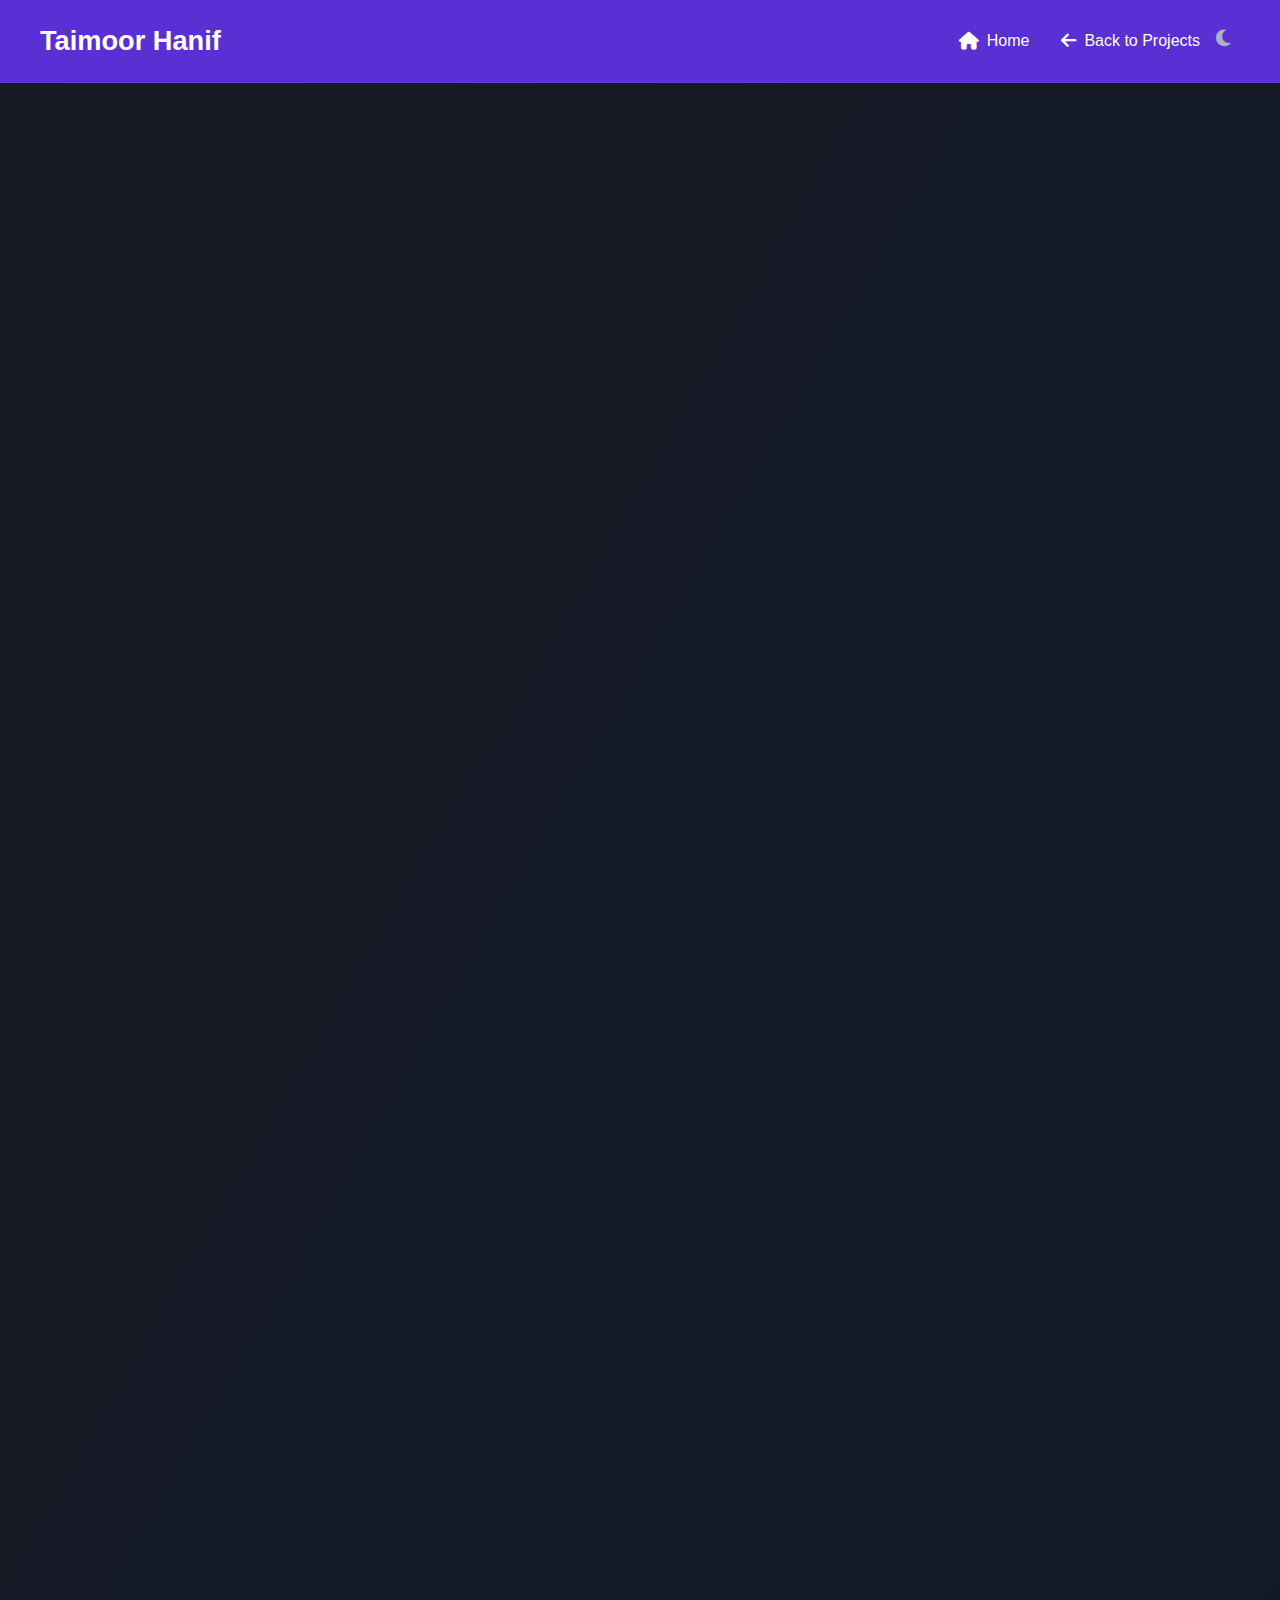
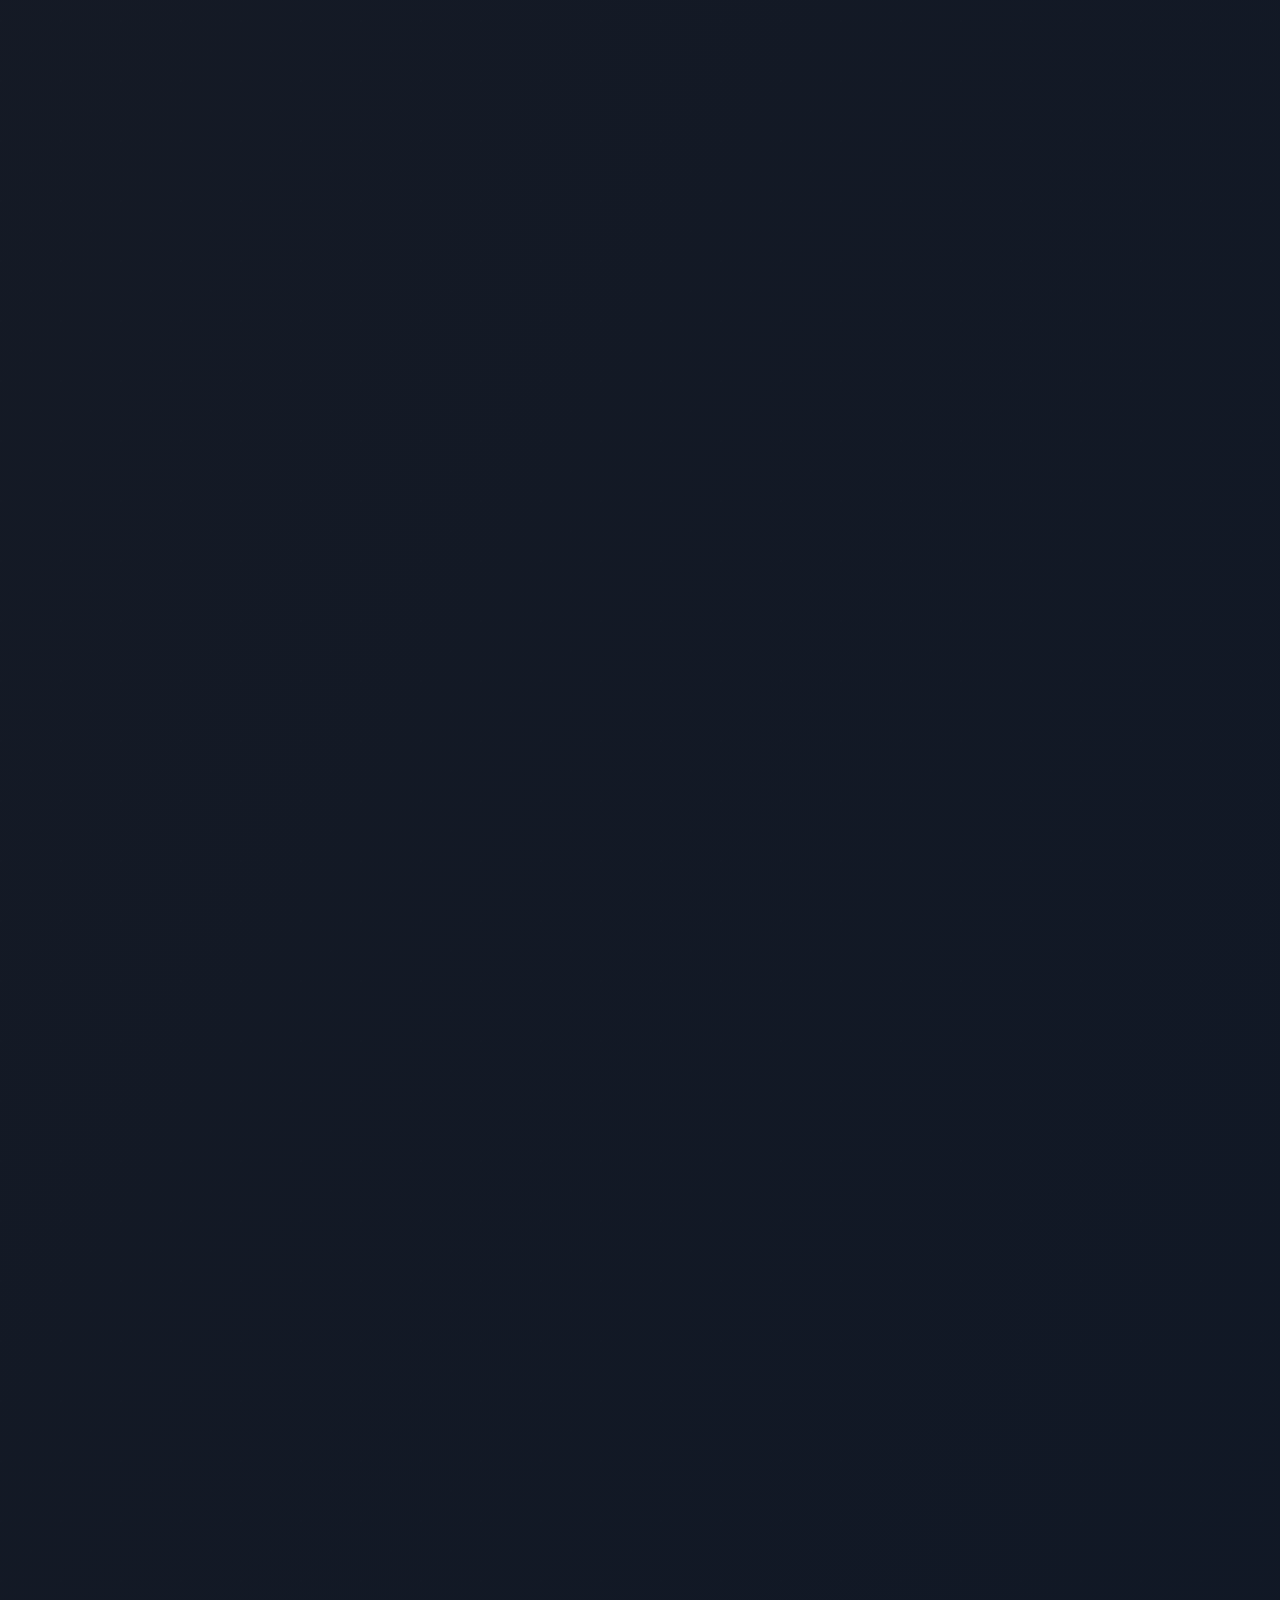
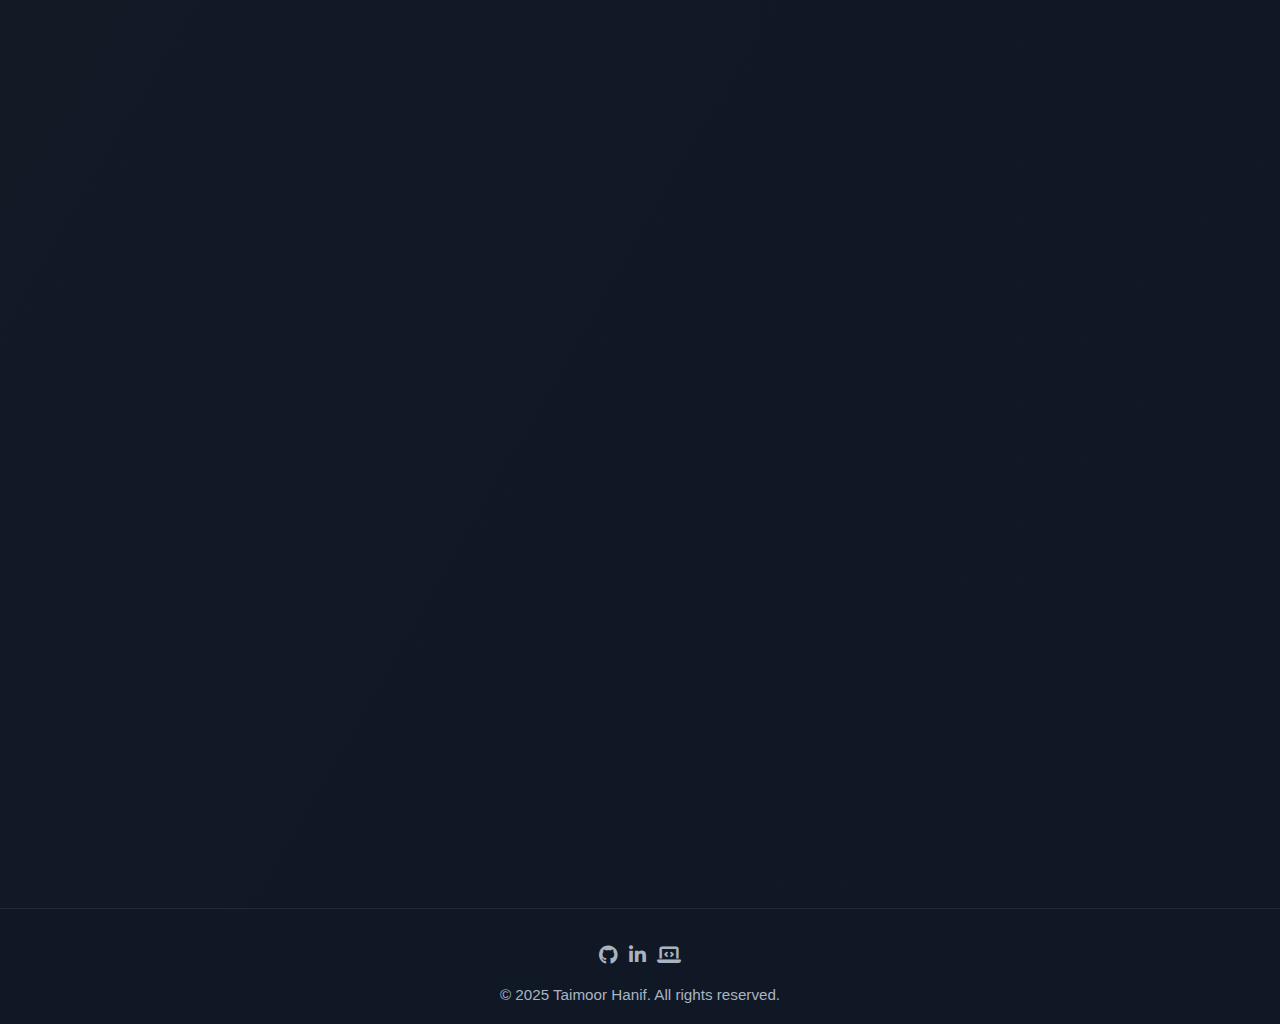
<file: uhi-monitoring-project.html>
<!DOCTYPE html>
<html lang="en">
<head>
    <link rel="icon" type="image/x-icon" href="favicon.ico">
    <meta charset="UTF-8">
    <meta name="viewport" content="width=device-width, initial-scale=1.0">
    <title>UHI Monitoring - Machine Learning-Based Sensor Placement Strategy</title>
    <link rel="stylesheet" href="assets/styles.css">
    <link rel="stylesheet" href="assets/slider.css">
    <link rel="stylesheet" href="assets/navigation.css">
    <link rel="stylesheet" href="https://cdnjs.cloudflare.com/ajax/libs/font-awesome/6.4.0/css/all.min.css">
    <script>
        // Apply saved theme asap to prevent flash
        (function(){
            try{
                var t = localStorage.getItem('theme');
                var root = document.documentElement;
                if(!t) t = 'dark';
                root.classList.toggle('theme-dark', t === 'dark');
                root.classList.toggle('theme-light', t === 'light');
            }catch(e){}
        })();
    </script>
</head>
<body>
    <nav class="navbar">
        <div class="navbar-logo">
            <h1>Taimoor Hanif</h1>
        </div>
        <ul class="navbar-links">
            <li><a href="index.html"><i class="fas fa-home"></i> Home</a></li>
            <li><a href="index.html#projects"><i class="fas fa-arrow-left"></i> Back to Projects</a></li>
        </ul>
        <div class="navbar-right">
            <button class="theme-toggle" id="theme-toggle">
                <i class="fas fa-moon"></i>
            </button>
        </div>
    </nav>
    <main class="main-content">
        <section class="project-detail-card">
            <div class="project-title-section">
                <h2 class="project-title-main">UHI Monitoring - Machine Learning-Based Sensor Placement Strategy</h2>
                <hr class="section-divider">
            </div>
            <article class="project-detail-content">
                <div class="project-detail-media">
                    <img src="Projects/UHI-Project/Image1.png" alt="UHI Monitoring Composite Map" class="project-img-modern project-img-shadow">
                </div>
                <h3 class="project-section-title">The Concept</h3>
                <p class="project-paragraph">This research project, conducted for my Master's thesis, addresses a critical challenge in urban climate science: identifying optimal locations for hyper-local temperature monitoring of Urban Heat Islands (UHI). The existing network of volunteer-generated sensor data often misses strategically important spots. This work developed a novel, data-driven strategy to guide the placement of new sensors by combining machine learning-based geostatistics with socio-economic vulnerability analysis, ensuring that future monitoring efforts are both scientifically robust and socially equitable.</p>
                <hr class="section-divider">
                <h3 class="project-section-title">How It Works & Key Features</h3>
                <ul class="project-feature-list">
                    <li><b>Data Preprocessing & Cleaning:</b> The first step involved rigorously cleaning the existing sensor data. Using statistical methods in Python, I identified and filtered out faulty readings and sensors placed indoors, which do not accurately represent the urban outdoor climate, ensuring the highest data quality for model training.</li>
                    <li><b>Spatial Prediction & Uncertainty Modeling:</b> The core of the project was building a Regression-Kriging model in Python. This advanced geostatistical technique combines a regression model with spatial interpolation.</li>
                    <li><b>Predictor Variables:</b> The model used a suite of high-resolution morphological factors—including building height, density, green/water coverage, and Sky View Factor—to predict temperature variations across Utrecht.</li>
                    <li><b>Target Variable:</b> The cleaned temperature readings from the existing sensor network.</li>
                    <li><b>Uncertainty Mapping:</b> A key output was not just a prediction surface, but an associated prediction uncertainty surface. Areas with high uncertainty indicate locations where the model lacks confidence due to a lack of data or complex, unmeasured local factors—making them prime candidates for new sensors.</li>
                </ul>
                <div class="project-detail-media project-media-noeffect">
                    <img src="Projects/UHI-Project/Image2.png" alt="Research Elements Flowchart" class="project-img-modern project-img-noeffect" style="width:60%;height:auto;max-width:600px;">
                </div>
                <p class="project-paragraph">To ensure the strategy addressed human impact, I overlayed the uncertainty data with socio-economic indicators (e.g., population density, age, income). This highlighted areas that are both poorly understood by the current model and highly vulnerable to the health impacts of extreme heat.</p>
                <ul class="project-feature-list">
                    <li><b>Strategic Cluster Identification:</b> Using clustering algorithms on the combined uncertainty and vulnerability data, I identified specific, prioritized zones for sensor deployment. This provided city planners with a clear, actionable map for expanding the monitoring network effectively.</li>
                </ul>
                <div class="project-detail-media" style="display: flex; gap: 1.5rem; flex-wrap: wrap; justify-content: center;">
                    <img src="Projects/UHI-Project/Image3.png" alt="Predicted Temperature Surface" class="project-img-modern project-img-noeffect" style="max-width:260px;">
                    <img src="Projects/UHI-Project/Image4.png" alt="Uncertainty Surface" class="project-img-modern project-img-noeffect" style="max-width:260px;">
                    <img src="Projects/UHI-Project/Image5.png" alt="Strategic Clusters Map" class="project-img-modern project-img-noeffect" style="max-width:260px;">
                </div>
                <hr class="section-divider">
                <h3 class="project-section-title">The Technology Behind It</h3>
                <ul class="project-feature-list">
                    <li><b>Data Processing & Analysis:</b> The entire data pipeline—from cleaning and statistical analysis to machine learning modeling—was built in Python.</li>
                    <li><b>Geospatial & Machine Learning Libraries:</b> I leveraged powerful libraries including GeoPandas for spatial data manipulation, Scikit-learn for the regression modelling, and SciPy and PyKrige for the geostatistical interpolation and uncertainty quantification.</li>
                    <li><b>Visualization & GIS:</b> QGIS was indispensable for creating high-quality, publication-ready cartographic visualizations of the input data and model results, and for working with spatial file formats.</li>
                </ul>
                <div class="project-detail-media project-media-noeffect">
                    <img src="Projects/UHI-Project/Image6.png" alt="Python Code Snippet" class="project-img-modern project-img-noeffect" style="width:50%;height:auto;max-width:400px;">
                </div>
                <hr class="section-divider">
                <h3 class="project-section-title">In Summary</h3>
                <p class="project-paragraph">This thesis project demonstrates the power of integrating machine learning, geostatistics, and social science to solve a complex urban planning challenge. By moving beyond simple data visualization to predictive uncertainty modeling, it provides a scientifically-grounded, ethical framework for deploying environmental sensor networks that can make cities more resilient to climate change.</p>
                <p class="project-paragraph">View the project and its associated files on this <a href="https://github.com/taimoorh13/Masters-Thesis/tree/main" target="_blank" rel="noopener" style="color:#6a45ff; text-decoration:underline; font-weight:600;">repo</a>.</p>
            </article>
        </section>
        <section id="contact" class="contact">
            <div class="section-container">
                <div class="section-header">
                    <h2>Get In Touch</h2>
                </div>
                <div class="contact-card">
                <div class="contact-content">
                    <p>I'm open to opportunities and collaborations in GIS development and data science. If you have a question or a project in mind, let’s talk.</p>
                    <div class="contact-actions">
                        <a href="mailto:taimoor394@yahoo.com" class="btn btn-dark">Say Hello</a>
                        <a href="index.html#projects" class="btn btn-outline">View Projects</a>
                    </div>
                    <a href="mailto:taimoor394@yahoo.com" class="email-link">taimoor394@yahoo.com</a>
                </div>
            </div>
        </section>
    <!-- Footer with Social Links -->
    <footer class="footer">
        <div style="display: flex; flex-direction: column; align-items: center;">
            <div class="social-links" style="margin-bottom: 0.7em;">
                <a href="https://github.com/taimoorh13" target="_blank" rel="noopener"><i class="fab fa-github"></i></a>
                <a href="https://www.linkedin.com/in/taimoor-hanif-99982b150/" target="_blank" rel="noopener"><i class="fab fa-linkedin-in"></i></a>
                <a href="https://www.upwork.com/freelancers/~0102d3c1d1de6adcab" target="_blank" rel="noopener" title="Upwork"><i class="fas fa-laptop-code"></i></a>
            </div>
            <div class="footer-copyright" style="text-align: center; color: var(--secondary-text); font-size: 0.95em;">
                &copy; 2025 Taimoor Hanif. All rights reserved.
            </div>
        </div>
    </footer>
<script>
// Theme toggle button logic (same as main site)
document.addEventListener('DOMContentLoaded', function() {
    var btn = document.getElementById('theme-toggle');
    if (!btn) return;
    btn.addEventListener('click', function() {
        var root = document.documentElement;
        var isDark = root.classList.contains('theme-dark');
        root.classList.toggle('theme-dark', !isDark);
        root.classList.toggle('theme-light', isDark);
        localStorage.setItem('theme', !isDark ? 'dark' : 'light');
    });
});
</script>
</body>
</html>
</file>
<file: assets/styles.css>
/* Flip card dark mode: front stays purple, back stays white, text always visible */
.theme-dark .flip-card-front {
    background: #6a45ff !important;
    color: #fff !important;
}
.theme-dark .flip-card-back {
    background: #181f2e !important; /* dark background for back in dark mode */
    color: #f3f6fa !important;      /* light text for back in dark mode */
    border: 1px solid #6a45ff1a;
}
/* Flip Card Styles for About Section */
.flip-card {
    perspective: 1200px;
    background: none;
    box-shadow: none;
    border: none;
    position: relative;
}
.flip-card-inner {
    position: relative;
    width: 100%;
    height: 100%;
    transition: transform 1.8s cubic-bezier(.4,2,.6,1);
    transform-style: preserve-3d;
}
.flip-card:hover .flip-card-inner, .flip-card:focus-within .flip-card-inner {
    transform: rotateY(180deg);
}
/* Set backgrounds separately for front and back */
.flip-card-front, .flip-card-back {
    position: absolute;
    width: 100%;
    height: 100%;
    top: 0;
    left: 0;
    display: flex;
    align-items: center;
    justify-content: center;
    backface-visibility: hidden;
    border-radius: 18px;
    box-shadow: 0 20px 40px rgba(0,0,0,0.12);
    padding: 2.2em 1.5em 1.7em 1.5em;
}
.flip-card-front {
    background: #6a45ff;
    color: #fff;
}
.flip-card-back {
    background: #fff;
    color: #222;
}
.flip-card-front {
    z-index: 2;
}
.flip-card-back {
    transform: rotateY(180deg);
    z-index: 3;
}
/* Tooltip for project card images */
.project-img-tooltip {
    position: absolute;
    left: 50%;
    top: 12px;
    transform: translateX(-50%);
    background: rgba(30, 34, 44, 0.97);
    color: #fff;
    padding: 6px 16px;
    border-radius: 6px;
    font-size: 0.98rem;
    white-space: nowrap;
    pointer-events: none;
    opacity: 0;
    z-index: 10;
    transition: opacity 0.2s;
}
.project-img.show-tooltip .project-img-tooltip {
    opacity: 1;
}
.project-media-noeffect {
    background: none !important;
    box-shadow: none !important;
}
.project-img-noeffect {
    outline: none !important;
    border: 1.5px solid #cfd8e6;
    background: none !important;
    box-shadow: none !important;
    width: 75%;
    margin: 0 auto;
    display: block;
}
.project-img-shadow {
    box-shadow: 0 8px 32px 0 rgba(60,80,140,0.18), 0 2px 8px 0 rgba(0,0,0,0.10);
    border: 2.5px solid #b0b8c9;
    outline: 4px solid rgba(80,100,140,0.13);
    outline-offset: 0.5rem;
    background: linear-gradient(135deg, #f7f8fa 60%, #e9ecef 100%);
}
/* Subtle dark mode background for the whole page */
.theme-dark body {
    background-color: var(--primary-bg);
    background-image:
        linear-gradient(120deg, rgba(24,28,38,0.85) 0%, rgba(16,24,38,0.92) 100%),
        url('data:image/svg+xml;utf8,<svg width="60" height="60" viewBox="0 0 60 60" fill="none" xmlns="http://www.w3.org/2000/svg"><rect x="0" y="0" width="2" height="2" fill="%233a4256" fill-opacity="0.13"/><rect x="30" y="30" width="2" height="2" fill="%233a4256" fill-opacity="0.09"/></svg>');
    background-size: cover, 60px 60px;
    background-repeat: no-repeat, repeat;
}
/* --- Project Detail Modern Styles --- */
.project-detail-card {
    background: var(--secondary-bg);
    max-width: 1100px;
    margin: 4.5rem auto 2.5rem auto;
    border-radius: 18px;
    box-shadow: 0 4px 32px 0 rgba(80,60,180,0.08), 0 1.5px 6px 0 rgba(0,0,0,0.04);
    padding: 2.5rem 2.2rem 2.2rem 2.2rem;
    position: relative;
    border: 1px solid var(--section-border);
    transition: var(--transition);
}
.project-title-main {
    font-size: 2.3rem;
    font-weight: 800;
    color: var(--primary-text);
    margin-bottom: 2.7rem;
    letter-spacing: -1px;
    text-align: center;
    padding-bottom: 0.5rem;
}
.project-title-section {
    margin-bottom: 2.7rem;
}
.project-section-title {
    font-size: 1.35rem;
    font-weight: 700;
    color: var(--accent);
    margin-top: 2.2rem;
    margin-bottom: 0.7rem;
    letter-spacing: -0.5px;
}
.project-paragraph {
    font-size: 1.08rem;
    color: var(--primary-text);
    margin-bottom: 1.2rem;
    margin-top: 0.2rem;
    line-height: 1.7;
}
.project-feature-list {
    margin-left: 1.2rem;
    margin-bottom: 1.5rem;
    color: var(--primary-text);
    font-size: 1.05rem;
    line-height: 1.7;
}
.project-feature-list li {
    margin-bottom: 0.7rem;
    padding-left: 0.2rem;
}
.project-detail-media {
    display: flex;
    justify-content: center;
    align-items: center;
    margin: 2.2rem 0 1.2rem 0;
}
.project-img-modern {
    border-radius: 12px;
    box-shadow: 0 2px 16px 0 rgba(80,60,180,0.10), 0 1px 4px 0 rgba(0,0,0,0.04);
    max-width: 100%;
    height: auto;
    border: 1.5px solid #cfd8e6;
    outline: 2.5px solid rgba(120,140,180,0.10);
    outline-offset: 2px;
    transition: box-shadow 0.2s, outline 0.2s;
}
.section-divider {
    border: none;
    border-top: 1.5px solid var(--section-border);
    margin: 2.5rem 0 2.2rem 0;
}
/* Make timeline line more visible in dark mode */
.theme-dark .timeline-line {
    background: linear-gradient(to bottom, transparent, #6a45ff88, transparent);
}
:root {
    /* Light theme defaults */
    color-scheme: light;
    --primary-bg: #ffffff;
    --secondary-bg: #f7f8fa;
    --tertiary-bg: #e9ecef;
    --primary-text: #222831;
    --secondary-text: #6c757d;
    --accent: #7c8a97; /* Muted blue-gray accent */
    --nav-width: 260px;
    --transition: all 0.25s cubic-bezier(0.645, 0.045, 0.355, 1);
    --section-alt-bg: #f8f9fc;
    --section-border: rgba(0,0,0,0.03);
}

/* Explicit light theme override (when user forces light) */
.theme-light {
    color-scheme: light;
    --primary-bg: #ffffff;
    --secondary-bg: #f7f8fa;
    --tertiary-bg: #e9ecef;
    --primary-text: #222831;
    --secondary-text: #6c757d;
    --accent: #7c8a97;
}

/* Dark theme override */
.theme-dark {
    color-scheme: dark;
    --primary-bg: #0b1220;
    --secondary-bg: #101826;
    --tertiary-bg: #1a2435;
    --primary-text: #e6edf3;
    --secondary-text: #a9b4c0;
    --accent: #8fb3ff;
    --section-alt-bg: #0d1524;
    --section-border: rgba(255,255,255,0.03);
}

* {
    margin: 0;
    padding: 0;
    box-sizing: border-box;
}

body {
    font-family: 'Inter', sans-serif;
    background-color: var(--primary-bg);
    background-image:
        linear-gradient(120deg, rgba(240,245,255,0.45) 0%, rgba(255,255,255,0.7) 100%),
        url('data:image/svg+xml;utf8,<svg width="60" height="60" viewBox="0 0 60 60" fill="none" xmlns="http://www.w3.org/2000/svg"><rect x="0" y="0" width="2" height="2" fill="%23e0e6f6" fill-opacity="0.13"/><rect x="30" y="30" width="2" height="2" fill="%23e0e6f6" fill-opacity="0.09"/></svg>');
    background-size: cover, 60px 60px;
    background-repeat: no-repeat, repeat;
    color: var(--primary-text);
    line-height: 1.6;
    transition: var(--transition);
    display: flex;
    flex-direction: column;
    min-height: 100vh;
    overflow-x: hidden;
}

.navbar {
    width: 100%;
    background: #5a2fd3; /* prominent purple, different from #6a45ff */
    color: #fff;
    display: flex;
    align-items: center;
    justify-content: flex-start;
    padding: 1.2rem 2.5rem;
    position: fixed;
    top: 0;
    left: 0;
    z-index: 100;
    border-bottom: 1px solid rgba(0,0,0,0.08);
    transition: var(--transition);
}

.navbar-logo {
    flex-shrink: 0;
}

 .navbar-logo h1 {
     color: #fff;
    font-size: 1.7rem;
    font-weight: 700;
    margin-right: 2rem;
}

.navbar-links {
    display: flex;
    list-style: none;
    gap: 2rem;
    margin-left: auto; /* Push links to the right */
    align-items: center;
}

 .navbar-links li a {
     color: #fff;
    text-decoration: none;
    font-size: 1rem;
    font-weight: 500;
    display: flex;
    align-items: center;
    transition: var(--transition);
    position: relative;
}

 .navbar-links li a.active,
 .navbar-links li a:hover {
     color: #e0d7ff;
}

.navbar-links li a::after{
    content: '';
    position: absolute; left: 0; bottom: -6px; height: 2px; width: 0;
    background: currentColor; transition: width .25s ease;
}
.navbar-links li a:hover::after,
.navbar-links li a.active::after{ width: 100%; }

.navbar-links i {
    margin-right: 0.5rem;
    font-size: 1.1rem;
}

.navbar-right {
    display: flex;
    align-items: center;
    gap: 1.2rem;
    margin-left: 1rem;
}

.social-links {
    display: flex;
    gap: 0.7rem;
}

.social-links a {
    color: var(--secondary-text);
    font-size: 1.2rem;
    transition: var(--transition);
}

.social-links a:hover {
    color: var(--accent);
    transform: translateY(-3px);
}

.theme-toggle {
    background: none;
    border: none;
    color: var(--secondary-text);
    cursor: pointer;
    font-size: 1.2rem;
    transition: var(--transition);
    width: 24px;
    height: 24px;
    display: flex;
    align-items: center;
    justify-content: center;
    padding: 0;
}

.theme-toggle:hover {
    color: var(--accent);
    transform: rotate(45deg);
}

.theme-toggle i {
    width: 100%;
    height: 100%;
    display: flex;
.about-card::before {
    content: none;
}
    cursor: pointer;
}

.navbar.shrink{ padding: .7rem 2rem; box-shadow: 0 8px 26px rgba(0,0,0,0.06); }

.nav-progress{
    position: absolute; bottom: 0; left: 0; height: 3px; width: 0;
    background: linear-gradient(90deg, #6a45ff, #8f6fff);
    box-shadow: 0 4px 10px rgba(106,69,255,.35);
}

.main-content {
    flex: 1 0 auto;
    margin-left: 0;
    padding-top: 5rem;
}

/* Section styling */
section {
    padding: 5rem 0;
    position: relative;
    transition: var(--transition);
}

section::before {
    content: '';
    position: absolute;
    top: 0;
    left: 0;
    right: 0;
    height: 100%;
    pointer-events: none;
}

/* Alternating section backgrounds */
section:nth-of-type(2n) {
    background-color: var(--section-alt-bg);
}

section:nth-of-type(2n+1) {
    background-color: var(--primary-bg);
}

/* Add subtle side borders for visual interest */
section::after {
    content: '';
    position: absolute;
    top: 0;
    bottom: 0;
    left: 0;
    width: 1px;
    transform: rotate(180deg);
}

/* Section container for content */
.section-container {
    max-width: 1200px;
    margin: 0 auto;
    padding: 0 2rem;
    position: relative;
    z-index: 1;
}

/* Section headers */
.section-header {
    margin-bottom: 4rem;
    text-align: center;
}

.section-header h2 {
    font-size: 2.5rem;
    color: var(--primary-text);
    margin-bottom: 2rem;
    position: relative;
    display: inline-block;
    padding-bottom: 1rem;
}

.section-header h2::after {
    content: '';
    position: absolute;
    bottom: 0;
    left: 50%;
    transform: translateX(-50%);
    width: 60px;
    height: 3px;
    background: var(--accent);
    border-radius: 2px;
}

.section-header .section-subtitle {
    margin-top: 1.5rem;
    color: var(--secondary-text);
    font-size: 1.1rem;
    line-height: 1.6;
}

/* --- Project Process Hex Flow --- */
.project-process-flow-hex {
  display: flex;
  justify-content: center;
  align-items: flex-start;
  gap: 2.5rem;
  flex-wrap: wrap;
  margin-bottom: 2.5rem;
}
.process-hex-card {
  background: #fff;
  border-radius: 18px;
  box-shadow: 0 8px 32px rgba(60,80,140,0.10);
  width: 270px;
  min-width: 270px;
  max-width: 270px;
  min-height: 370px;
  padding: 2.2em 1.7em 2.2em 1.7em;
  display: flex;
  flex-direction: column;
  align-items: center;
  position: relative;
  margin-top: 1.5rem;
  margin-bottom: 1.5rem;
  transition: box-shadow 0.2s, transform 0.2s;
}
.process-hex-card:hover {
  box-shadow: 0 16px 40px rgba(106,69,255,0.18);
  transform: translateY(-6px) scale(1.03);
}
.hex-top {
  display: flex;
  flex-direction: column;
  align-items: center;
  margin-bottom: 1.1em;
}
.hex-number {
  display: inline-block;
  font-size: 1.15em;
  font-weight: 700;
  color: #fff;
  background: #6a45ff;
  border-radius: 50%;
  width: 2.3em;
  height: 2.3em;
  display: flex;
  align-items: center;
  justify-content: center;
  margin-bottom: -1.1em;
  z-index: 2;
  box-shadow: 0 4px 16px rgba(106,69,255,0.18);
  border: 4px solid #fff;
}
.hex-icon {
  background: #f3f0ff;
  border-radius: 50%;
  width: 3.7em;
  height: 3.7em;
  display: flex;
  align-items: center;
  justify-content: center;
  font-size: 1.7em;
  color: #6a45ff;
  box-shadow: 0 2px 12px rgba(106,69,255,0.10);
  margin-bottom: 0.7em;
  margin-top: -1.2em;
  z-index: 1;
}
.step1 .hex-number, .step1 .hex-icon { background: #ffb347; color: #fff; }
.step2 .hex-number, .step2 .hex-icon { background: #4fc3f7; color: #fff; }
.step3 .hex-number, .step3 .hex-icon { background: #00bfae; color: #fff; }
.step4 .hex-number, .step4 .hex-icon { background: #f06292; color: #fff; }
.step5 .hex-number, .step5 .hex-icon { background: #ab47bc; color: #fff; }
.hex-title {
  font-size: 1.13em;
  font-weight: 700;
  color: #222831;
  margin-bottom: 0.5em;
  margin-top: 0.2em;
  text-align: center;
}
.hex-desc {
  font-size: 1em;
  color: #6c757d;
  text-align: center;
  font-weight: 400;
}
.process-hex-card {
  border: 4px solid #f3f0ff;
}
.step1 { border-color: #ffb347; }
.step2 { border-color: #4fc3f7; }
.step3 { border-color: #00bfae; }
.step4 { border-color: #f06292; }
.step5 { border-color: #ab47bc; }

/* Centering and spacing for process arrows */
.process-arrow {
  display: flex;
  align-items: center;
  justify-content: center;
  align-self: center;
  height: auto;
  margin: 0 0.2em;
}
.process-arrow svg {
  display: block;
  margin: 0 auto;
  vertical-align: middle;
}

/* Responsive adjustment for smaller screens */
@media (max-width: 968px) {
    .main-content {
        padding-left: 1rem;
        padding-right: 1rem;
    }
}

/* Footer styles */
.footer {
    width: 100%;
    background: var(--secondary-bg);
    padding: 2rem 0 1rem 0;
    display: flex;
    justify-content: center;
    align-items: center;
    border-top: 1px solid rgba(0,0,0,0.08);
    margin-top: 0;
    flex-shrink: 0;
}

section {
    opacity: 0;
    transform: translateY(20px);
    animation: fadeIn 0.6s forwards;
}

@keyframes fadeIn {
    to {
        opacity: 1;
        transform: translateY(0);
    }
}

/* Hero Section */
.hero {
    position: relative;
    min-height: calc(100vh - 5rem);
    display: flex;
    align-items: center;
    justify-content: center;
    text-align: center;
    margin-top: -1.5rem; /* Compensate for navbar padding */
    background-image:
        linear-gradient(rgba(106,69,255,0.35), rgba(106,69,255,0.35)),
        radial-gradient(circle at 50% 50%, rgba(0,0,0,0) 30%, rgba(0,0,0,0.85) 100%),
        url('../Images/BackgroundImage5.jpg');
    background-size: cover;
    background-position: center;
    background-repeat: no-repeat;
}

.hero-inner { 
    max-width: 1100px;
    padding: 2.5rem 2rem;
    background: rgba(20, 24, 31, 0.32); /* subtle dark background */
    border-radius: 18px;
    box-shadow: 0 8px 32px rgba(0,0,0,0.12);
    backdrop-filter: blur(2px);
}

.hero-title {
    font-size: clamp(2rem, 6vw, 4.25rem);
    letter-spacing: 2px;
    font-weight: 800;
    margin-bottom: 0.25rem;
    color: #ffffff;
}

.hero-subtitle{
    font-size: clamp(1.1rem, 3.2vw, 2rem);
    color: rgba(255,255,255,0.9);
    margin-bottom: 0.55rem;
}

.hero-desc {
    font-size: clamp(1rem, 2.2vw, 1.25rem);
    color: rgba(255,255,255,0.85);
    max-width: 820px;
    margin: 0 auto 2.25rem auto;
}

.hero-separator {
    border: none;
    border-top: 2px solid rgba(255,255,255,0.25);
    width: 360px;
    margin: 0.7rem auto 0.7rem auto;
    }

.btn {
    display: inline-block;
    padding: 1rem 2rem;
    background-color: transparent;
    color: var(--accent);
    border: 1px solid var(--accent);
    text-decoration: none;
    border-radius: 4px;
    transition: var(--transition);
    font-weight: 500;
    letter-spacing: 0.5px;
}

.btn-primary{
    background-color: #6a45ff;
    color: #fff;
    border-color: #6a45ff;
    box-shadow: 0 10px 25px rgba(106,69,255,0.25);
}

.btn-primary:hover{
    background: #7c5cff !important;
    border-color: #7c5cff !important;
    color: #fff !important;
    transform: translateY(-3px);
    filter: brightness(1.05);
    box-shadow: 0 10px 25px rgba(106,69,255,0.25);
}

/* Dark CTA variant */
.btn.btn-dark{
    background: #6a45ff;
    color: #fff;
    border-color: #6a45ff;
    box-shadow: 0 10px 25px rgba(106,69,255,0.25);
}
.btn.btn-dark:hover{
    background: #7c5cff;
    border-color: #7c5cff;
    transform: translateY(-3px);
    filter: brightness(1.05);
}

/* Sub-hero for inner pages */
.sub-hero{ text-align:center; padding: 1rem 0 2rem; }

/* About page map */
.map-section #expMap{ height: 560px; border-radius: 14px; overflow: hidden; box-shadow: 0 14px 30px rgba(0,0,0,.08); border: 1px solid rgba(0,0,0,.06); }
.map-section{ max-width: 1100px; margin: 0 auto; }

/* Pulsing marker */
.pulse-marker{
    position: relative; display:block; width: 18px; height:18px; border-radius:50%;
    background: #6a45ff; box-shadow: 0 0 0 rgba(106,69,255, 0.4);
    animation: pulse 2s infinite;
}
@keyframes pulse {
    0% { box-shadow: 0 0 0 0 rgba(106,69,255, 0.45); }
    70% { box-shadow: 0 0 0 14px rgba(106,69,255, 0); }
    100% { box-shadow: 0 0 0 0 rgba(106,69,255, 0); }
}

/* Map control button */
.map-ctrl-btn{
    background: #ffffff; color: var(--primary-text); border: 1px solid rgba(0,0,0,.1);
    border-radius: 10px; padding: .4rem .6rem; font-size: .85rem; cursor: pointer;
    box-shadow: 0 8px 18px rgba(0,0,0,.06);
}
.map-ctrl-btn:hover{ background:#f3f3f3; }
.map-ctrl-wrap{ display:flex; gap:.4rem; background: rgba(255,255,255,.9); padding:.3rem; border-radius: 12px; box-shadow: 0 10px 22px rgba(0,0,0,.08); }

/* Plane marker visuals */
.plane-marker{ display:inline-flex; align-items:center; justify-content:center; width:26px; height:26px; color:#6a45ff; filter: drop-shadow(0 4px 8px rgba(0,0,0,.2)); }
.plane-marker i{ font-size: 1rem; }

.btn:hover {
    background-color: var(--tertiary-bg);
    transform: translateY(-3px);
}

/* About Section - Modern & Interactive */
.about-content {
    display: grid;
    grid-template-columns: 1.2fr 1fr;
    gap: clamp(1.5rem, 4vw, 3rem);
    align-items: center;
    padding-left: clamp(2rem, 6vw, 4rem); /* Add more space on the left */
}

.about-text {
    color: var(--secondary-text);
    background: linear-gradient(180deg, rgba(255,255,255,0.5), rgba(255,255,255,0.15));
    backdrop-filter: blur(6px);
    -webkit-backdrop-filter: blur(6px);
    border: 1px solid rgba(0,0,0,0.06);
    border-radius: 16px;
    padding: clamp(1rem, 3vw, 1.75rem);
    box-shadow: 0 10px 30px rgba(0,0,0,0.08);
}

.about-text p {
    margin-bottom: 1rem;
    font-size: 1rem;
}

.about-text p:first-of-type {
    color: var(--primary-text);
    font-weight: 600;
}

.skills-list {
    display: flex;
    flex-wrap: wrap;
    gap: 0.6rem;
    list-style: none;
    margin-top: 1rem;
}

.skills-list li {
    color: var(--primary-text);
    background: radial-gradient(120% 120% at 0% 0%, var(--tertiary-bg) 0%, rgba(255,255,255,0.6) 100%);
    border: 1px solid rgba(0,0,0,0.06);
    padding: 0.45rem 0.75rem;
    border-radius: 999px;
    font-size: 0.85rem;
    line-height: 1;
    transition: transform .25s ease, box-shadow .25s ease;
}

.skills-list li:hover {
    transform: translateY(-2px);
    box-shadow: 0 8px 18px rgba(0,0,0,0.08);
}

.about-image { position: relative; }

.about-card {
    position: relative;
    isolation: isolate;
    height: clamp(100px, 12vw, 140px);
    min-width: 540px;
    max-width: 990px;
    border-radius: 18px;
    background: rgba(255,255,255,0.85);
    border: 1px solid rgba(0,0,0,0.06);
    display: grid;
    place-items: center;
    overflow: hidden;
    box-shadow: 0 20px 40px rgba(0,0,0,0.12);
    transform-style: preserve-3d;
    transition: transform .35s ease;
    justify-items: center;
    align-items: center;
}

.about-card img {
    width: 25%;
    height: 25%;
    object-fit: cover;
    object-position: top center;
    display: block;
    border-radius: 12px;
    margin-top: 0;
}

.about-card::before {
    content: none;
}

.about-card i {
    font-size: clamp(3rem, 6vw, 4.5rem);
    color: #6a45ff;
    text-shadow: 0 10px 24px rgba(106,69,255,0.35);
}

.about-card:hover { transform: translateY(-6px) rotateX(3deg) rotateY(-3deg); }

/* Reduced motion preference */
@media (prefers-reduced-motion: reduce) {
    .about-card,
    .skills-list li { transition: none; }
    .about-card:hover { transform: none; }
}

/* Projects Section */
.projects-grid {
    display: grid;
    grid-template-columns: repeat(auto-fill, minmax(300px, 1fr));
    gap: 2rem;
}

.project-card {
    background-color: var(--secondary-bg);
    border-radius: 8px;
    overflow: hidden;
    transition: var(--transition);
    box-shadow: 0 5px 15px rgba(0, 0, 0, 0.2);
}

.project-card:hover {
    transform: translateY(-7px);
}

.project-img {
    height: 200px;
    background: linear-gradient(45deg, #64ffda, #0a192f);
    position: relative;
    overflow: hidden;
    color: white;
    font-size: 2rem;
}

.project-img img {
    position: absolute;
    top: 0;
    left: 0;
    width: 100%;
    height: 100%;
    object-fit: cover;
    object-position: center;
    border-radius: 0;
    box-shadow: none;
    background: none;
    z-index: 1;
}

.project-img img {
    width: 100%;
    height: 100%;
    object-fit: cover;
    border-radius: 8px 8px 0 0;
    box-shadow: 0 2px 8px rgba(60,80,140,0.10);
    background: #f7f8fa;
    display: block;
}

.project-content {
    padding: 1.5rem;
    display: flex;
    flex-direction: column;
    flex: 1 1 auto;
}
/* Ensure project-links always at the bottom of project card */
.project-links {
    margin-top: auto;
    padding-bottom: 1rem;
}

.project-title {
    font-size: 1.2rem;
    margin-bottom: 0.8rem;
    color: var(--primary-text);
}

.project-desc {
    color: var(--secondary-text);
    font-size: 0.9rem;
    margin-bottom: 1.2rem;
}

.project-tags {
    display: flex;
    flex-wrap: wrap;
    gap: 0.5rem;
    margin-bottom: 1.5rem;
}

.project-tag {
    background-color: var(--tertiary-bg);
    color: var(--accent);
    padding: 0.3rem 0.7rem;
    border-radius: 4px;
    font-size: 0.7rem;
    font-weight: 500;
}

.project-links a {
    color: var(--primary-text);
    text-decoration: none;
    font-size: 0.9rem;
    margin-right: 1rem;
    transition: var(--transition);
}

.project-links a:hover {
    color: var(--accent);
}

/* Contact Section */
.contact { display:flex; flex-direction:column; }
.contact-card{
    width: 100%; max-width: 820px;
    background: linear-gradient(180deg, rgba(255,255,255,0.6), rgba(255,255,255,0.25));
    border: 1px solid rgba(0,0,0,0.06);
    border-radius: 16px; padding: 1.6rem; box-shadow: 0 12px 28px rgba(0,0,0,.06);
    margin: 0 auto; /* keep card centered while heading stays left */
}
.contact-content { text-align:center; max-width: none; }
.contact-content p { color: var(--secondary-text); margin-bottom: 1.2rem; }
.contact-actions { display:flex; gap:.75rem; justify-content:center; margin: .5rem 0 1rem; }
.btn.btn-outline{ background: transparent; color: var(--primary-text); border-color: var(--tertiary-bg); }
.btn.btn-outline:hover{ background: rgba(0,0,0,0.04); transform: translateY(-3px); }
.email-link { color: #6a45ff; text-decoration: none; font-weight: 600; transition: var(--transition); display: inline-block; }
.email-link:hover { transform: translateY(-3px); }

/* Footer styles */
.footer {
    width: 100%;
    background: var(--secondary-bg);
    padding: 2rem 0 1rem 0;
    display: flex;
    justify-content: center;
    align-items: center;
    border-top: 1px solid rgba(0,0,0,0.08);
    margin-top: 0;
    flex-shrink: 0;
}

/* Responsive Design */
@media (max-width: 968px) {
    .navbar {
        flex-wrap: wrap;
        padding: 1rem 1.2rem;
    }
    .about-content { grid-template-columns: 1fr; }
    .navbar-links {
        display: none;
        flex-direction: column;
        background: var(--secondary-bg);
        position: absolute;
        top: 100%;
        right: 0;
        width: 100%;
        padding: 1.5rem 0;
        box-shadow: 0 8px 24px rgba(0,0,0,0.08);
        margin-left: 0;
    }
    .navbar-links.active {
        display: flex;
    }
    .menu-toggle {
        display: block;
    }
    .navbar-right {
        margin-left: 0;
    }
}

@media (min-width: 969px) {
    .menu-toggle {
        display: none;
    }
}

/* Animation delays for sections */
section:nth-child(1) { animation-delay: 0.1s; }
section:nth-child(2) { animation-delay: 0.2s; }
section:nth-child(3) { animation-delay: 0.3s; }
section:nth-child(4) { animation-delay: 0.4s; }

/* Experience Timeline */
.section-subtitle{
    color: var(--secondary-text);
    margin-top: -1rem;
    margin-bottom: 2rem;
}

/* Skills Section */
.skills-grid{
    display: grid;
    grid-template-columns: repeat(12, 1fr);
    gap: 1.25rem;
    max-width: 1200px;
    margin: 0 auto;
}
.skill-card{
    grid-column: span 6;
    background: linear-gradient(180deg, rgba(255,255,255,0.6), rgba(255,255,255,0.25));
    border: 1px solid rgba(0,0,0,0.06);
    border-radius: 16px;
    padding: 1.2rem 1.2rem 1rem;
    box-shadow: 0 12px 30px rgba(0,0,0,.06);
    position: relative;
    overflow: hidden;
    transition: transform .25s ease, box-shadow .25s ease;
}
.skill-card::before{
    content: '';
    position: absolute; inset: -2px; z-index: -1;
    background: radial-gradient(60% 60% at 10% 0%, rgba(106,69,255,.25), transparent 60%),
                radial-gradient(60% 60% at 90% 100%, rgba(124,138,151,.18), transparent 60%);
    filter: blur(18px);
}
.skill-card:hover{ transform: translateY(-6px); box-shadow: 0 18px 40px rgba(0,0,0,.08); }
.skill-card-header{ display:flex; align-items:center; gap:.6rem; margin-bottom:.8rem; }
.skill-card-header h3{ font-size:1.05rem; font-weight:700; color:var(--primary-text); }
.skill-icon{ display:grid; place-items:center; width:36px; height:36px; border-radius:10px; background:#6a45ff; color:#fff; box-shadow:0 8px 18px rgba(106,69,255,.35); }
.skill-chips{ list-style:none; display:flex; flex-wrap:wrap; gap:.5rem; }
.skill-chips li{
    background: var(--tertiary-bg);
    color: var(--primary-text);
    padding: .35rem .6rem; border-radius: 999px; font-size: .8rem;
    transition: transform .2s ease, background .2s ease;
}
.skill-chips li:hover{ transform: translateY(-2px); background: rgba(106,69,255,0.1); }
@media (max-width: 968px){
    .skill-card{ grid-column: span 12; }
}

.experience .timeline{
    position: relative;
    max-width: 1100px;
    margin: 0 auto;
}

.timeline-line{
    position: absolute;
    top: 0; bottom: 0; left: 50%;
    width: 2px; transform: translateX(-50%);
    background: linear-gradient(to bottom, transparent, rgba(0,0,0,0.12), transparent);
}

.timeline-item{ position: relative; display: grid; grid-template-columns: 1fr 1fr; margin: 2.2rem 0; }
.timeline-item.left{ grid-template-areas: 'card .'; }
.timeline-item.right{ grid-template-areas: '. card'; }
.timeline-item .timeline-card{ grid-area: card; }

.timeline-marker{
    position: absolute; left: 50%; top: 50%; transform: translate(-50%, -50%);
    width: 16px; height: 16px; border-radius: 50%;
}
.timeline-marker .dot{
    position: absolute; inset: 0; border-radius: 50%; background: #fff; border: 3px solid #6a45ff;
    box-shadow: 0 0 0 6px rgba(106,69,255,0.15);
}
.timeline-marker i{
    position: absolute; left: 50%; top: -34px; transform: translateX(-50%);
    color: #6a45ff; background: #fff; border-radius: 8px; padding: 4px 6px; font-size: 0.9rem;
    box-shadow: 0 6px 18px rgba(0,0,0,0.08);
}

.timeline-card{
    background: linear-gradient(180deg, rgba(255,255,255,0.6), rgba(255,255,255,0.25));
    border: 1px solid rgba(0,0,0,0.06);
    border-radius: 14px; padding: 1.2rem 1.4rem; box-shadow: 0 10px 28px rgba(0,0,0,0.06);
}
.timeline-header{ display:flex; align-items: baseline; justify-content: space-between; gap: 1rem; margin-bottom: .5rem; }
.timeline-role{ font-size: 1.05rem; font-weight: 700; color: var(--primary-text); }
.timeline-role .company{ color: #6a45ff; font-weight: 700; }
.timeline-date{ font-size: .85rem; color: var(--secondary-text); white-space: nowrap; }
.timeline-card p{ color: var(--secondary-text); margin: .4rem 0 0.8rem; }
.timeline-tags{ display:flex; flex-wrap:wrap; gap:.4rem; list-style:none; }
.timeline-tags li{ background: var(--tertiary-bg); color: var(--primary-text); border-radius: 999px; padding:.3rem .6rem; font-size:.75rem; }

@media (max-width: 968px){
    .timeline-line{ left: 8px; transform: none; }
    .timeline-item{ grid-template-columns: 1fr; padding-left: 28px; }
    .timeline-item.left,.timeline-item.right{ grid-template-areas: 'card'; }
    .timeline-marker{ left: 8px; }
}

/* --- Proud Projects Section --- */
.proud-projects-grid {
  display: flex;
  flex-wrap: wrap;
  gap: 2.2rem;
  justify-content: center;
  margin-top: 2.5rem;
  margin-bottom: 1.5rem;
}
.proud-project-card {
  background: #fff;
  border-radius: 18px;
  box-shadow: 0 8px 32px rgba(60,80,140,0.10);
  padding: 2.2em 1.7em 2em 1.7em;
  min-width: 260px;
  max-width: 340px;
  flex: 1 1 260px;
  display: flex;
  flex-direction: column;
  align-items: flex-start;
  border: 1.5px solid #ece9f7;
  transition: box-shadow 0.2s, transform 0.2s;
}
.proud-project-card:hover {
  box-shadow: 0 16px 40px rgba(106,69,255,0.18);
  transform: translateY(-6px) scale(1.03);
}
.proud-project-card h3 {
  font-size: 1.18em;
  font-weight: 700;
  color: #6a45ff;
  margin-bottom: 0.7em;
}
.proud-project-card p {
  font-size: 1em;
  color: #222831;
  margin-bottom: 0;
}

/* Dark theme component overrides */
.theme-dark .navbar { border-bottom: 1px solid rgba(255,255,255,0.08); }
.theme-dark .navbar.shrink{ box-shadow: 0 8px 26px rgba(0,0,0,0.5); }
.theme-dark .footer { border-top: 1px solid rgba(255,255,255,0.08); }

.theme-dark .about-text,
.theme-dark .skill-card,
.theme-dark .contact-card,
.theme-dark .timeline-card,
.theme-dark .edu-card {
    background: linear-gradient(180deg, rgba(255,255,255,0.08), rgba(255,255,255,0.04));
    border-color: rgba(255,255,255,0.08);
    box-shadow: 0 12px 30px rgba(0,0,0,0.35);
}

.theme-dark .skills-list li,
.theme-dark .timeline-tags li,
.theme-dark .edu-icon {
    background: rgba(255,255,255,0.06);
    border-color: rgba(255,255,255,0.08);
}

.theme-dark .btn.btn-outline:hover { background: rgba(255,255,255,0.06); }
.theme-dark .project-card { box-shadow: 0 8px 24px rgba(0,0,0,0.5); }

/* Map controls */
.theme-dark .map-ctrl-btn{ background: var(--secondary-bg); color: var(--primary-text); border-color: rgba(255,255,255,.12); }
.theme-dark .map-ctrl-btn:hover{ background: rgba(255,255,255,0.06); }
.theme-dark .map-ctrl-wrap{ background: rgba(16,24,38,.9); box-shadow: 0 10px 22px rgba(0,0,0,.5); }

/* Timeline marker surfaces */
.theme-dark .timeline-marker .dot{ background: var(--secondary-bg); box-shadow: 0 0 0 6px rgba(143,179,255,0.18); border-color: #8fb3ff; }
.theme-dark .timeline-marker i{ color: #8fb3ff; background: var(--secondary-bg); box-shadow: 0 6px 18px rgba(0,0,0,0.35); }

/* --- Beyond Work Section --- */
.beyond-work-content {
  max-width: 700px;
  margin: 0 auto 2.5rem auto;
  background: #fff;
  border-radius: 18px;
  box-shadow: 0 8px 32px rgba(60,80,140,0.10);
  padding: 2.2em 2em 2em 2em;
  display: flex;
  flex-direction: column;
  align-items: center;
  border: 1.5px solid #ece9f7;
}
.beyond-work-main {
  font-size: 1.13em;
  font-weight: 600;
  color: #6a45ff;
  margin-bottom: 1.1em;
  text-align: center;
}
.beyond-work-secondary {
  font-size: 1.05em;
  color: #222831;
  text-align: center;
}
.beyond-work-activity {
  display: inline-flex;
  align-items: center;
  gap: 0.6em;
  font-size: 1.08em;
  color: #222831;
  margin-bottom: 0.4em;
}
.beyond-work-activity i {
  color: #6a45ff;
  font-size: 1.15em;
  vertical-align: middle;
}
</file>
<file: assets/slider.css>
/* Projects Slider Styles */
.projects-slider {
    width: 100%;
    padding: 2rem 0;
    overflow: hidden;
    margin-top: 2rem;
    position: relative;
}
/* Container for better positioning */
.projects-container {
    max-width: 1200px;
    margin: 0 auto;
    padding: 0 4rem;
    position: relative;
}

/* Ensure slides are sized correctly */
.swiper-wrapper {
    display: flex;
    align-items: stretch;
}

 .swiper-slide {
     display: flex;
     height: auto;
     justify-content: center;
     align-items: center;
     transition: transform 0.3s ease;
     margin-right: 2.2rem;
 }
/* Add left margin to the first slide for spacing from parent */
.swiper-slide:first-child {
    margin-left: 3.2rem;
}
 /* Remove margin from last slide to avoid extra space at end */
 .swiper-slide:last-child {
    margin-right: 3.2rem;
 }

/* Navigation Buttons */
.swiper-button-next,
.swiper-button-prev {
    color: var(--accent);
    background: var(--secondary-bg);
    width: 50px;
    height: 50px;
    border-radius: 50%;
    box-shadow: 0 4px 15px rgba(0, 0, 0, 0.1);
    position: absolute;
    top: 50%;
    transform: translateY(-50%);
    transition: all 0.3s ease;
    opacity: 0.9;
}


.swiper-button-next {
    right: -40px;
}


.swiper-button-prev {
    left: -40px;
}

.swiper-button-next:after,
.swiper-button-prev:after {
    font-size: 1.4rem;
    font-weight: bold;
}

.swiper-button-next:hover,
.swiper-button-prev:hover {
    background: var(--accent);
    color: var(--secondary-bg);
    opacity: 1;
    transform: translateY(-50%) scale(1.1);
    box-shadow: 0 6px 20px rgba(0, 0, 0, 0.15);
}

/* Pagination */
.swiper-pagination {
    position: relative;
    margin-top: 2rem;
}

.swiper-pagination-bullet {
    background: var(--secondary-text);
    opacity: 0.5;
    width: 10px;
    height: 10px;
    transition: all 0.3s ease;
}

.swiper-pagination-bullet-active {
    background: var(--accent);
    opacity: 1;
    width: 20px;
    border-radius: 5px;
}

/* Project Cards */
.project-card {
    background: var(--secondary-bg);
    border-radius: 12px;
    overflow: hidden;
    box-shadow: 0 4px 20px rgba(0, 0, 0, 0.05);
    transition: all 0.3s ease;
    width: 100%;
    height: 100%;
    display: flex;
    flex-direction: column;
}

.project-card:hover {
    transform: translateY(-5px);
    box-shadow: 0 8px 30px rgba(0, 0, 0, 0.1);
}

.project-img {
    background: var(--accent);
    height: 200px;
    display: flex;
    align-items: center;
    justify-content: center;
    font-size: 4rem;
    color: var(--secondary-bg);
}

/* Navigation button positioning */
.swiper-button-next {
    right: 10px;
}

.swiper-button-prev {
    left: 10px;
}

/* Responsive adjustments */
@media (max-width: 1200px) {
    .projects-container {
        padding: 0 2rem;
    }
}

@media (max-width: 768px) {
    .projects-slider {
        padding: 1rem 0;
    }
    
    .project-card {
        max-width: 100%;
    }
    
    .projects-container {
        padding: 0 1rem;
    }
}

    .swiper-button-next,
    .swiper-button-prev {
        display: none;
    }
</file>
<file: assets/navigation.css>
/* Navigation styles for project slider */
.projects-container {
    position: relative;
    padding: 0 50px;
    margin: 0 auto;
    max-width: 1400px;
    overflow: hidden;
}

.projects-slider {
    position: relative;
    width: 100%;
    overflow: hidden !important;
}

.swiper-wrapper {
    display: flex;
    width: 100%;
}

.swiper-slide {
    width: calc((100% - 60px) / 3) !important;
    flex-shrink: 0;
}

/* Navigation Buttons */
.swiper-button-next,
.swiper-button-prev {
    position: absolute;
    top: 50%;
    transform: translateY(-50%);
    width: 40px;
    height: 40px;
    z-index: 10;
    cursor: pointer;
    display: flex;
    align-items: center;
    justify-content: center;
    color: var(--accent);
    background: var(--secondary-bg);
    border-radius: 50%;
    box-shadow: 0 4px 12px rgba(0, 0, 0, 0.15);
    transition: all 0.3s ease;
    opacity: 0.9;
}

.swiper-button-next {
    right: 0;
}

.swiper-button-prev {
    left: 0;
}

.swiper-button-next:after,
.swiper-button-prev:after {
    font-size: 1.4rem;
    font-weight: bold;
}

.swiper-button-next:hover,
.swiper-button-prev:hover {
    background: var(--accent);
    color: var(--secondary-bg);
    transform: translateY(-50%) scale(1.1);
}

@media (max-width: 768px) {
    .swiper-button-next,
    .swiper-button-prev {
        display: none;
    }
    
    .projects-container {
        padding: 0 20px;
    }
}
</file>
<file: src/assets/styles.css>
/* Make timeline line more visible in dark mode */
.theme-dark .timeline-line {
    background: linear-gradient(to bottom, transparent, #6a45ff88, transparent);
}
:root {
    /* Light theme defaults */
    color-scheme: light;
    --primary-bg: #ffffff;
    --secondary-bg: #f7f8fa;
    --tertiary-bg: #e9ecef;
    --primary-text: #222831;
    --secondary-text: #6c757d;
    --accent: #7c8a97; /* Muted blue-gray accent */
    --nav-width: 260px;
    --transition: all 0.25s cubic-bezier(0.645, 0.045, 0.355, 1);
    --section-alt-bg: #f8f9fc;
    --section-gradient: linear-gradient(180deg, rgba(247,248,250,0) 0%, rgba(247,248,250,0.5) 100%);
    --section-border: rgba(0,0,0,0.03);
}

/* Explicit light theme override (when user forces light) */
.theme-light {
    color-scheme: light;
    --primary-bg: #ffffff;
    --secondary-bg: #f7f8fa;
    --tertiary-bg: #e9ecef;
    --primary-text: #222831;
    --secondary-text: #6c757d;
    --accent: #7c8a97;
}

/* Dark theme override */
.theme-dark {
    color-scheme: dark;
    --primary-bg: #0b1220;
    --secondary-bg: #101826;
    --tertiary-bg: #1a2435;
    --primary-text: #e6edf3;
    --secondary-text: #a9b4c0;
    --accent: #8fb3ff;
    --section-alt-bg: #0d1524;
    --section-gradient: linear-gradient(180deg, rgba(16,24,38,0) 0%, rgba(16,24,38,0.5) 100%);
    --section-border: rgba(255,255,255,0.03);
}

* {
    margin: 0;
    padding: 0;
    box-sizing: border-box;
}

body {
    font-family: 'Inter', sans-serif;
    background-color: var(--primary-bg);
    color: var(--primary-text);
    line-height: 1.6;
    transition: var(--transition);
    display: flex;
    flex-direction: column;
    min-height: 100vh;
    overflow-x: hidden;
}

.navbar {
    width: 100%;
    background: #5a2fd3; /* prominent purple, different from #6a45ff */
    color: #fff;
    display: flex;
    align-items: center;
    justify-content: flex-start;
    padding: 1.2rem 2.5rem;
    position: fixed;
    top: 0;
    left: 0;
    z-index: 100;
    border-bottom: 1px solid rgba(0,0,0,0.08);
    transition: var(--transition);
}

.navbar-logo {
    flex-shrink: 0;
}

 .navbar-logo h1 {
     color: #fff;
    font-size: 1.7rem;
    font-weight: 700;
    margin-right: 2rem;
}

.navbar-links {
    display: flex;
    list-style: none;
    gap: 2rem;
    margin-left: auto; /* Push links to the right */
    align-items: center;
}

 .navbar-links li a {
     color: #fff;
    text-decoration: none;
    font-size: 1rem;
    font-weight: 500;
    display: flex;
    align-items: center;
    transition: var(--transition);
    position: relative;
}

 .navbar-links li a.active,
 .navbar-links li a:hover {
     color: #e0d7ff;
}

.navbar-links li a::after{
    content: '';
    position: absolute; left: 0; bottom: -6px; height: 2px; width: 0;
    background: currentColor; transition: width .25s ease;
}
.navbar-links li a:hover::after,
.navbar-links li a.active::after{ width: 100%; }

.navbar-links i {
    margin-right: 0.5rem;
    font-size: 1.1rem;
}

.navbar-right {
    display: flex;
    align-items: center;
    gap: 1.2rem;
    margin-left: 1rem;
}

.social-links {
    display: flex;
    gap: 0.7rem;
}

.social-links a {
    color: var(--secondary-text);
    font-size: 1.2rem;
    transition: var(--transition);
}

.social-links a:hover {
    color: var(--accent);
    transform: translateY(-3px);
}

.theme-toggle {
    background: none;
    border: none;
    color: var(--secondary-text);
    cursor: pointer;
    font-size: 1.2rem;
    transition: var(--transition);
    width: 24px;
    height: 24px;
    display: flex;
    align-items: center;
    justify-content: center;
    padding: 0;
}

.theme-toggle:hover {
    color: var(--accent);
    transform: rotate(45deg);
}

.theme-toggle i {
    width: 100%;
    height: 100%;
    display: flex;
    align-items: center;
    justify-content: center;
}

.menu-toggle {
    display: none;
    background: none;
    border: none;
    color: var(--accent);
    font-size: 1.5rem;
    margin-left: 1rem;
    cursor: pointer;
}

.navbar.shrink{ padding: .7rem 2rem; box-shadow: 0 8px 26px rgba(0,0,0,0.06); }

.nav-progress{
    position: absolute; bottom: 0; left: 0; height: 3px; width: 0;
    background: linear-gradient(90deg, #6a45ff, #8f6fff);
    box-shadow: 0 4px 10px rgba(106,69,255,.35);
}

.main-content {
    flex: 1 0 auto;
    margin-left: 0;
    padding-top: 5rem;
}

/* Section styling */
section {
    padding: 5rem 0;
    position: relative;
    transition: var(--transition);
}

section::before {
    content: '';
    position: absolute;
    top: 0;
    left: 0;
    right: 0;
    height: 100%;
    background: var(--section-gradient);
    pointer-events: none;
}

/* Alternating section backgrounds */
section:nth-of-type(2n) {
    background-color: var(--section-alt-bg);
}

section:nth-of-type(2n+1) {
    background-color: var(--primary-bg);
}

/* Add subtle side borders for visual interest */
section::after {
    content: '';
    position: absolute;
    top: 0;
    bottom: 0;
    left: 0;
    width: 1px;
    background: var(--section-gradient);
    transform: rotate(180deg);
}

/* Section container for content */
.section-container {
    max-width: 1200px;
    margin: 0 auto;
    padding: 0 2rem;
    position: relative;
    z-index: 1;
}

/* Section headers */
.section-header {
    margin-bottom: 4rem;
    text-align: center;
}

.section-header h2 {
    font-size: 2.5rem;
    color: var(--primary-text);
    margin-bottom: 2rem;
    position: relative;
    display: inline-block;
    padding-bottom: 1rem;
}

.section-header h2::after {
    content: '';
    position: absolute;
    bottom: 0;
    left: 50%;
    transform: translateX(-50%);
    width: 60px;
    height: 3px;
    background: var(--accent);
    border-radius: 2px;
}

.section-header .section-subtitle {
    margin-top: 1.5rem;
    color: var(--secondary-text);
    font-size: 1.1rem;
    line-height: 1.6;
}

/* Responsive adjustment for smaller screens */
@media (max-width: 968px) {
    .main-content {
        padding-left: 1rem;
        padding-right: 1rem;
    }
}

/* Footer styles */
.footer {
    width: 100%;
    background: var(--secondary-bg);
    padding: 2rem 0 1rem 0;
    display: flex;
    justify-content: center;
    align-items: center;
    border-top: 1px solid rgba(0,0,0,0.08);
    margin-top: 0;
    flex-shrink: 0;
}

section {
    opacity: 0;
    transform: translateY(20px);
    animation: fadeIn 0.6s forwards;
}

@keyframes fadeIn {
    to {
        opacity: 1;
        transform: translateY(0);
    }
}

/* Hero Section */
.hero {
    position: relative;
    min-height: calc(100vh - 5rem);
    display: flex;
    align-items: center;
    justify-content: center;
    text-align: center;
    margin-top: -1.5rem; /* Compensate for navbar padding */
    background-image:
        linear-gradient(rgba(106,69,255,0.35), rgba(106,69,255,0.35)),
        radial-gradient(circle at 50% 50%, rgba(0,0,0,0) 30%, rgba(0,0,0,0.85) 100%),
        url('../Public/Images/BackgroundImage5.jpg');
    background-size: cover;
    background-position: center;
    background-repeat: no-repeat;
}

.hero-inner { 
    max-width: 1100px;
    padding: 2.5rem 2rem;
    background: rgba(20, 24, 31, 0.32); /* subtle dark background */
    border-radius: 18px;
    box-shadow: 0 8px 32px rgba(0,0,0,0.12);
    backdrop-filter: blur(2px);
}

.hero-title {
    font-size: clamp(2rem, 6vw, 4.25rem);
    letter-spacing: 2px;
    font-weight: 800;
    margin-bottom: 0.25rem;
    color: #ffffff;
}

.hero-subtitle{
    font-size: clamp(1.1rem, 3.2vw, 2rem);
    color: rgba(255,255,255,0.9);
    margin-bottom: 0.55rem;
}

.hero-desc {
    font-size: clamp(1rem, 2.2vw, 1.25rem);
    color: rgba(255,255,255,0.85);
    max-width: 820px;
    margin: 0 auto 2.25rem auto;
}

.hero-separator {
    border: none;
    border-top: 2px solid rgba(255,255,255,0.25);
    width: 360px;
    margin: 0.7rem auto 0.7rem auto;
    }

.btn {
    display: inline-block;
    padding: 1rem 2rem;
    background-color: transparent;
    color: var(--accent);
    border: 1px solid var(--accent);
    text-decoration: none;
    border-radius: 4px;
    transition: var(--transition);
    font-weight: 500;
    letter-spacing: 0.5px;
}

.btn-primary{
    background-color: #6a45ff;
    color: #fff;
    border-color: #6a45ff;
    box-shadow: 0 10px 25px rgba(106,69,255,0.25);
}

.btn-primary:hover{
    background: #7c5cff !important;
    border-color: #7c5cff !important;
    color: #fff !important;
    transform: translateY(-3px);
    filter: brightness(1.05);
    box-shadow: 0 10px 25px rgba(106,69,255,0.25);
}

/* Dark CTA variant */
.btn.btn-dark{
    background: #6a45ff;
    color: #fff;
    border-color: #6a45ff;
    box-shadow: 0 10px 25px rgba(106,69,255,0.25);
}
.btn.btn-dark:hover{
    background: #7c5cff;
    border-color: #7c5cff;
    transform: translateY(-3px);
    filter: brightness(1.05);
}

/* Sub-hero for inner pages */
.sub-hero{ text-align:center; padding: 1rem 0 2rem; }

/* About page map */
.map-section #expMap{ height: 560px; border-radius: 14px; overflow: hidden; box-shadow: 0 14px 30px rgba(0,0,0,.08); border: 1px solid rgba(0,0,0,.06); }
.map-section{ max-width: 1100px; margin: 0 auto; }

/* Pulsing marker */
.pulse-marker{
    position: relative; display:block; width: 18px; height:18px; border-radius:50%;
    background: #6a45ff; box-shadow: 0 0 0 rgba(106,69,255, 0.4);
    animation: pulse 2s infinite;
}
@keyframes pulse {
    0% { box-shadow: 0 0 0 0 rgba(106,69,255, 0.45); }
    70% { box-shadow: 0 0 0 14px rgba(106,69,255, 0); }
    100% { box-shadow: 0 0 0 0 rgba(106,69,255, 0); }
}

/* Map control button */
.map-ctrl-btn{
    background: #ffffff; color: var(--primary-text); border: 1px solid rgba(0,0,0,.1);
    border-radius: 10px; padding: .4rem .6rem; font-size: .85rem; cursor: pointer;
    box-shadow: 0 8px 18px rgba(0,0,0,.06);
}
.map-ctrl-btn:hover{ background:#f3f3f3; }
.map-ctrl-wrap{ display:flex; gap:.4rem; background: rgba(255,255,255,.9); padding:.3rem; border-radius: 12px; box-shadow: 0 10px 22px rgba(0,0,0,.08); }

/* Plane marker visuals */
.plane-marker{ display:inline-flex; align-items:center; justify-content:center; width:26px; height:26px; color:#6a45ff; filter: drop-shadow(0 4px 8px rgba(0,0,0,.2)); }
.plane-marker i{ font-size: 1rem; }

.btn:hover {
    background-color: var(--tertiary-bg);
    transform: translateY(-3px);
}

/* About Section - Modern & Interactive */
.about-content {
    display: grid;
    grid-template-columns: 1.2fr 1fr;
    gap: clamp(1.5rem, 4vw, 3rem);
    align-items: center;
}

.about-text {
    color: var(--secondary-text);
    background: linear-gradient(180deg, rgba(255,255,255,0.5), rgba(255,255,255,0.15));
    backdrop-filter: blur(6px);
    -webkit-backdrop-filter: blur(6px);
    border: 1px solid rgba(0,0,0,0.06);
    border-radius: 16px;
    padding: clamp(1rem, 3vw, 1.75rem);
    box-shadow: 0 10px 30px rgba(0,0,0,0.08);
}

.about-text p {
    margin-bottom: 1rem;
    font-size: 1rem;
}

.about-text p:first-of-type {
    color: var(--primary-text);
    font-weight: 600;
}

.skills-list {
    display: flex;
    flex-wrap: wrap;
    gap: 0.6rem;
    list-style: none;
    margin-top: 1rem;
}

.skills-list li {
    color: var(--primary-text);
    background: radial-gradient(120% 120% at 0% 0%, var(--tertiary-bg) 0%, rgba(255,255,255,0.6) 100%);
    border: 1px solid rgba(0,0,0,0.06);
    padding: 0.45rem 0.75rem;
    border-radius: 999px;
    font-size: 0.85rem;
    line-height: 1;
    transition: transform .25s ease, box-shadow .25s ease;
}

.skills-list li:hover {
    transform: translateY(-2px);
    box-shadow: 0 8px 18px rgba(0,0,0,0.08);
}

.about-image { position: relative; }

.about-card {
    position: relative;
    isolation: isolate;
    height: clamp(260px, 35vw, 340px);
    border-radius: 18px;
    background: rgba(255,255,255,0.06);
    border: 1px solid rgba(0,0,0,0.06);
    display: grid;
    place-items: center;
    overflow: hidden;
    box-shadow: 0 20px 40px rgba(0,0,0,0.12);
    transform-style: preserve-3d;
    transition: transform .35s ease;
    justify-items: center;
    align-items: center;
}

.about-card img {
    width: 25%;
    height: 25%;
    object-fit: cover;
    object-position: top center;
    display: block;
    border-radius: 12px;
    margin-top: 0;
}

.about-card::before {
    content: '';
    position: absolute;
    inset: -2px;
    background: conic-gradient(from 180deg, #6a45ff, #8f6fff, #6a45ff);
    filter: blur(14px);
    opacity: .35;
    z-index: -1;
}

.about-card i {
    font-size: clamp(3rem, 6vw, 4.5rem);
    color: #6a45ff;
    text-shadow: 0 10px 24px rgba(106,69,255,0.35);
}

.about-card:hover { transform: translateY(-6px) rotateX(3deg) rotateY(-3deg); }

/* Reduced motion preference */
@media (prefers-reduced-motion: reduce) {
    .about-card,
    .skills-list li { transition: none; }
    .about-card:hover { transform: none; }
}

/* Projects Section */
.projects-grid {
    display: grid;
    grid-template-columns: repeat(auto-fill, minmax(300px, 1fr));
    gap: 2rem;
}

.project-card {
    background-color: var(--secondary-bg);
    border-radius: 8px;
    overflow: hidden;
    transition: var(--transition);
    box-shadow: 0 5px 15px rgba(0, 0, 0, 0.2);
}

.project-card:hover {
    transform: translateY(-7px);
}

.project-img {
    height: 200px;
    background: linear-gradient(45deg, #64ffda, #0a192f);
    display: flex;
    align-items: center;
    justify-content: center;
    color: white;
    font-size: 2rem;
}

.project-content {
    padding: 1.5rem;
    display: flex;
    flex-direction: column;
    flex: 1 1 auto;
}
/* Ensure project-links always at the bottom of project card */
.project-links {
    margin-top: auto;
    padding-bottom: 1rem;
}

.project-title {
    font-size: 1.2rem;
    margin-bottom: 0.8rem;
    color: var(--primary-text);
}

.project-desc {
    color: var(--secondary-text);
    font-size: 0.9rem;
    margin-bottom: 1.2rem;
}

.project-tags {
    display: flex;
    flex-wrap: wrap;
    gap: 0.5rem;
    margin-bottom: 1.5rem;
}

.project-tag {
    background-color: var(--tertiary-bg);
    color: var(--accent);
    padding: 0.3rem 0.7rem;
    border-radius: 4px;
    font-size: 0.7rem;
    font-weight: 500;
}

.project-links a {
    color: var(--primary-text);
    text-decoration: none;
    font-size: 0.9rem;
    margin-right: 1rem;
    transition: var(--transition);
}

.project-links a:hover {
    color: var(--accent);
}

/* Contact Section */
.contact { display:flex; flex-direction:column; }
.contact-card{
    width: 100%; max-width: 820px;
    background: linear-gradient(180deg, rgba(255,255,255,0.6), rgba(255,255,255,0.25));
    border: 1px solid rgba(0,0,0,0.06);
    border-radius: 16px; padding: 1.6rem; box-shadow: 0 12px 28px rgba(0,0,0,.06);
    margin: 0 auto; /* keep card centered while heading stays left */
}
.contact-content { text-align:center; max-width: none; }
.contact-content p { color: var(--secondary-text); margin-bottom: 1.2rem; }
.contact-actions { display:flex; gap:.75rem; justify-content:center; margin: .5rem 0 1rem; }
.btn.btn-outline{ background: transparent; color: var(--primary-text); border-color: var(--tertiary-bg); }
.btn.btn-outline:hover{ background: rgba(0,0,0,0.04); transform: translateY(-3px); }
.email-link { color: #6a45ff; text-decoration: none; font-weight: 600; transition: var(--transition); display: inline-block; }
.email-link:hover { transform: translateY(-3px); }

/* Footer styles */
.footer {
    width: 100%;
    background: var(--secondary-bg);
    padding: 2rem 0 1rem 0;
    display: flex;
    justify-content: center;
    align-items: center;
    border-top: 1px solid rgba(0,0,0,0.08);
    margin-top: 0;
    flex-shrink: 0;
}

/* Responsive Design */
@media (max-width: 968px) {
    .navbar {
        flex-wrap: wrap;
        padding: 1rem 1.2rem;
    }
    .about-content { grid-template-columns: 1fr; }
    .navbar-links {
        display: none;
        flex-direction: column;
        background: var(--secondary-bg);
        position: absolute;
        top: 100%;
        right: 0;
        width: 100%;
        padding: 1.5rem 0;
        box-shadow: 0 8px 24px rgba(0,0,0,0.08);
        margin-left: 0;
    }
    .navbar-links.active {
        display: flex;
    }
    .menu-toggle {
        display: block;
    }
    .navbar-right {
        margin-left: 0;
    }
}

@media (min-width: 969px) {
    .menu-toggle {
        display: none;
    }
}

/* Animation delays for sections */
section:nth-child(1) { animation-delay: 0.1s; }
section:nth-child(2) { animation-delay: 0.2s; }
section:nth-child(3) { animation-delay: 0.3s; }
section:nth-child(4) { animation-delay: 0.4s; }

/* Experience Timeline */
.section-subtitle{
    color: var(--secondary-text);
    margin-top: -1rem;
    margin-bottom: 2rem;
}

/* Skills Section */
.skills-grid{
    display: grid;
    grid-template-columns: repeat(12, 1fr);
    gap: 1.25rem;
    max-width: 1200px;
    margin: 0 auto;
}

.skill-card{
    grid-column: span 6;
    background: linear-gradient(180deg, rgba(255,255,255,0.6), rgba(255,255,255,0.25));
    border: 1px solid rgba(0,0,0,0.06);
    border-radius: 16px;
    padding: 1.2rem 1.2rem 1rem;
    box-shadow: 0 12px 30px rgba(0,0,0,.06);
    position: relative;
    overflow: hidden;
    transition: transform .25s ease, box-shadow .25s ease;
}

.skill-card::before{
    content: '';
    position: absolute; inset: -2px; z-index: -1;
    background: radial-gradient(60% 60% at 10% 0%, rgba(106,69,255,.25), transparent 60%),
                radial-gradient(60% 60% at 90% 100%, rgba(124,138,151,.18), transparent 60%);
    filter: blur(18px);
}

.skill-card:hover{ transform: translateY(-6px); box-shadow: 0 18px 40px rgba(0,0,0,.08); }

.skill-card-header{ display:flex; align-items:center; gap:.6rem; margin-bottom:.8rem; }
.skill-card-header h3{ font-size:1.05rem; font-weight:700; color:var(--primary-text); }
.skill-icon{ display:grid; place-items:center; width:36px; height:36px; border-radius:10px; background:#6a45ff; color:#fff; box-shadow:0 8px 18px rgba(106,69,255,.35); }

.skill-chips{ list-style:none; display:flex; flex-wrap:wrap; gap:.5rem; }
.skill-chips li{
    background: var(--tertiary-bg);
    color: var(--primary-text);
    padding: .35rem .6rem; border-radius: 999px; font-size: .8rem;
    transition: transform .2s ease, background .2s ease;
}
.skill-chips li:hover{ transform: translateY(-2px); background: rgba(106,69,255,0.1); }

@media (max-width: 968px){
    .skill-card{ grid-column: span 12; }
}

/* Education Section (subtle) */
.edu-grid{
    display: grid; grid-template-columns: repeat(12, 1fr); gap: 1.25rem; max-width: 1100px; margin: 0 auto;
}
.edu-card{
    grid-column: span 6;
    background: linear-gradient(180deg, rgba(255,255,255,0.5), rgba(255,255,255,0.2));
    border: 1px solid rgba(0,0,0,0.05);
    border-radius: 14px;
    padding: 1rem 1.2rem;
    box-shadow: 0 8px 22px rgba(0,0,0,0.05);
}
.edu-header{ display:flex; align-items:center; gap:.7rem; margin-bottom:.6rem; }
.edu-icon{ width:34px; height:34px; border-radius:10px; display:grid; place-items:center; background: var(--tertiary-bg); color:#6a45ff; }
.edu-card h3{ font-size:1.02rem; color:var(--primary-text); }
.edu-meta{ color: var(--secondary-text); font-size: .9rem; }
.edu-points{ margin-top:.4rem; list-style: none; color: var(--secondary-text); display: grid; gap: .35rem; }
.edu-points li::before{ content: '• '; color:#6a45ff; }

@media (max-width: 968px){
    .edu-card{ grid-column: span 12; }
}

.experience .timeline{
    position: relative;
    max-width: 1100px;
    margin: 0 auto;
}

.timeline-line{
    position: absolute;
    top: 0; bottom: 0; left: 50%;
    width: 2px; transform: translateX(-50%);
    background: linear-gradient(to bottom, transparent, rgba(0,0,0,0.12), transparent);
}

.timeline-item{ position: relative; display: grid; grid-template-columns: 1fr 1fr; margin: 2.2rem 0; }
.timeline-item.left{ grid-template-areas: 'card .'; }
.timeline-item.right{ grid-template-areas: '. card'; }
.timeline-item .timeline-card{ grid-area: card; }

.timeline-marker{
    position: absolute; left: 50%; top: 50%; transform: translate(-50%, -50%);
    width: 16px; height: 16px; border-radius: 50%;
}
.timeline-marker .dot{
    position: absolute; inset: 0; border-radius: 50%; background: #fff; border: 3px solid #6a45ff;
    box-shadow: 0 0 0 6px rgba(106,69,255,0.15);
}
.timeline-marker i{
    position: absolute; left: 50%; top: -34px; transform: translateX(-50%);
    color: #6a45ff; background: #fff; border-radius: 8px; padding: 4px 6px; font-size: 0.9rem;
    box-shadow: 0 6px 18px rgba(0,0,0,0.08);
}

.timeline-card{
    background: linear-gradient(180deg, rgba(255,255,255,0.6), rgba(255,255,255,0.25));
    border: 1px solid rgba(0,0,0,0.06);
    border-radius: 14px; padding: 1.2rem 1.4rem; box-shadow: 0 10px 28px rgba(0,0,0,0.06);
}
.timeline-header{ display:flex; align-items: baseline; justify-content: space-between; gap: 1rem; margin-bottom: .5rem; }
.timeline-role{ font-size: 1.05rem; font-weight: 700; color: var(--primary-text); }
.timeline-role .company{ color: #6a45ff; font-weight: 700; }
.timeline-date{ font-size: .85rem; color: var(--secondary-text); white-space: nowrap; }
.timeline-card p{ color: var(--secondary-text); margin: .4rem 0 0.8rem; }
.timeline-tags{ display:flex; flex-wrap:wrap; gap:.4rem; list-style:none; }
.timeline-tags li{ background: var(--tertiary-bg); color: var(--primary-text); border-radius: 999px; padding:.3rem .6rem; font-size:.75rem; }

@media (max-width: 968px){
    .timeline-line{ left: 8px; transform: none; }
    .timeline-item{ grid-template-columns: 1fr; padding-left: 28px; }
    .timeline-item.left,.timeline-item.right{ grid-template-areas: 'card'; }
    .timeline-marker{ left: 8px; }
}

/* Dark theme component overrides */
.theme-dark .navbar { border-bottom: 1px solid rgba(255,255,255,0.08); }
.theme-dark .navbar.shrink{ box-shadow: 0 8px 26px rgba(0,0,0,0.5); }
.theme-dark .footer { border-top: 1px solid rgba(255,255,255,0.08); }

.theme-dark .about-text,
.theme-dark .skill-card,
.theme-dark .contact-card,
.theme-dark .timeline-card,
.theme-dark .edu-card {
    background: linear-gradient(180deg, rgba(255,255,255,0.08), rgba(255,255,255,0.04));
    border-color: rgba(255,255,255,0.08);
    box-shadow: 0 12px 30px rgba(0,0,0,0.35);
}

.theme-dark .skills-list li,
.theme-dark .timeline-tags li,
.theme-dark .edu-icon {
    background: rgba(255,255,255,0.06);
    border-color: rgba(255,255,255,0.08);
}

.theme-dark .btn.btn-outline:hover { background: rgba(255,255,255,0.06); }
.theme-dark .project-card { box-shadow: 0 8px 24px rgba(0,0,0,0.5); }

/* Map controls */
.theme-dark .map-ctrl-btn{ background: var(--secondary-bg); color: var(--primary-text); border-color: rgba(255,255,255,.12); }
.theme-dark .map-ctrl-btn:hover{ background: rgba(255,255,255,0.06); }
.theme-dark .map-ctrl-wrap{ background: rgba(16,24,38,.9); box-shadow: 0 10px 22px rgba(0,0,0,.5); }

/* Timeline marker surfaces */
.theme-dark .timeline-marker .dot{ background: var(--secondary-bg); box-shadow: 0 0 0 6px rgba(143,179,255,0.18); border-color: #8fb3ff; }
.theme-dark .timeline-marker i{ color: #8fb3ff; background: var(--secondary-bg); box-shadow: 0 6px 18px rgba(0,0,0,0.35); }
</file>
<file: src/assets/slider.css>
/* Projects Slider Styles */
.projects-slider {
    width: 100%;
    padding: 2rem 0;
    overflow: hidden;
    margin-top: 2rem;
    position: relative;
}
/* Container for better positioning */
.projects-container {
    max-width: 1200px;
    margin: 0 auto;
    padding: 0 4rem;
    position: relative;
}

/* Ensure slides are sized correctly */
.swiper-wrapper {
    display: flex;
    align-items: stretch;
}

 .swiper-slide {
     display: flex;
     height: auto;
     justify-content: center;
     align-items: center;
     transition: transform 0.3s ease;
     margin-right: 2.2rem;
 }
/* Add left margin to the first slide for spacing from parent */
.swiper-slide:first-child {
    margin-left: 3.2rem;
}
 /* Remove margin from last slide to avoid extra space at end */
 .swiper-slide:last-child {
    margin-right: 3.2rem;
 }

/* Navigation Buttons */
.swiper-button-next,
.swiper-button-prev {
    color: var(--accent);
    background: var(--secondary-bg);
    width: 50px;
    height: 50px;
    border-radius: 50%;
    box-shadow: 0 4px 15px rgba(0, 0, 0, 0.1);
    position: absolute;
    top: 50%;
    transform: translateY(-50%);
    transition: all 0.3s ease;
    opacity: 0.9;
}


.swiper-button-next {
    right: -40px;
}


.swiper-button-prev {
    left: -40px;
}

.swiper-button-next:after,
.swiper-button-prev:after {
    font-size: 1.4rem;
    font-weight: bold;
}

.swiper-button-next:hover,
.swiper-button-prev:hover {
    background: var(--accent);
    color: var(--secondary-bg);
    opacity: 1;
    transform: translateY(-50%) scale(1.1);
    box-shadow: 0 6px 20px rgba(0, 0, 0, 0.15);
}

/* Pagination */
.swiper-pagination {
    position: relative;
    margin-top: 2rem;
}

.swiper-pagination-bullet {
    background: var(--secondary-text);
    opacity: 0.5;
    width: 10px;
    height: 10px;
    transition: all 0.3s ease;
}

.swiper-pagination-bullet-active {
    background: var(--accent);
    opacity: 1;
    width: 20px;
    border-radius: 5px;
}

/* Project Cards */
.project-card {
    background: var(--secondary-bg);
    border-radius: 12px;
    overflow: hidden;
    box-shadow: 0 4px 20px rgba(0, 0, 0, 0.05);
    transition: all 0.3s ease;
    width: 100%;
    height: 100%;
    display: flex;
    flex-direction: column;
}

.project-card:hover {
    transform: translateY(-5px);
    box-shadow: 0 8px 30px rgba(0, 0, 0, 0.1);
}

.project-img {
    background: var(--accent);
    height: 200px;
    display: flex;
    align-items: center;
    justify-content: center;
    font-size: 4rem;
    color: var(--secondary-bg);
}

/* Navigation button positioning */
.swiper-button-next {
    right: 10px;
}

.swiper-button-prev {
    left: 10px;
}

/* Responsive adjustments */
@media (max-width: 1200px) {
    .projects-container {
        padding: 0 2rem;
    }
}

@media (max-width: 768px) {
    .projects-slider {
        padding: 1rem 0;
    }
    
    .project-card {
        max-width: 100%;
    }
    
    .projects-container {
        padding: 0 1rem;
    }
}

    .swiper-button-next,
    .swiper-button-prev {
        display: none;
    }
</file>
<file: src/assets/navigation.css>
/* Navigation styles for project slider */
.projects-container {
    position: relative;
    padding: 0 50px;
    margin: 0 auto;
    max-width: 1400px;
    overflow: hidden;
}

.projects-slider {
    position: relative;
    width: 100%;
    overflow: hidden !important;
}

.swiper-wrapper {
    display: flex;
    width: 100%;
}

.swiper-slide {
    width: calc((100% - 60px) / 3) !important;
    flex-shrink: 0;
}

/* Navigation Buttons */
.swiper-button-next,
.swiper-button-prev {
    position: absolute;
    top: 50%;
    transform: translateY(-50%);
    width: 40px;
    height: 40px;
    z-index: 10;
    cursor: pointer;
    display: flex;
    align-items: center;
    justify-content: center;
    color: var(--accent);
    background: var(--secondary-bg);
    border-radius: 50%;
    box-shadow: 0 4px 12px rgba(0, 0, 0, 0.15);
    transition: all 0.3s ease;
    opacity: 0.9;
}

.swiper-button-next {
    right: 0;
}

.swiper-button-prev {
    left: 0;
}

.swiper-button-next:after,
.swiper-button-prev:after {
    font-size: 1.4rem;
    font-weight: bold;
}

.swiper-button-next:hover,
.swiper-button-prev:hover {
    background: var(--accent);
    color: var(--secondary-bg);
    transform: translateY(-50%) scale(1.1);
}

@media (max-width: 768px) {
    .swiper-button-next,
    .swiper-button-prev {
        display: none;
    }
    
    .projects-container {
        padding: 0 20px;
    }
}
</file>
